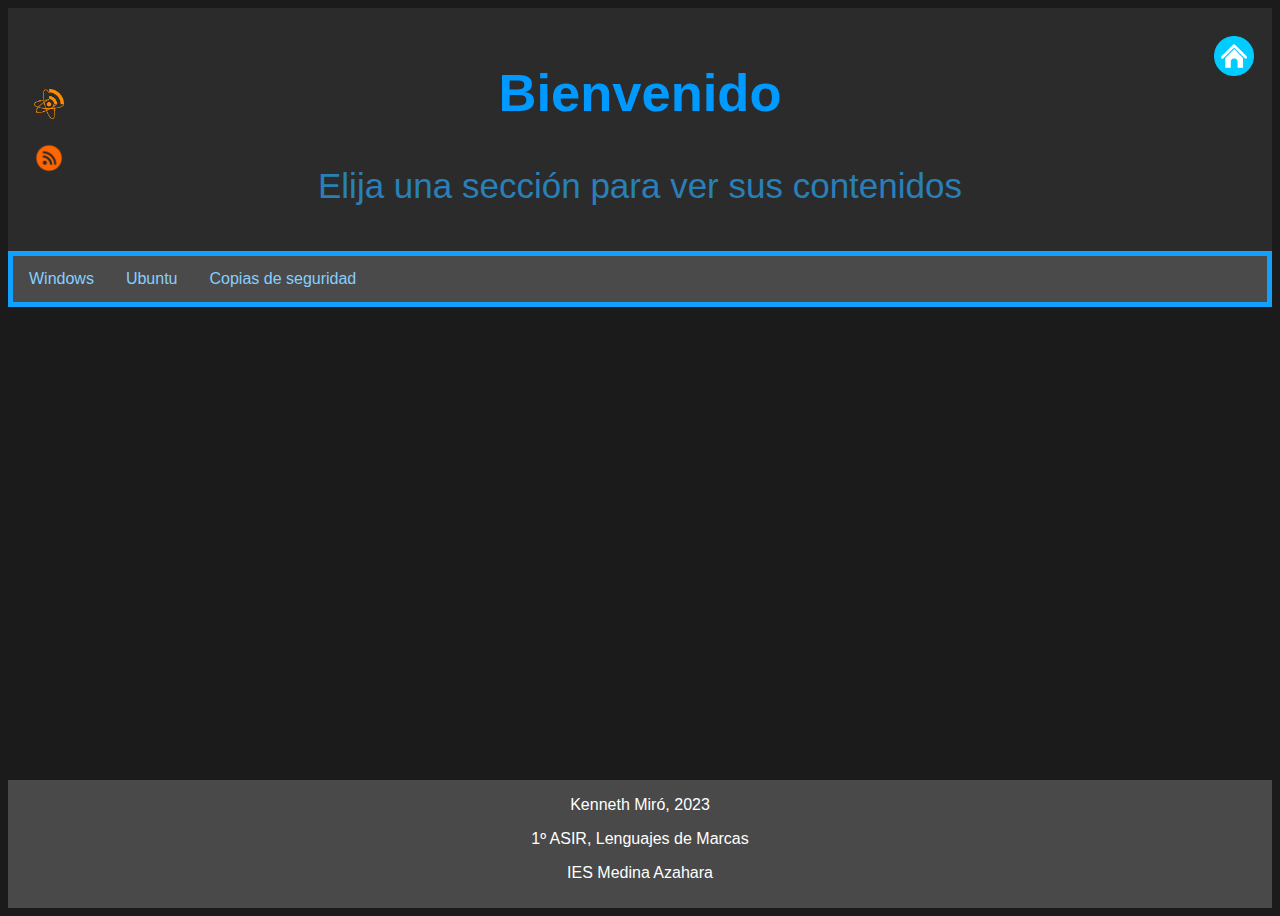
<file: index.html>
<!DOCTYPE html>
<html lang="es">
<head>
<link rel="stylesheet" href= "styles/estilo.css">
<title>Software</title>
<meta charset="utf-8">
<meta name="viewport" content="width=device-width, initial-scale=1">
<script src="https://ajax.googleapis.com/ajax/libs/jquery/3.5.1/jquery.min.js"></script>
<script>
$(document).ready(function(){
  $("article").hide()
  $("iframe").hide()
  $("#menuwindows").click(function(){
    $("article").hide()
    $("#windows").show()
  });
  $("#menuubuntu").click(function(){
    $("article").hide()
    $("#ubuntu").show();
  });
  $("#menucopias").click(function(){
    $("article").hide()
    $("#copias").show();
  });
  $("#menuubuofimatica").click(function(){
    $("iframe").hide()
    $("#ubuofimatica").show();
  });
  $("#menuubuantivirus").click(function(){
    $("iframe").hide()
    $("#ubuantivirus").show();
  });
  $("#menuuburecuperacion").click(function(){
    $("iframe").hide()
    $("#uburecuperacion").show();
  });
    $("#menuubuportable").click(function(){
    $("iframe").hide()
    $("#ubuportable").show();
  });
  $("#menuwinofimatica").click(function(){
    $("iframe").hide()
    $("#winofimatica").show();
  });
  $("#menuwinantivirus").click(function(){
    $("iframe").hide()
    $("#winantivirus").show();
  });
  $("#menuwinrecuperacion").click(function(){
    $("iframe").hide()
    $("#winrecuperacion").show();
  });
    $("#menuwinportable").click(function(){
    $("iframe").hide()
    $("#winportable").show();
  });
  $("#menucopialocal").click(function(){
    $("iframe").hide()
    $("#copialocal").show();
  });
    $("#menucopiaremota").click(function(){
    $("iframe").hide()
    $("#copiaremota").show();
  });
    $("#home").click(function(){
    $("iframe").hide()
    $("article").hide();
  });
});
</script>
</head>
<body>
<div id="contenedor">
<div id="espaciado">
<header>
  <h2 style="color: #09f;">Bienvenido</h2>
  <p>Elija una sección para ver sus contenidos</p>
</header>
<img alt="HOME" src="pages/imagenes/home.png" id="home" title="Volver a Inicio"/>
<div id="rsscont">
  <a href="rss.xml" target="_blank" rel="noopener"><img id="rss" alt="rss" src="pages/imagenes/rss.png" title="Feed RSS"/></a>
</div>
<div id="atomcont">
  <a href="atom.xml" target="_blank" rel="noopener"><img id="atom" alt="atom" src="pages/imagenes/atom.png" title="Feed ATOM"/></a>
</div>
<section>
  <nav>
    <ul>
      <li id="menuwindows"><a href="#windows">Windows</a></li>
      <li id="menuubuntu"><a href="#ubuntu">Ubuntu</a></li>
      <li id="menucopias"><a href="#copias">Copias de seguridad</a></li>
    </ul>
  </nav>
  <article id="windows">
    <nav>
      <ul>
        <li id="menuwinofimatica"><a href="#winofimatica">Ofimatica</a></li>
        <li id="menuwinantivirus"><a href="#winantivirus">Antivirus</a></li>
        <li id="menuwinrecuperacion"><a href="#winrecuperacion">Software de recuperación</a></li>
        <li id="menuwinportable"><a href="#winportable">Software portable</a></li>
      </ul>
    </nav>
    <iframe id="winofimatica" style="width:100%; border:none"src="pages/winofimatica.html"></iframe>
    <iframe id="winantivirus" style="width:100%; border:none"src="pages/winantivirus.html"></iframe>
    <iframe id="winrecuperacion" style="width:100%; border:none"src="pages/winrecuperacion.html"></iframe>
    <iframe id="winportable" style="width:100%; border:none"src="pages/winportable.html"></iframe>
  </article>
  <article id="ubuntu">
    <nav>
      <ul>
        <li id="menuubuofimatica"><a href="#ubuofimatica">Ofimatica</a></li>
        <li id="menuubuantivirus"><a href="#ubuantivirus">Antivirus</a></li>
        <li id="menuuburecuperacion"><a href="#uburecuperacion">Software de recuperación</a></li>
        <li id="menuubuportable"><a href="#ubuportable">Software portable</a></li>
      </ul>
    </nav>
    <iframe id="ubuofimatica" style="width:100%; border:none"src="pages/ubuofimatica.html"></iframe>
    <iframe  id="ubuantivirus" style="width:100%; border:none"src="pages/ubuantivirus.html"></iframe>
    <iframe  id="uburecuperacion" style="width:100%; border:none"src="pages/uburecuperacion.html"></iframe>
    <iframe  id="ubuportable" style="width:100%; border:none"src="pages/ubuportable.html"></iframe>
  </article>
  <article id="copias">
    <nav>
      <ul>
        <li id="menucopialocal"><a href="#copialocal">Copias en local</a></li>
        <li id="menucopiaremota"><a href="#copiaremota">Copias en remoto</a></li>
      </ul>
    </nav>
    <iframe  id="copialocal" style="width:100%; border:none"src="pages/copialocal.html"></iframe>
    <iframe  id="copiaremota" style="width:100%; border:none"src="pages/copiaremota.html"></iframe>  </article>
</section>
</div>

<footer>
  <p>Kenneth Miró, 2023</p>
  <p>1º ASIR, Lenguajes de Marcas</p>
  <p>IES Medina Azahara</p>
</footer>
</div>
</body>
</html>
</file>
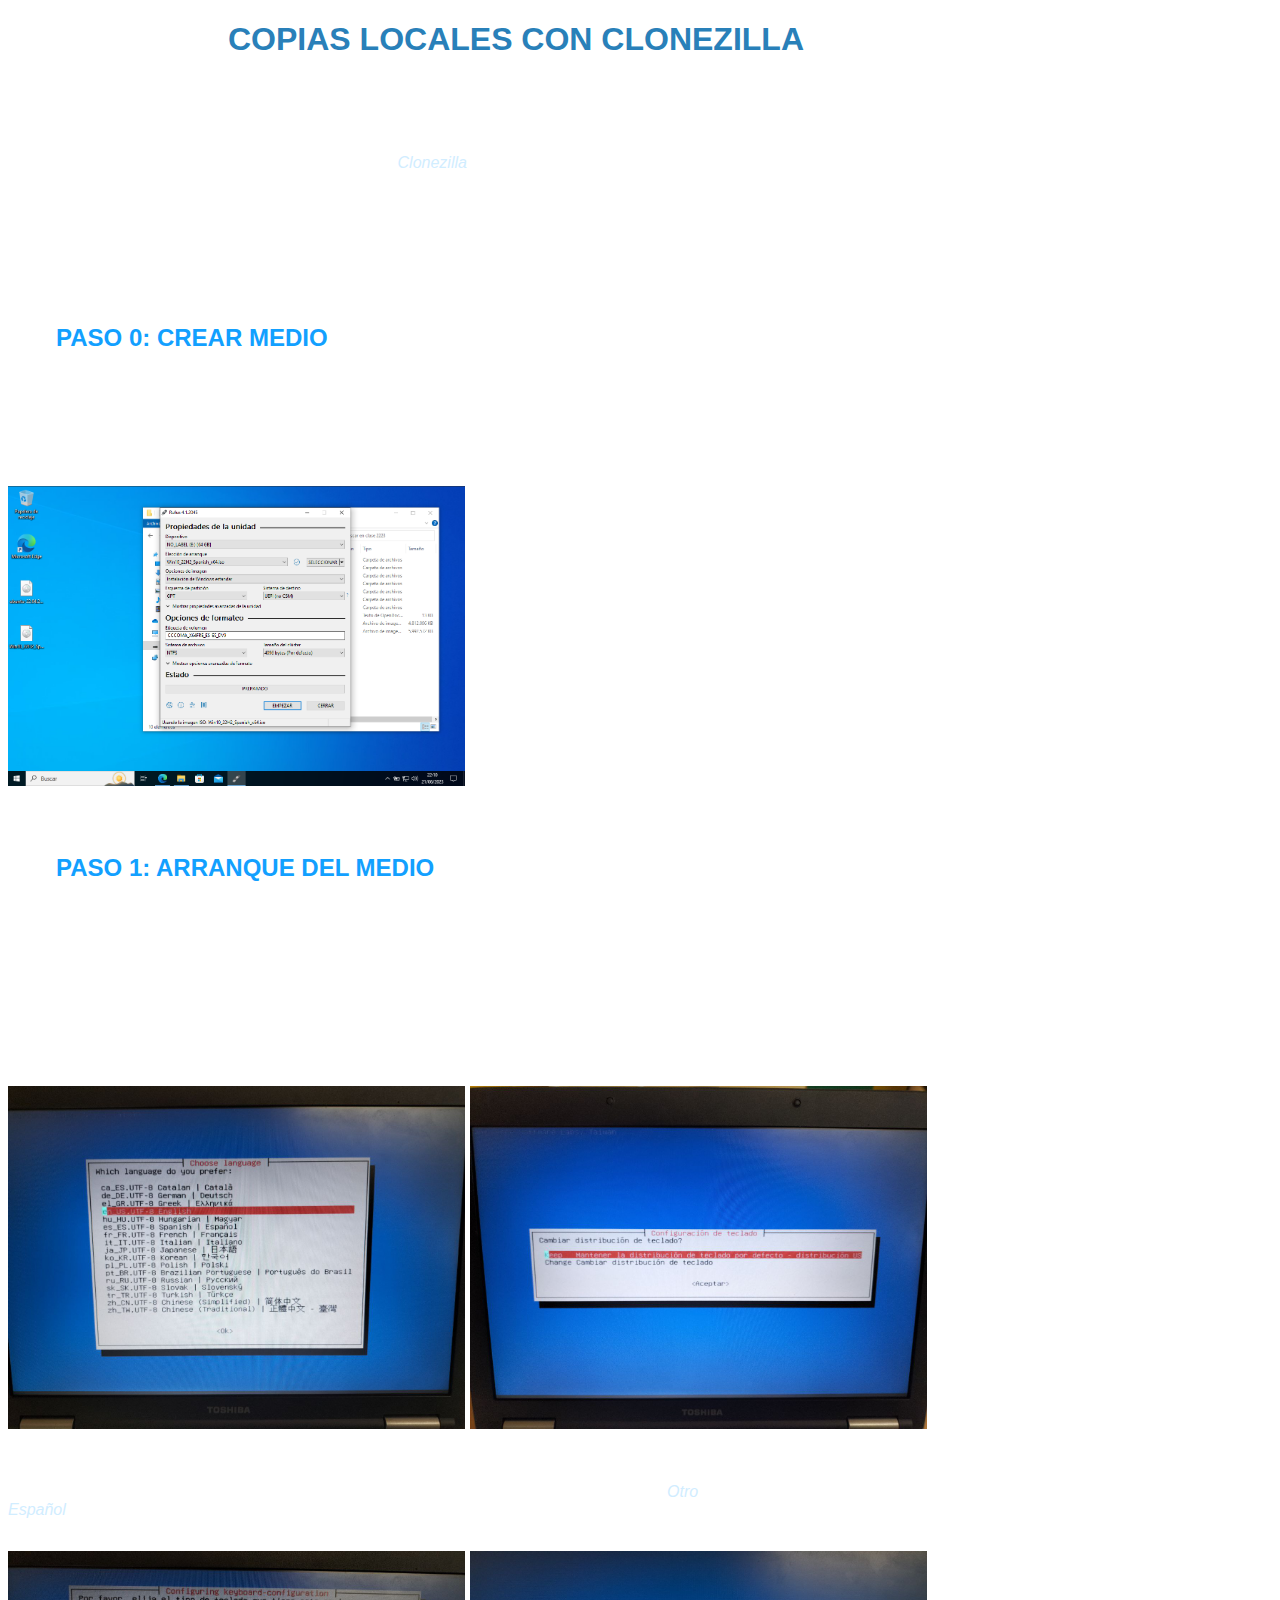
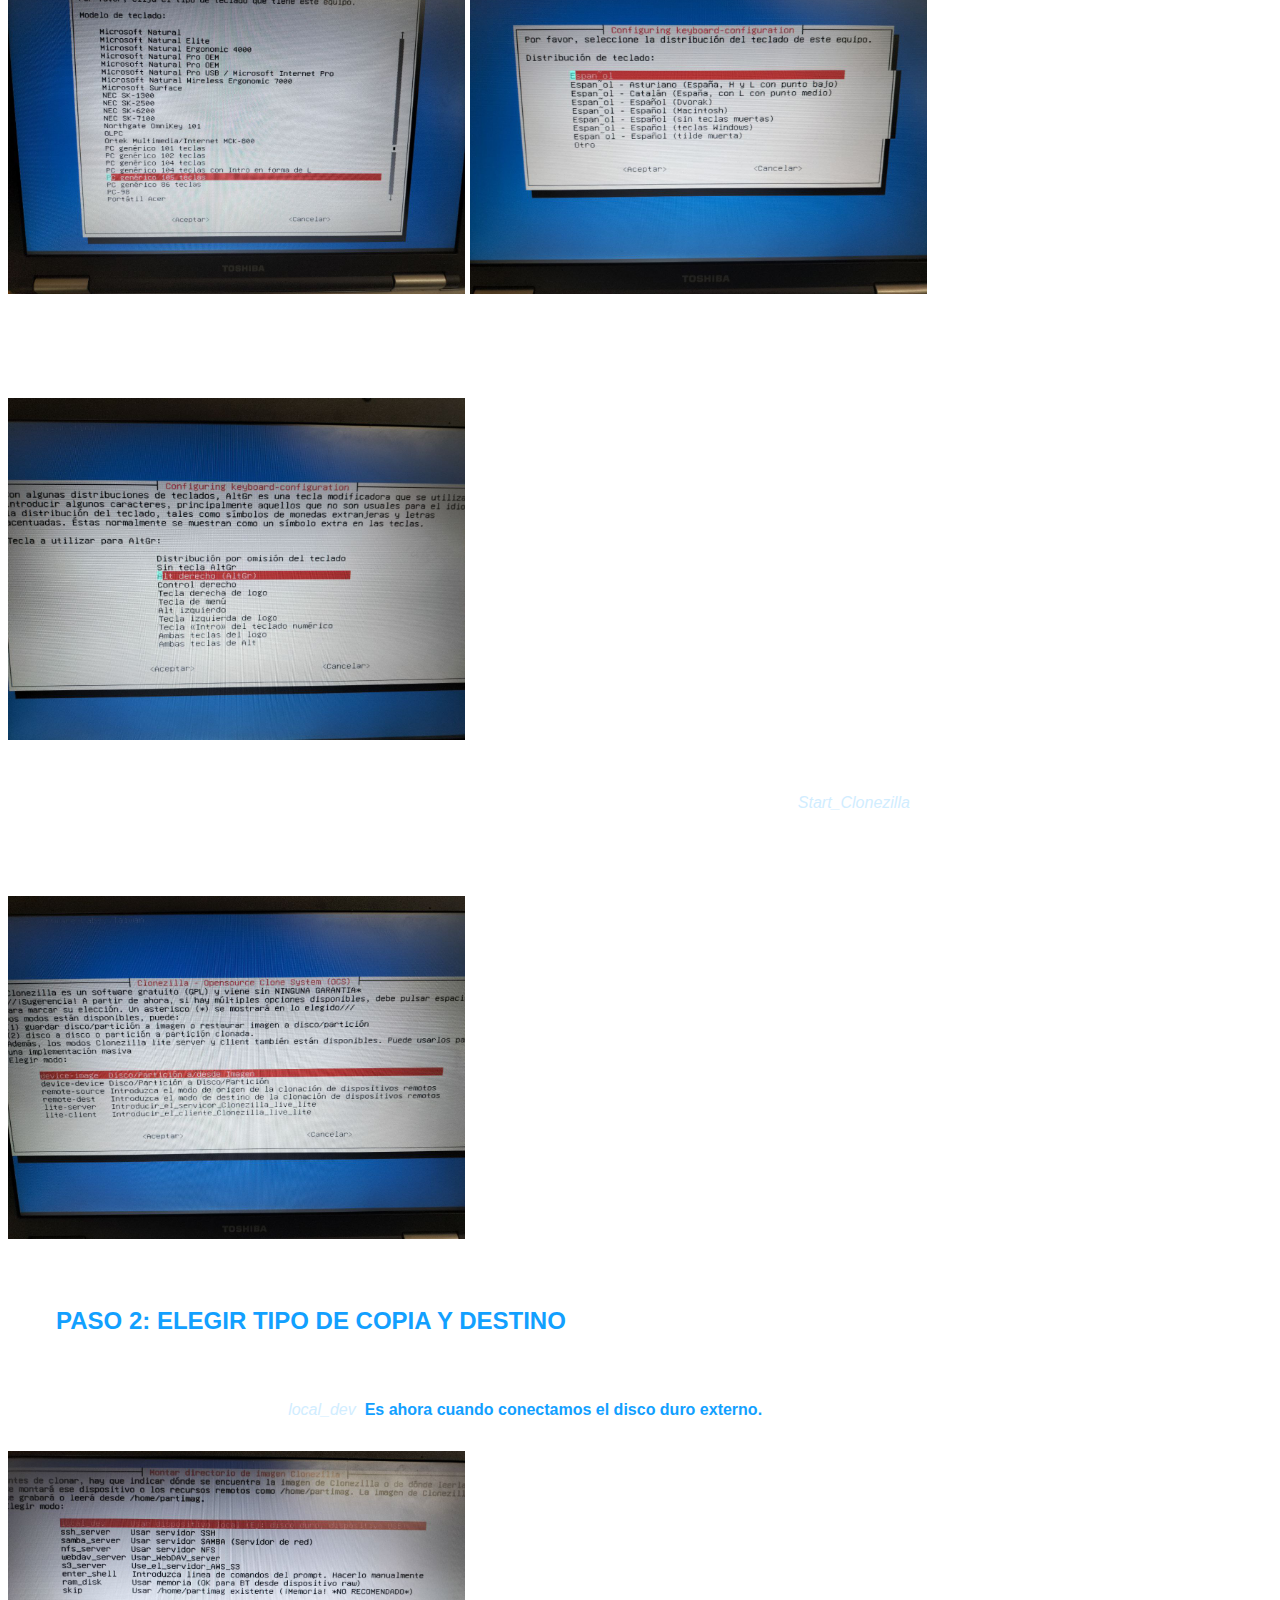
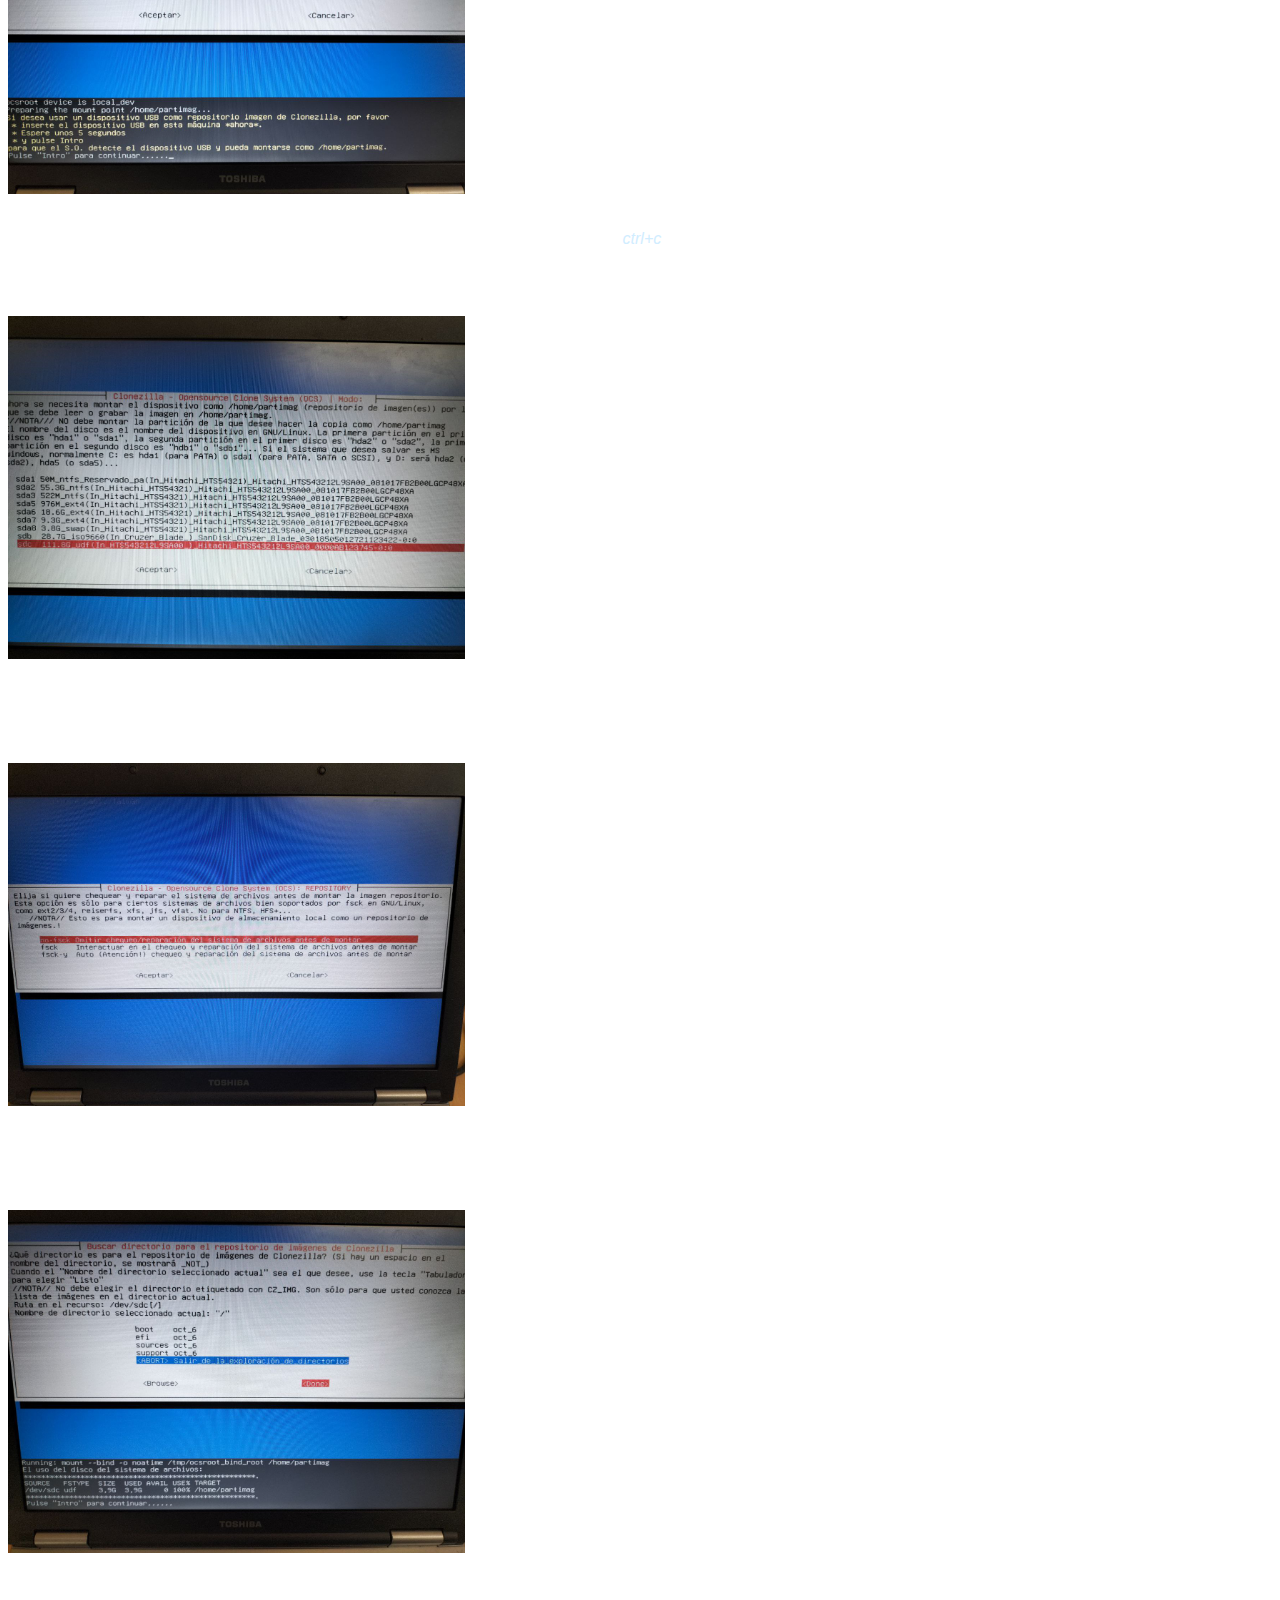
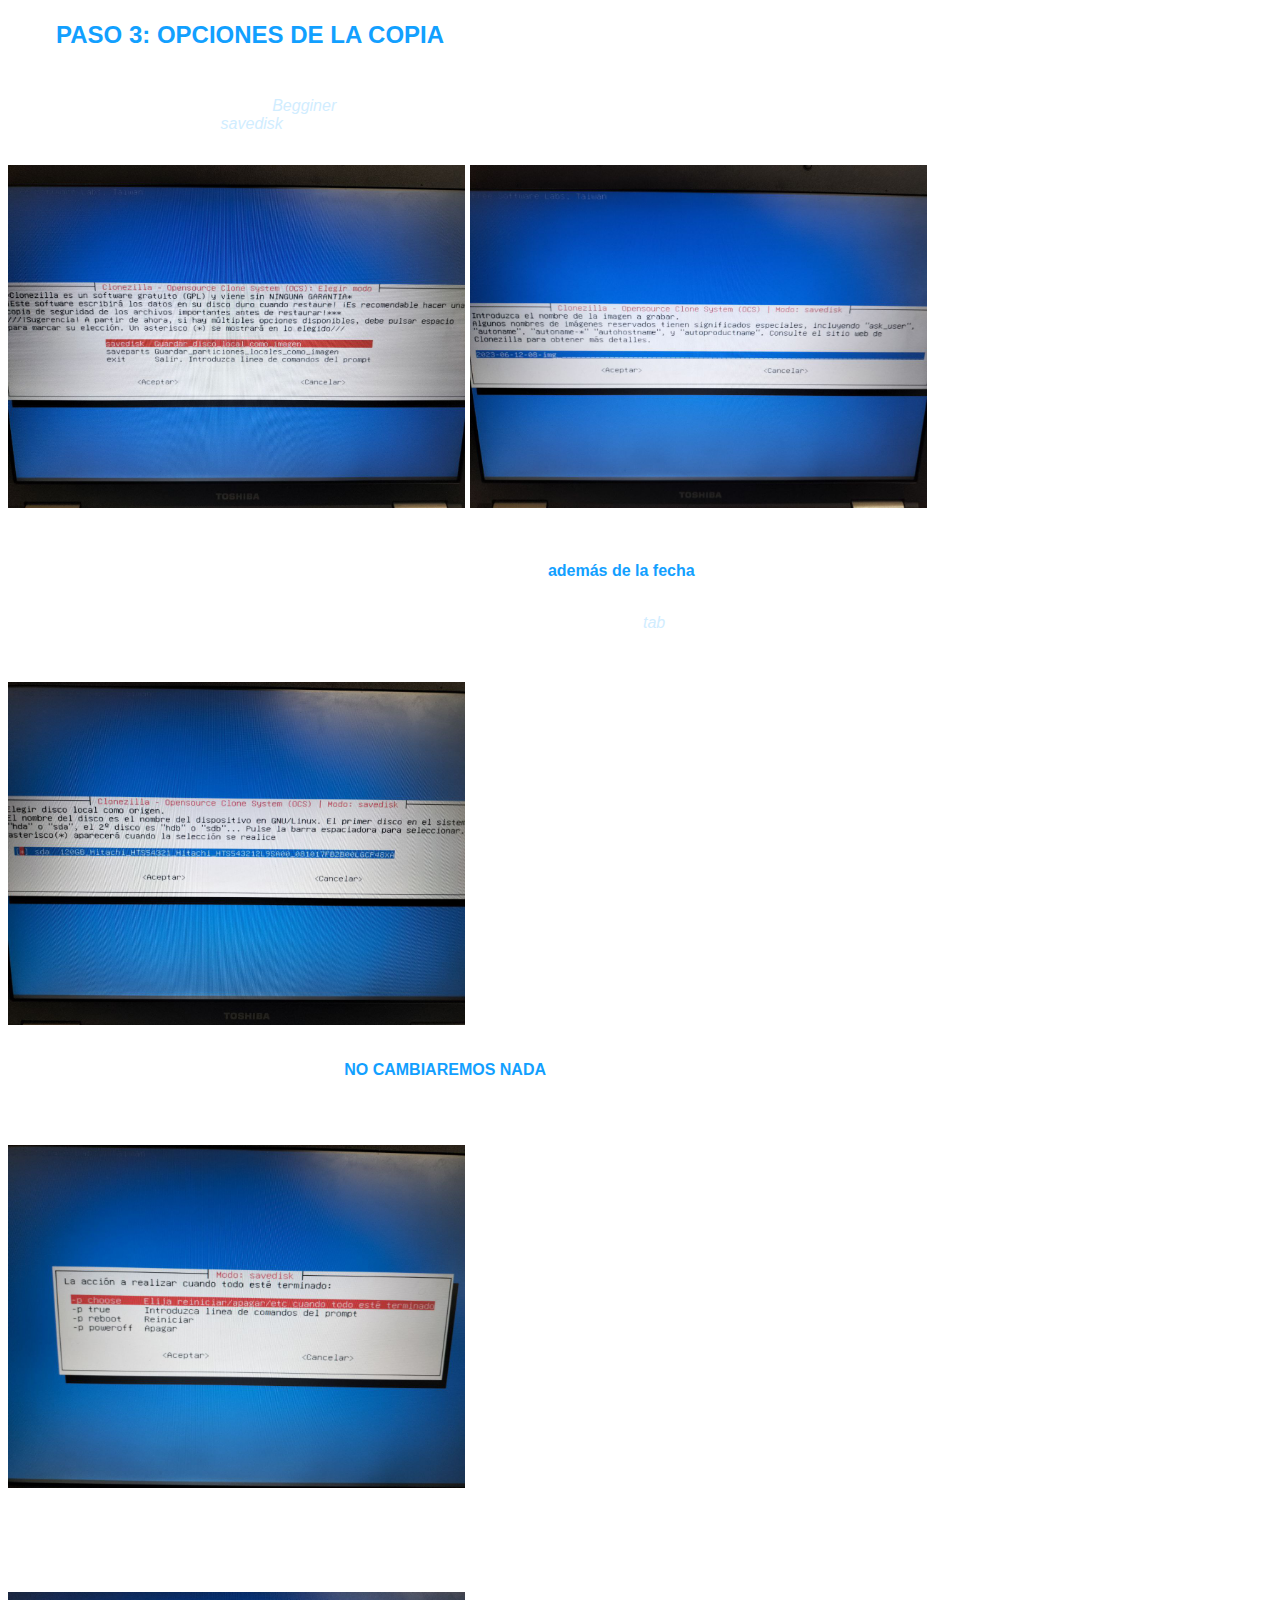
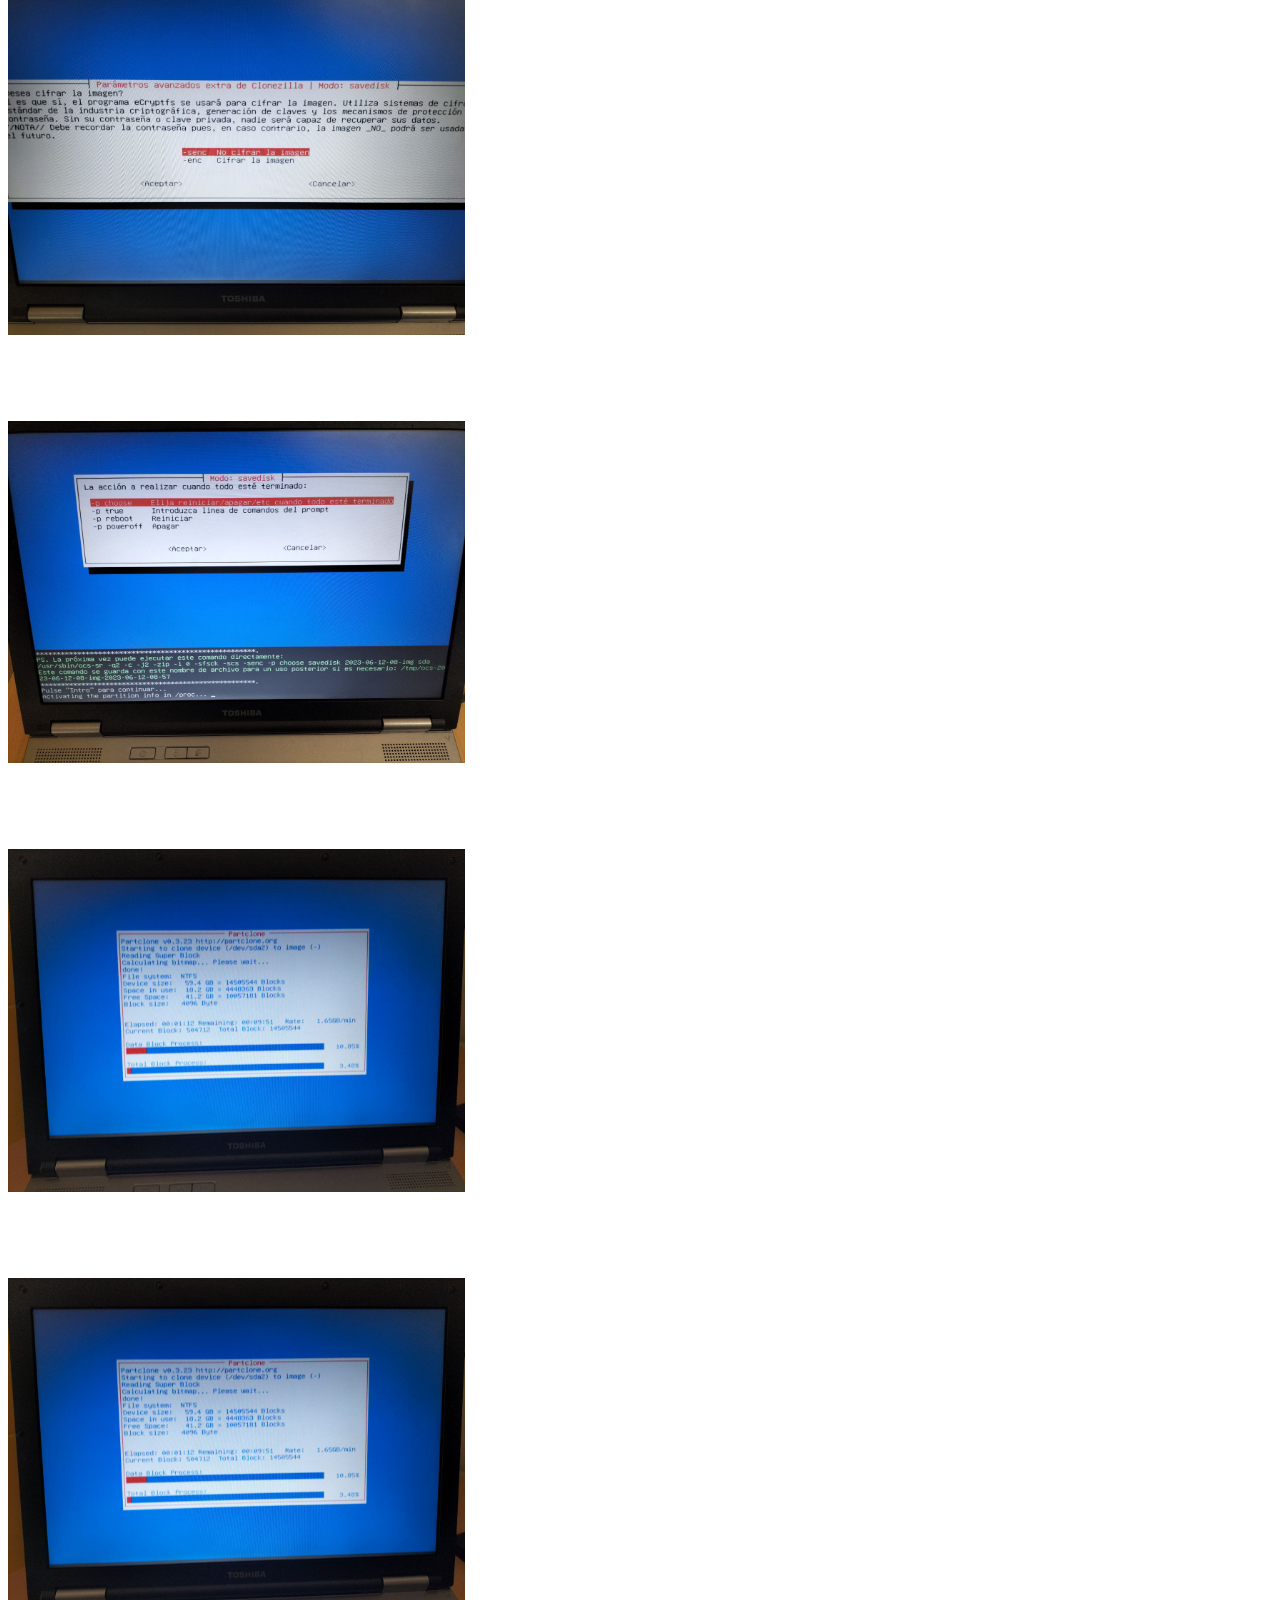
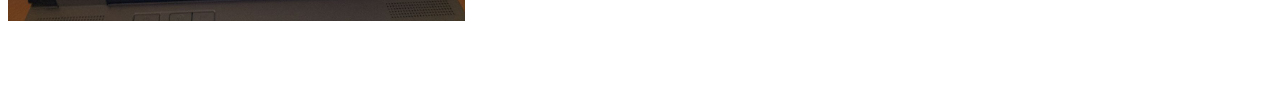
<file: pages/copialocal.html>
<!DOCTYPE html>
<html lang="es">
<head>
<meta charset="utf-8">
<meta name="viewport" content="width=device-width, initial-scale=1">
<link rel="stylesheet" href= "estilo.css">
</head>
<body>
   <h1>COPIAS LOCALES CON CLONEZILLA</h1>
    <p>Para realizar las copias locales usaremos el programa <i>Clonezilla</i>, una distribución de linux cuya finalidad es gestionar copias de seguridad.</p>
    <p>Pero antes, ¿Qué es una copia local? Pues es una copia realizada desde el origen a un dispositivo conectado físicamente al origen, como un medio USB o un disco duro.</p>
    <p>Ahora que sabemos esto, procedamos con el manual.</p>

    <h2>PASO 0: CREAR MEDIO</h2>
    <p>El paso previo no podía ser otro que crear el medio de instalación, obviamente. Si usamos Windows usaremos la aplicación rufus. Tendremos que tener un resultado similar al siguiente, pero con la diferencia de que en lugar de la iso de windows usaremos la iso de clonezilla. En dispositivo seleccionamos el USB a montar.</p>
    <img alt="Error al cargar: rufus" src="imagenes/rufus.png"/>

    <h2>PASO 1: ARRANQUE DEL MEDIO</h2>
    <p>Primero arrancamos Clonezilla. Para ello enchufamos el USB, reinciamos la máquina y pulsamos la tecla que permite seleccionar el arranque, normalmente F2, F8 o F9, pero para estar más seguros siempre puedes pulsar ESC y acceder desde la BIOS/UEFI.</p>
    <p>Ahora, seleccionamos la opción por defecto, la primera de todas. Después nos preguntará el idioma y la distribución del teclado. Son pasos sencillos, pero tediosos. Elegiremos el idioma que prefiramos y en cuanto a la distribución pulsaremos más habitualmente Change, ya que la distribución por defecto es el teclado americano.</p>
    <img alt="Error al cargar: Clonezilla - idioma" src="imagenes/copiaslocales/cl01.jpg"/>
    <img alt="Error al cargar: Clonezilla - distribución del teclado" src="imagenes/copiaslocales/cl02.jpg"/>
    <p>En mi caso, que uso un portátil antiguo y quiero poner la distribución de teclado en español de España genérico, dejaré el teclado de PC genérico que tiene seleccionado al princpio, y en la siguiente ventana pulsaré <i>Otro</i> abajo del todo, ahora buscaré <i>Español</i>, lo seleccionaré y luego seleccionaré la distribución española que quiera.</p>
    <img alt="Error al cargar: Clonezilla - tipo de teclado" src="imagenes/copiaslocales/cl03.jpg"/>
    <img alt="Error al cargar: Clonezilla - idioma del teclado" src="imagenes/copiaslocales/cl04.jpg"/>
    <p>A continuación nos pedirá sustitutos de teclas. Si no tenemos en el teclado la tecla que pide, buscaremos una alternativa de entre las opciones que nos da, y si la tenemos pues seleccionamos esa misma tecla, ya que aparece entre las opciones.</p>
    <img alt="Error al cargar: Clonezilla - teclas especiales" src="imagenes/copiaslocales/cl05.jpg"/>
    <p>Cuando acabemos con eso, nos dará la opción de entrar a Clonezilla, que es el modo gráfico, o hacer el proceso mediante comandos. Lo segundo sería la mejor opción, pero ya que no tenemos los conocimientos adecuados, iremos a <i>Start_Clonezilla</i>.</p>
    <p>Ahora en la siguiente ventana nos salen muchas opciones. Son para elegir lo que queremos hacer. Ya que queremos hacer una copia del disco en otro disco distinto, elegiremos device-image.</p>
    <img alt="Error al cargar: Clonezilla - modo" src="imagenes/copiaslocales/cl06.jpg"/>

    <h2>PASO 2: ELEGIR TIPO DE COPIA Y DESTINO</h2>
    <p>Ya que queremos hacer la copia en local, es decir, del disco duro de nuestro PC a otro que conectaremos mediante algún medio, USB en mi caso, la opción será <i>local_dev</i>. <b>Es ahora cuando conectamos el disco duro externo.</b></p>
    <img alt="Error al cargar: Clonezilla - modo local" src="imagenes/copiaslocales/cl07.jpg"/>
    <p>Nos aparecerá esta pantalla negra. Aquí nos lee los discos internos del PC. Pulsamos <i>ctrl+c</i> para salir y nos llevará a esta otra ventana. Esta ventana, que está llena de opciones, nos pide a qué partición de qué disco va a ir a parar la copia de seguridad. Elegiremos nuestro disco duro externo que conectamos previamente.</p>
    <img alt="Error al cargar: Clonezilla - disco de destino" src="imagenes/copiaslocales/cl09.jpg"/>
    <p>A continuación nos pregunta si queremos hacer un análisis del disco de destino para comprobar su integridad. Elegiré que no por velocidad, pero esta opción es en función de cada uno.</p>
    <img alt="Error al cargar: Clonezilla - checkeo de destino" src="imagenes/copiaslocales/cl10.jpg"/>
    <p>Ahora nos preguntará en qué directorio del disco duro colocar la copia. Como me da igual, seleccionaré salir de la exploración de directorios, pero, como antes, esto es en función de cada uno.</p>
    <img alt="Error al cargar: Clonezilla - directorio de destino" src="imagenes/copiaslocales/cl11.jpg"/>

    <h2>PASO 3: OPCIONES DE LA COPIA</h2>
    <p>En esta ventana elegiremos el modo <i>Begginer</i> ya que no necesitamos en este caso las opciones de un usuario avanzado. En la siguiente ventana elegiremos <i>savedisk</i> para guardar TODO el disco, y le ponemos nombre a la copia.</p>
    <img alt="Error al cargar: Clonezilla - tipo de copia" src="imagenes/copiaslocales/cl12.jpg"/>
    <img alt="Error al cargar: Clonezilla -  nombre" src="imagenes/copiaslocales/cl13.jpg"/>
    <p>Como vemos he dejado el nombre por defecto a la copia: la fecha actual. NO HAGÁIS ESTO. Yo lo hago porque realmente no me importa el nombre de la copia para este ejemplo, pero cuando la hagáis <b>además de la fecha</b> es recomendable incluir más detalles, tales como a qué disco está copiando.</p>
    <p>Ahora elegimos la unidad a copiar. Como ya viene marcada con el asterisco, pulsaremos <i>tab</i> y aceptar para pasar a la siguiente página.</p>
    <img alt="Error al cargar: Clonezilla - dispositivo a copiar" src="imagenes/copiaslocales/cl14.jpg"/>
    <p>Ahora nos pedirá qué tipo de compresión usar. <b>NO CAMBIAREMOS NADA</b>. Pulsamos intro y pasamos a la siguiente</p>
    <p>Nos preguntará si queremos comprobar el disco que se va a copiar. Yo elegiré que no por velocidad.</p>
    <img alt="Error al cargar: Clonezilla - checkeo disco origen" src="imagenes/copiaslocales/cl15.jpg"/>
    <p>Luego, nos pregunta si queremos comprobar la imagen, es decir, la copia realizada. Voy a elegir también que no. Tras ello si queremos si cifrar la imagen. También elijo que no.</p>
    <img alt="Error al cargar: Clonezilla - cifrado" src="imagenes/copiaslocales/cl16.jpg"/>
    <p>Por último, nos pregunta qué hacer tras la copia. Elijo la opción de que me dé a elegir después.</p>
    <img alt="Error al cargar: Clonezilla - acción tras finalizar" src="imagenes/copiaslocales/cl17.jpg"/>
    <p>Ahora comenzará la copia. Llevará un buen rato.</p>
    <img alt="Error al cargar: Clonezilla - proceso de la copia" src="imagenes/copiaslocales/cl18.jpg"/>
    <p>Cuando acabe, nos preguntará qué hacer a continuación, como antes indicamos.</p>
    <img alt="Error al cargar: Clonezilla - copia finalizada" src="imagenes/copiaslocales/cl18.jpg"/>
    <p>¡Y listo! Hemos terminado la copia.</p>

   </article>
</section>
</body>
</html>
</file>
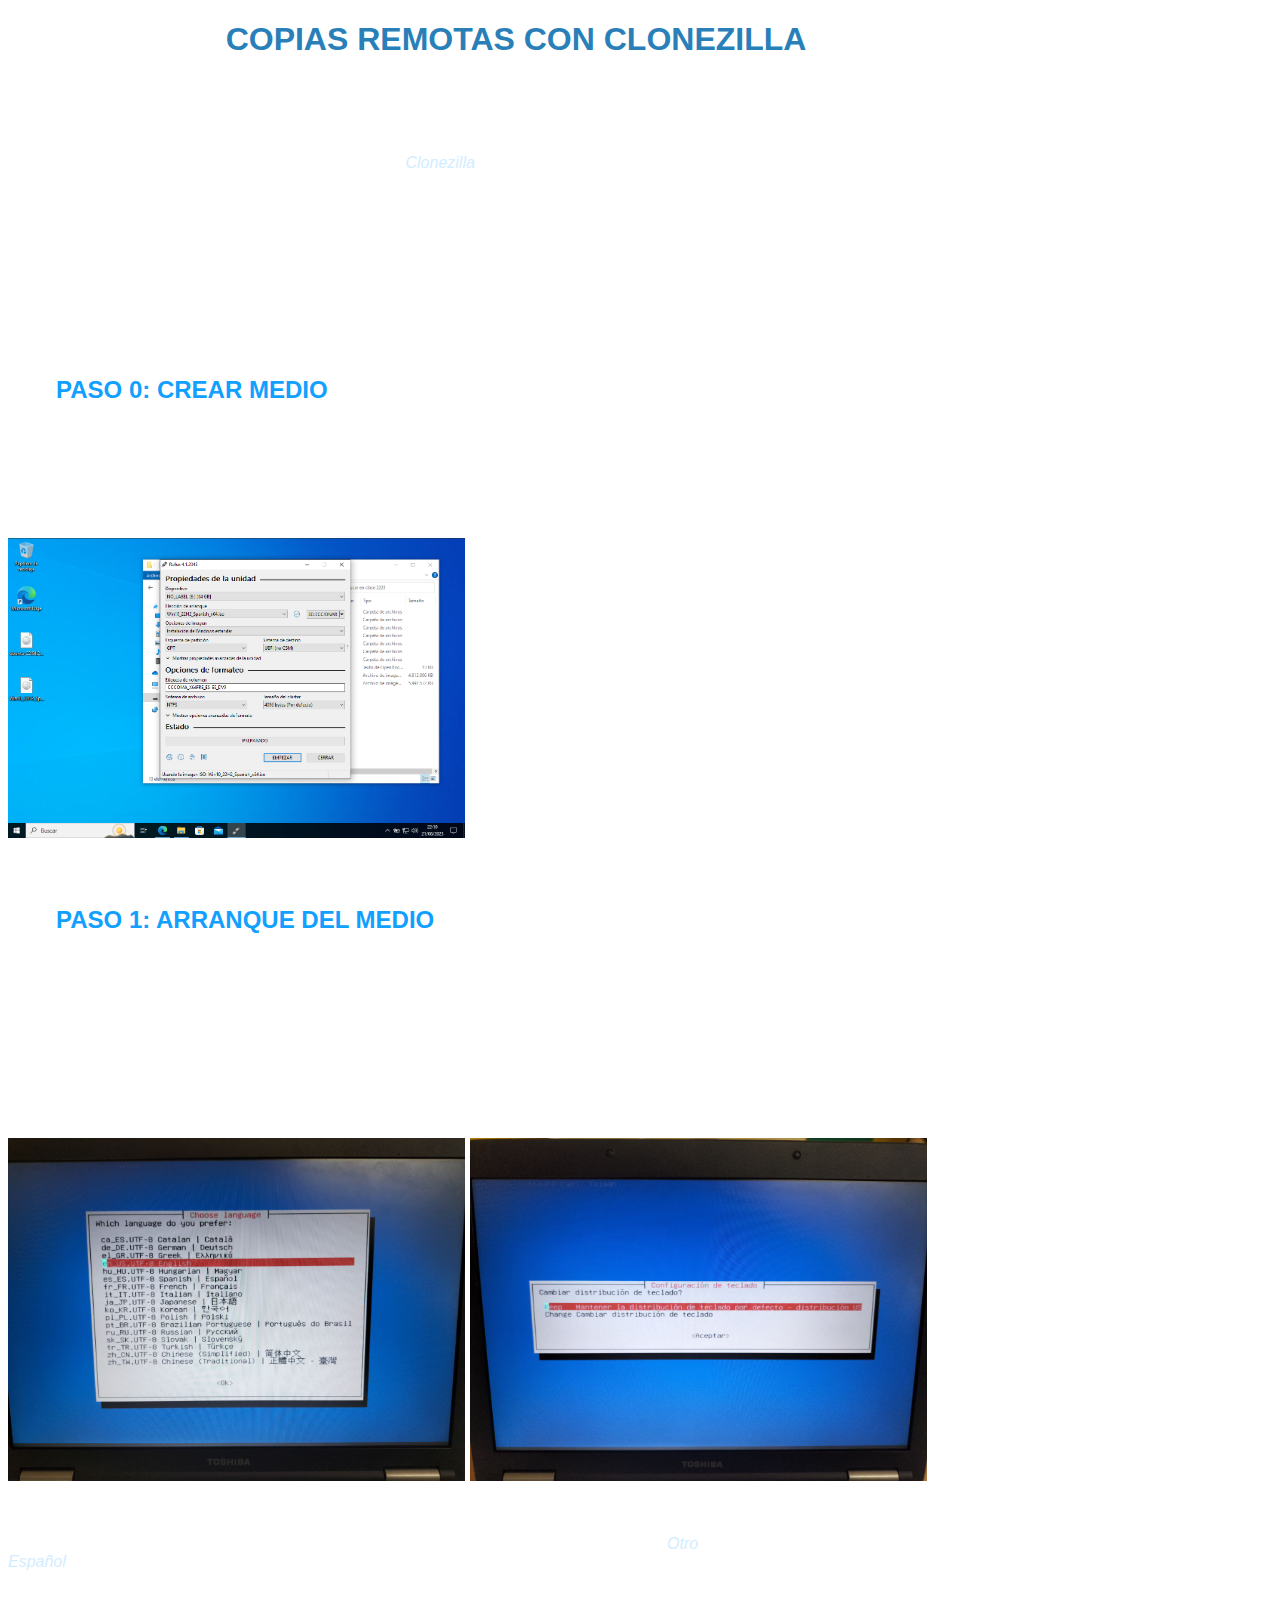
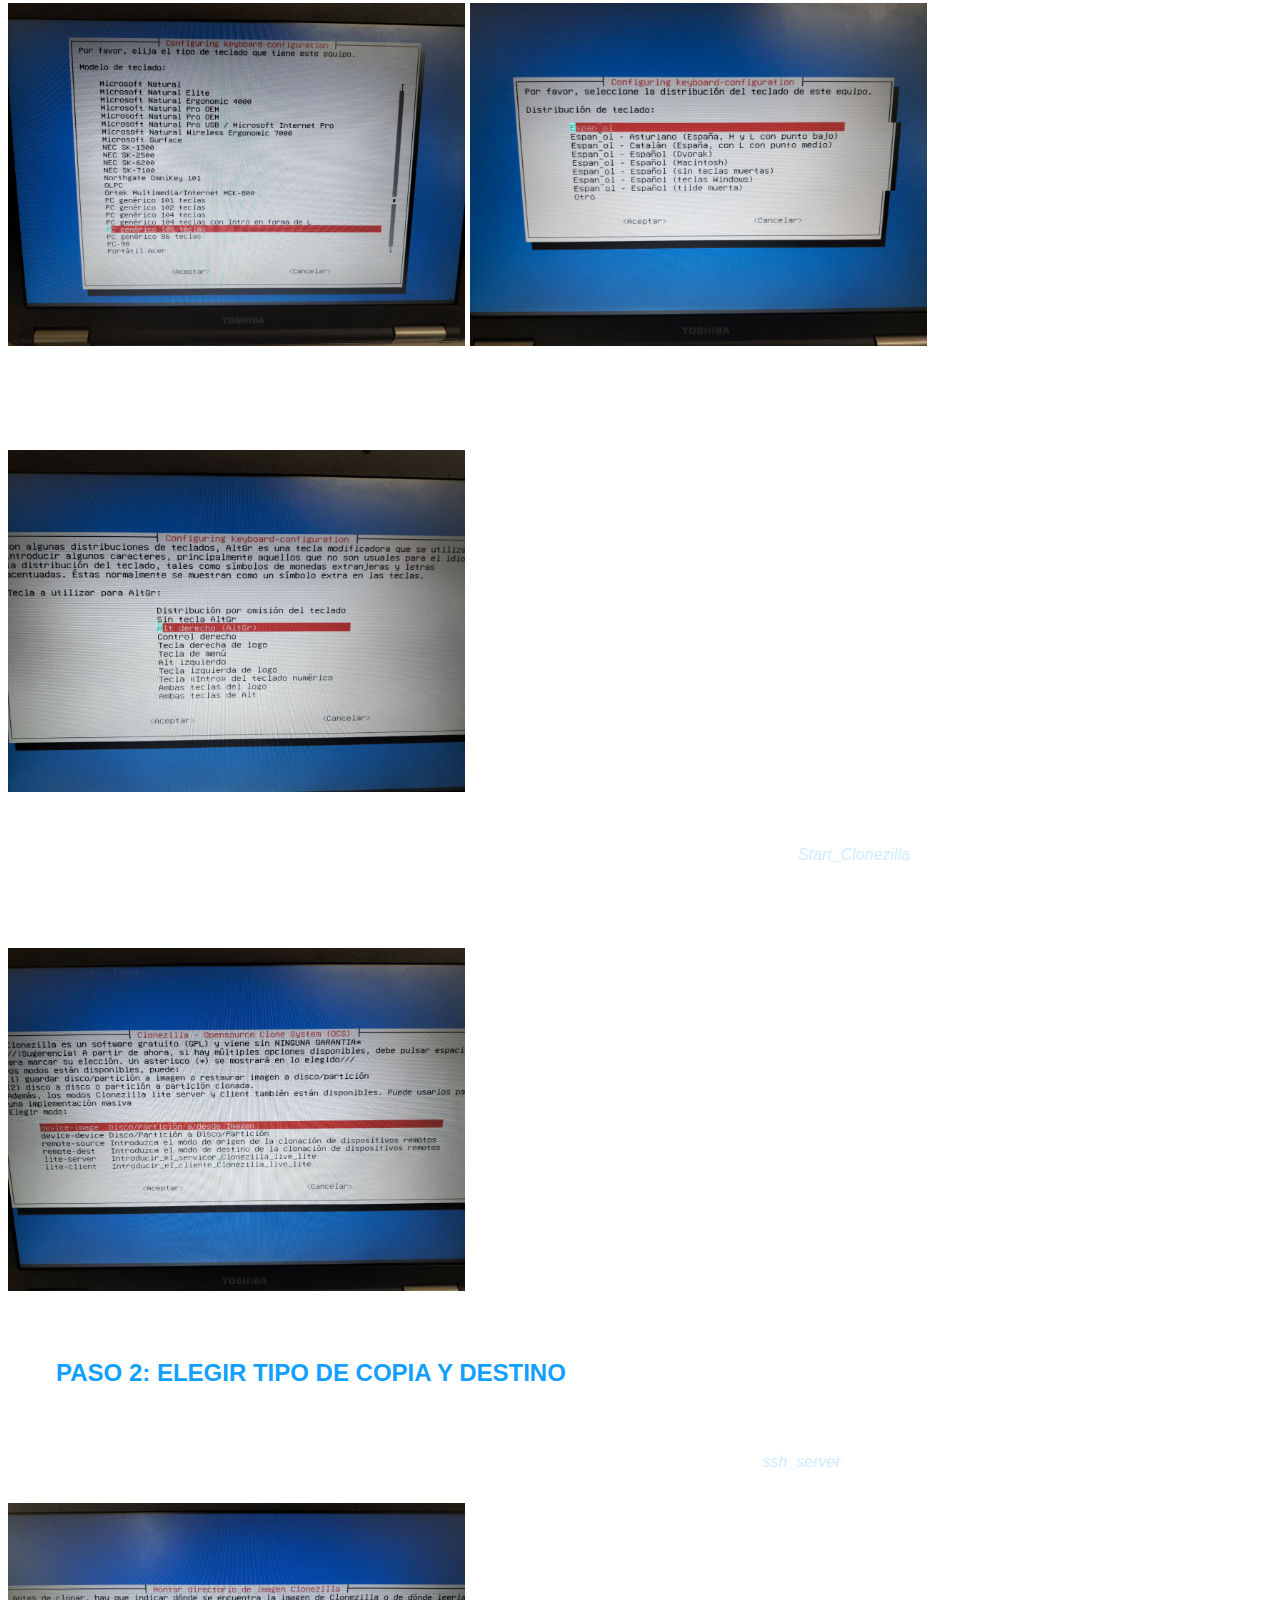
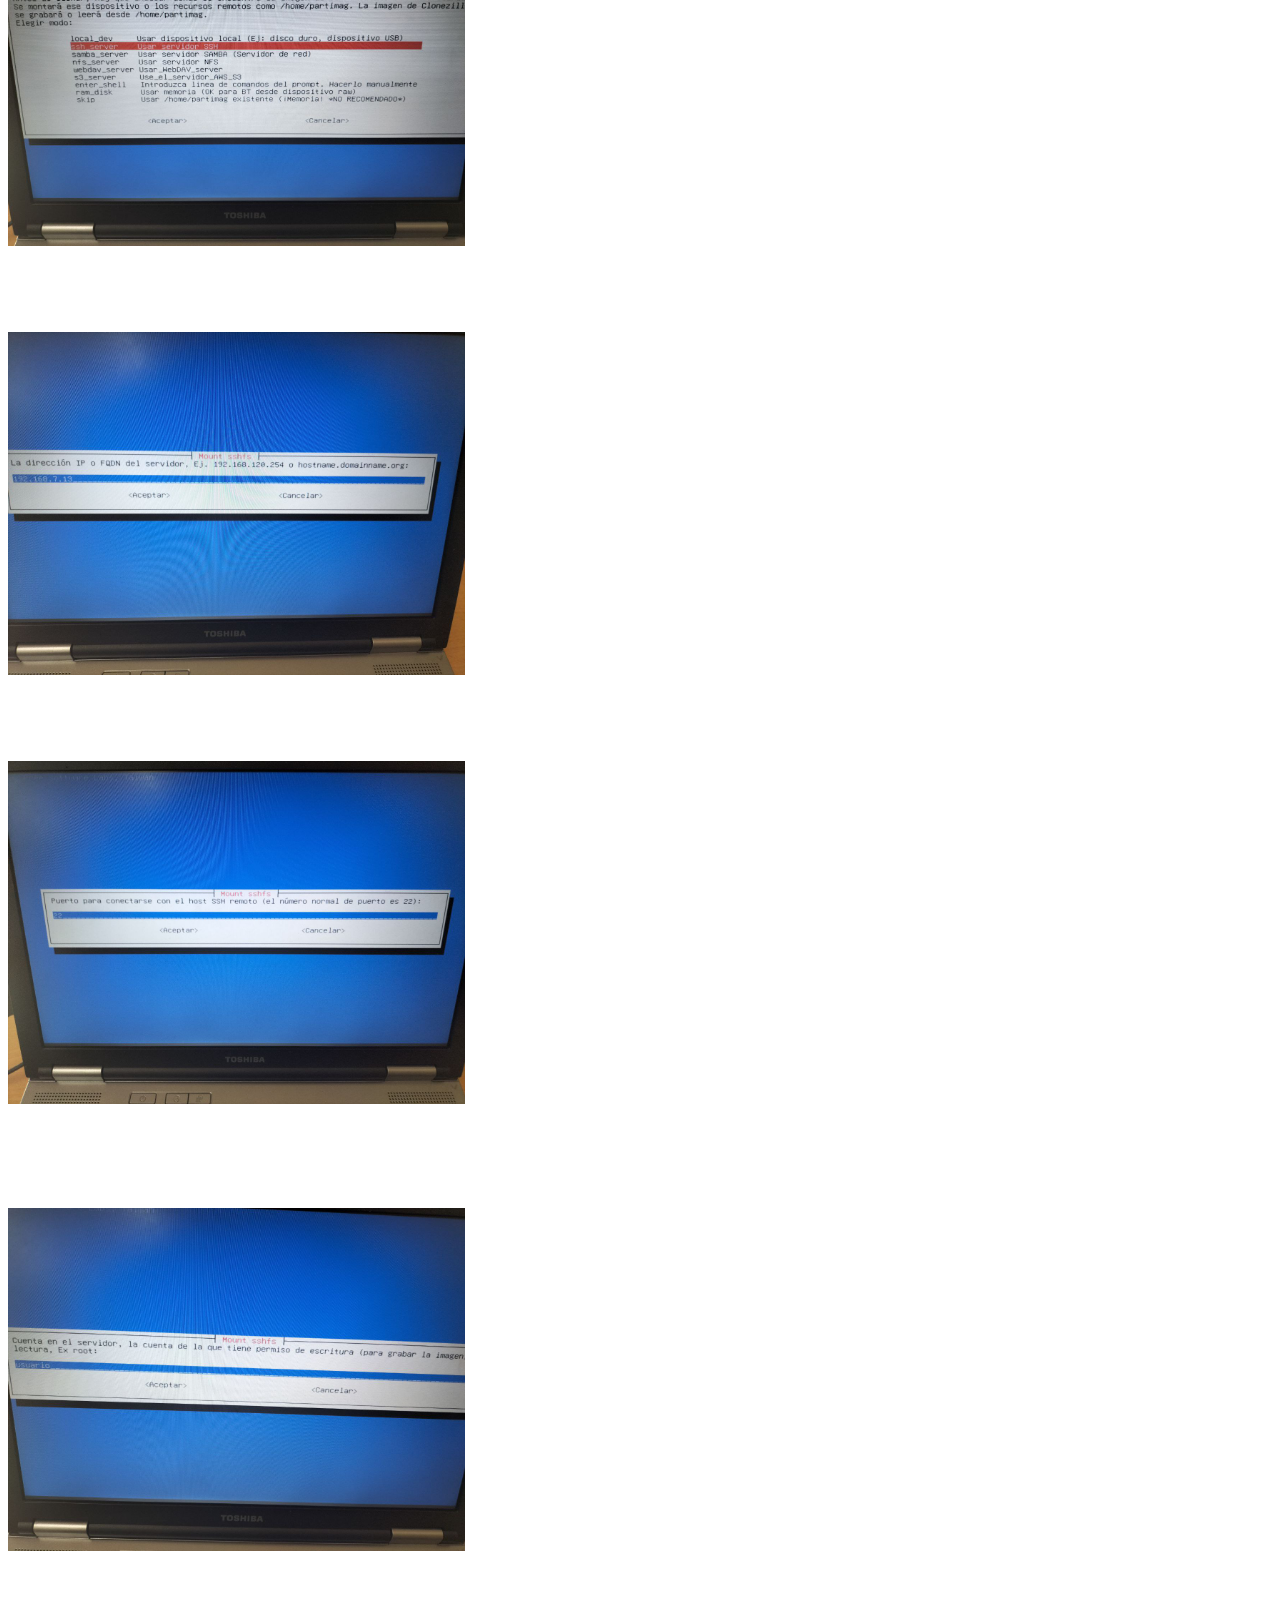
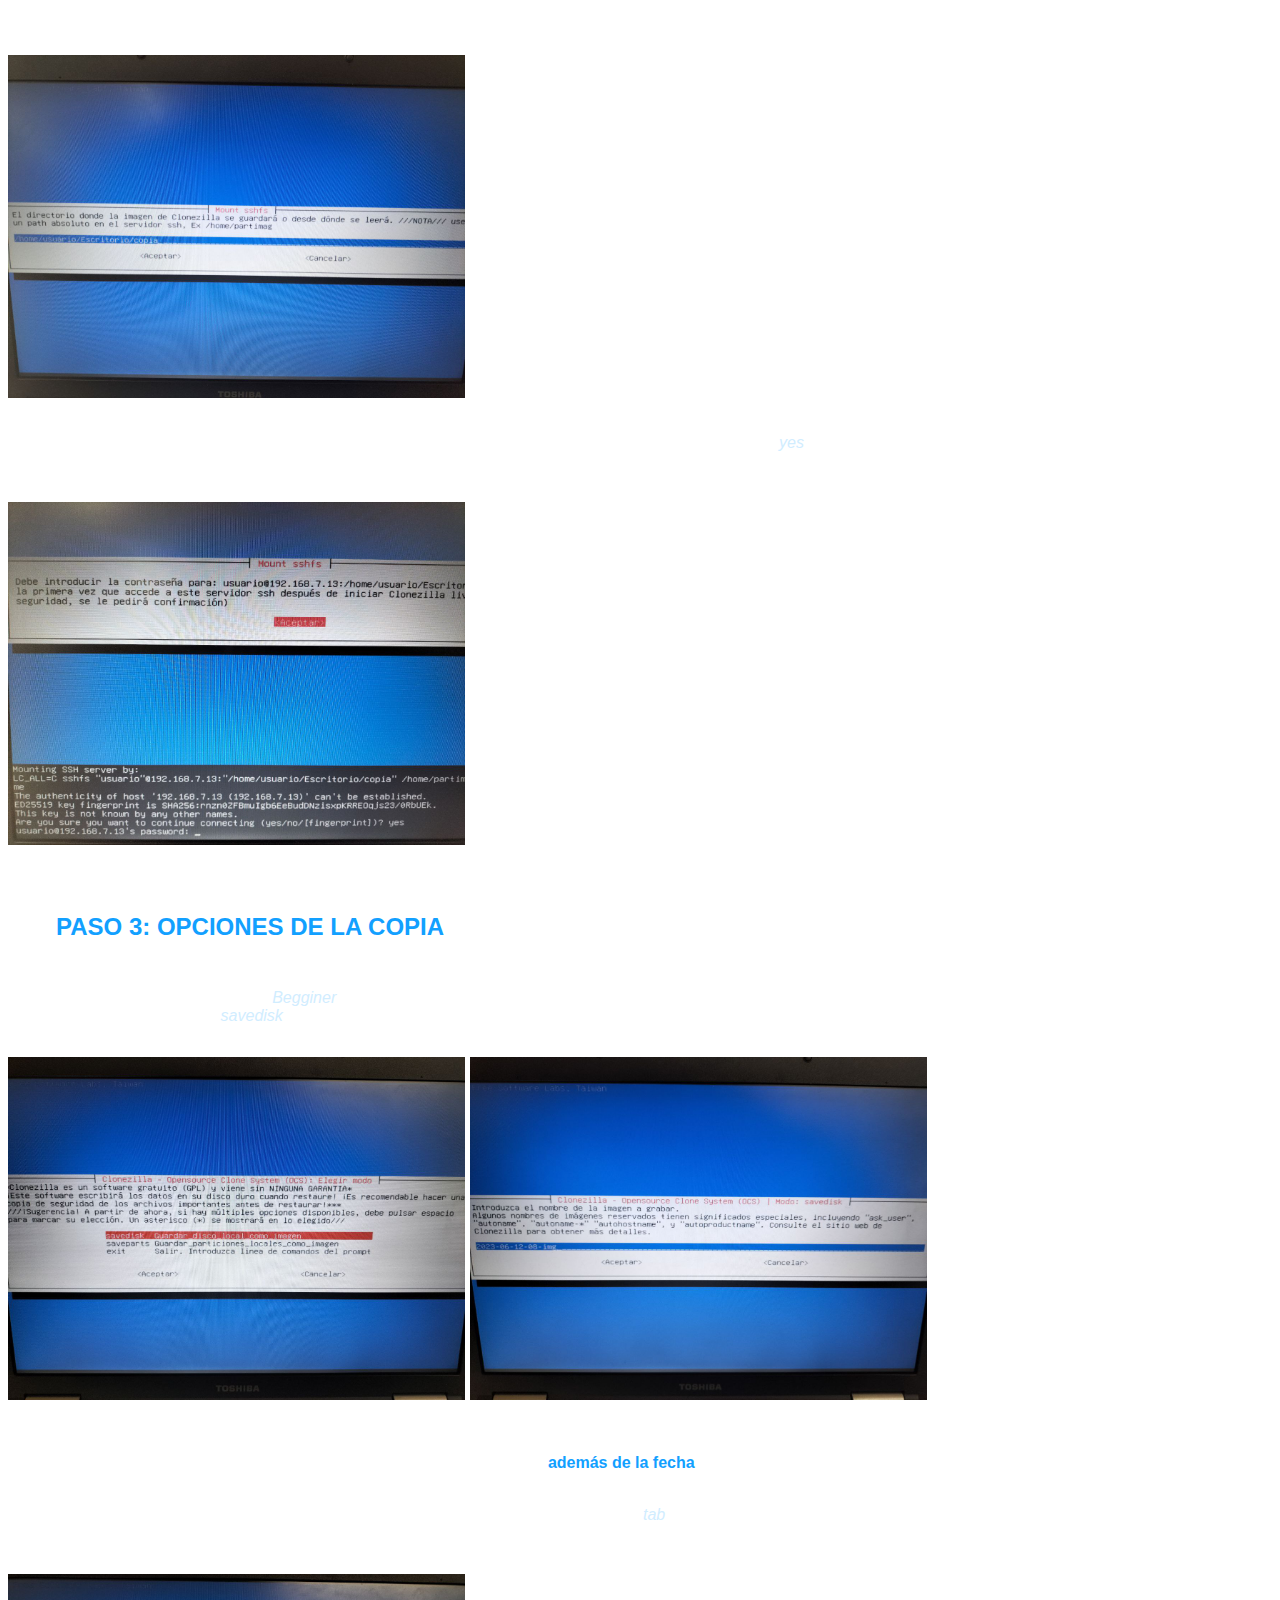
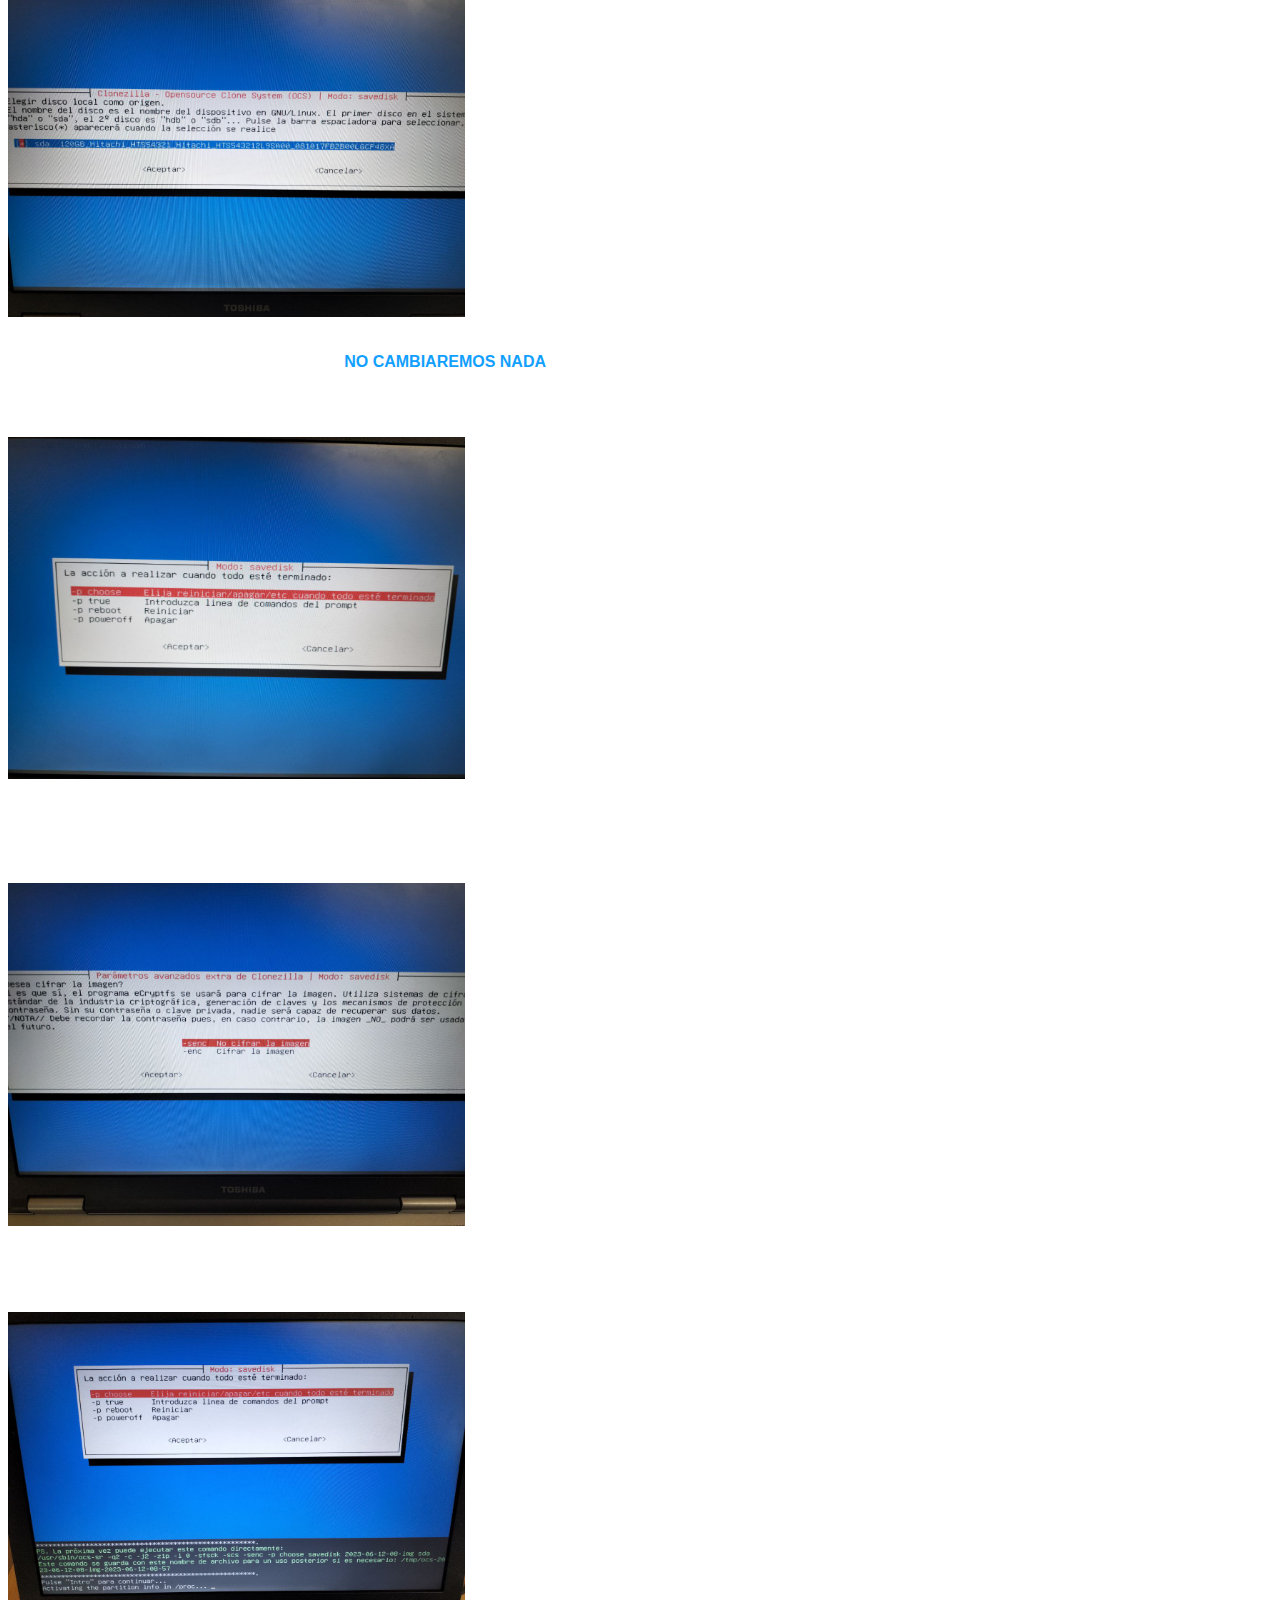
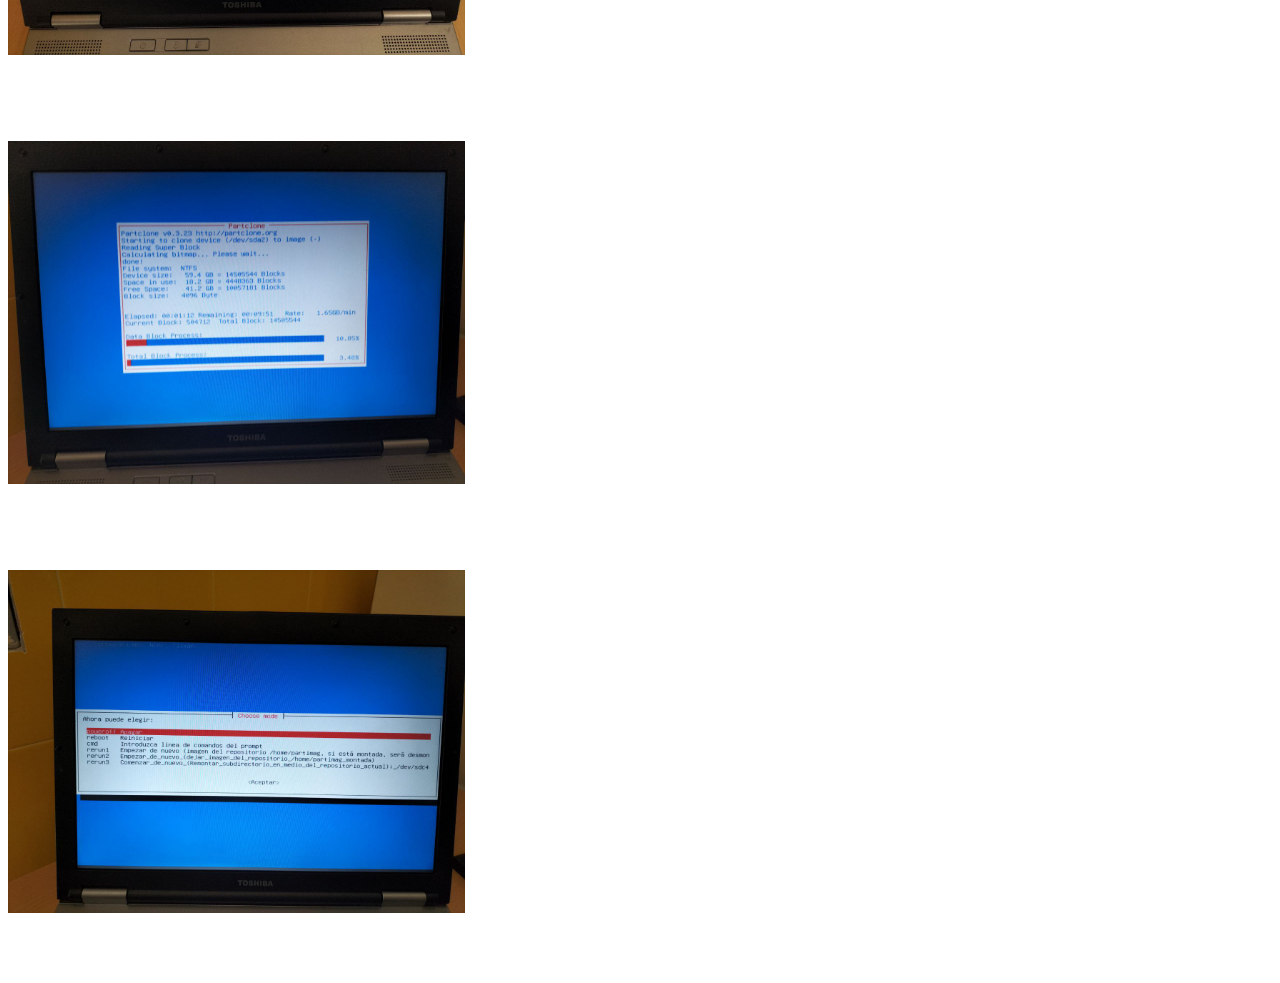
<file: pages/copiaremota.html>
<!DOCTYPE html>
<html lang="es">
<head>
<meta charset="utf-8">
<meta name="viewport" content="width=device-width, initial-scale=1">
<link rel="stylesheet" href= "estilo.css">
</head>
<body>
   <h1>COPIAS REMOTAS CON CLONEZILLA</h1>
    <p>Para realizar las copias remotas usaremos el programa <i>Clonezilla</i>, una distribución de linux cuya finalidad es gestionar copias de seguridad.</p>
    <p>Pero antes, ¿Qué es una copia remota? Pues es una copia realizada desde el origen a un dispositivo conectado o situado en otro ordenador, preferiblemente si está en la misma red para facilitar el trabajo.</p>
    <p>Para realizar esta copia utilizaremos el método SSH, aunque hay otros como conectar el PC de origen a un servidor que será el destino o usar otros protocolos diferentes. Pero de todos, el más sencillo es SSH.</p>
    <p>Ahora que sabemos esto, procedamos con el manual.</p>

    <h2>PASO 0: CREAR MEDIO</h2>
    <p>El paso previo no podía ser otro que crear el medio de instalación, obviamente. Si usamos Windows usaremos la aplicación rufus. Tendremos que tener un resultado similar al siguiente, pero con la diferencia de que en lugar de la iso de windows usaremos la iso de clonezilla. En dispositivo seleccionamos el USB a montar.</p>
    <img alt="Error al cargar: rufus" src="imagenes/rufus.png"/>

    <h2>PASO 1: ARRANQUE DEL MEDIO</h2>
    <p>Primero arrancamos Clonezilla. Para ello enchufamos el USB, reinciamos la máquina y pulsamos la tecla que permite seleccionar el arranque, normalmente F2, F8 o F9, pero para estar más seguros siempre puedes pulsar ESC y acceder desde la BIOS/UEFI.</p>
    <p>Ahora, seleccionamos la opción por defecto, la primera de todas. Después nos preguntará el idioma y la distribución del teclado. Son pasos sencillos, pero tediosos. Elegiremos el idioma que prefiramos y en cuanto a la distribución pulsaremos más habitualmente Change, ya que la distribución por defecto es el teclado americano.</p>
    <img alt="Error al cargar: Clonezilla - idioma" src="imagenes/copiasremotas/cl01.jpg"/>
    <img alt="Error al cargar: Clonezilla - distribución del teclado" src="imagenes/copiasremotas/cl02.jpg"/>
    <p>En mi caso, que uso un portátil antiguo y quiero poner la distribución de teclado en español de España genérico, dejaré el teclado de PC genérico que tiene seleccionado al princpio, y en la siguiente ventana pulsaré <i>Otro</i> abajo del todo, ahora buscaré <i>Español</i>, lo seleccionaré y luego seleccionaré la distribución española que quiera.</p>
    <img alt="Error al cargar: Clonezilla - tipo de teclado" src="imagenes/copiasremotas/cl03.jpg"/>
    <img alt="Error al cargar: Clonezilla - idioma del teclado" src="imagenes/copiasremotas/cl04.jpg"/>
    <p>A continuación nos pedirá sustitutos de teclas. Si no tenemos en el teclado la tecla que pide, buscaremos una alternativa de entre las opciones que nos da, y si la tenemos pues seleccionamos esa misma tecla, ya que aparece entre las opciones.</p>
    <img alt="Error al cargar: Clonezilla - teclas especiales" src="imagenes/copiasremotas/cl05.jpg"/>
    <p>Cuando acabemos con eso, nos dará la opción de entrar a Clonezilla, que es el modo gráfico, o hacer el proceso mediante comandos. Lo segundo sería la mejor opción, pero ya que no tenemos los conocimientos adecuados, iremos a <i>Start_Clonezilla</i>.</p>
    <p>Ahora en la siguiente ventana nos salen muchas opciones. Son para elegir lo que queremos hacer. Ya que queremos hacer una copia del disco en otro disco distinto, aunque esté en otra máquina, elegiremos device-image.</p>
    <img alt="Error al cargar: Clonezilla - modo" src="imagenes/copiasremotas/cl06.jpg"/>

    <h2>PASO 2: ELEGIR TIPO DE COPIA Y DESTINO</h2>
    <p>Ya que queremos hacer la copia en remoto, es decir, del disco duro de nuestro PC a otro lugar en otra máquina, una carpeta del escritorio en mi caso (aunque bien podría ser un disco duro dedicado para ello en ese PC), la opción será <i>ssh_server</i>.</p>
    <img alt="Error al cargar: Clonezilla - modo SSH" src="imagenes/copiasremotas/cl07.jpg"/>
    <p>Nos pedirá ahora la IP del destino. La introducimos.</p>
    <img alt="Error al cargar: Clonezilla - IP del destino" src="imagenes/copiasremotas/cl08.jpg"/>
    <p>Ahora nos solicita el puerto. Dejamos el que viene indicado por defecto (22).</p>
    <img alt="Error al cargar: Clonezilla - puerto para la comunicación" src="imagenes/copiasremotas/cl09.jpg"/>
    <p>A continuación nos pide un usuario que tenga permiso de escritura en el directorio de destino, que indicaremos en el siguiente paso. Es recomendable que ese usuario sea el administrador del equipo de destino. En mi caso es usuario.</p>
    <img alt="Error al cargar: Clonezilla - usuario" src="imagenes/copiasremotas/cl10.jpg"/>
    <p>Ahora nos preguntará en qué directorio del equipo de destino colocar la copia. Seleccionaré una carpeta del esritorio creado específicamente para ello.</p>
    <img alt="Error al cargar: Clonezilla - directorio de destino" src="imagenes/copiasremotas/cl11.jpg"/>
    <p>Por último antes de mandarnos al siguiente paso, las opciones de la copia, nos pedirá confirmación (escribir <i>yes</i>) y la contraseña del usuario indicado en el destino.</p>
    <img alt="Error al cargar: Clonezilla - contraseña del usuario en el destino" src="imagenes/copiasremotas/cl12.jpg"/>

    <h2>PASO 3: OPCIONES DE LA COPIA</h2>
    <p>En esta ventana elegiremos el modo <i>Begginer</i> ya que no necesitamos en este caso las opciones de un usuario avanzado. En la siguiente ventana elegiremos <i>savedisk</i> para guardar TODO el disco, y le ponemos nombre a la copia.</p>
    <img alt="Error al cargar: Clonezilla - tipo de copia" src="imagenes/copiasremotas/cl13.jpg"/>
    <img alt="Error al cargar: Clonezilla -  nombre" src="imagenes/copiasremotas/cl14.jpg"/>
    <p>Como vemos he dejado el nombre por defecto a la copia: la fecha actual. NO HAGÁIS ESTO. Yo lo hago porque realmente no me importa el nombre de la copia para este ejemplo, pero cuando la hagáis <b>además de la fecha</b> es recomendable incluir más detalles, tales como a qué disco está copiando.</p>
    <p>Ahora elegimos la unidad a copiar. Como ya viene marcada con el asterisco, pulsaremos <i>tab</i> y aceptar para pasar a la siguiente página.</p>
    <img alt="Error al cargar: Clonezilla - dispositivo a copiar" src="imagenes/copiasremotas/cl15.jpg"/>
    <p>Ahora nos pedirá qué tipo de compresión usar. <b>NO CAMBIAREMOS NADA</b>. Pulsamos intro y pasamos a la siguiente</p>
    <p>Nos preguntará si queremos comprobar el disco que se va a copiar. Yo elegiré que no por velocidad.</p>
    <img alt="Error al cargar: Clonezilla - checkeo disco origen" src="imagenes/copiasremotas/cl16.jpg"/>
    <p>Luego, nos pregunta si queremos comprobar la imagen, es decir, la copia realizada. Voy a elegir también que no. Tras ello si queremos si cifrar la imagen. También elijo que no.</p>
    <img alt="Error al cargar: Clonezilla - cifrado" src="imagenes/copiasremotas/cl17.jpg"/>
    <p>Por último, nos pregunta qué hacer tras la copia. Elijo la opción de que me dé a elegir después.</p>
    <img alt="Error al cargar: Clonezilla - acción tras finalizar" src="imagenes/copiasremotas/cl18.jpg"/>
    <p>Ahora comenzará la copia. Llevará un buen rato.</p>
    <img alt="Error al cargar: Clonezilla - proceso de la copia" src="imagenes/copiasremotas/cl19.jpg"/>
    <p>Cuando acabe, nos preguntará qué hacer a continuación, como antes indicamos.</p>
    <img alt="Error al cargar: Clonezilla - copia finalizada" src="imagenes/copiasremotas/cl20.jpg"/>
    <p>¡Y listo! Hemos terminado la copia.</p>

   </article>
</section>
</body>
</html>
</file>
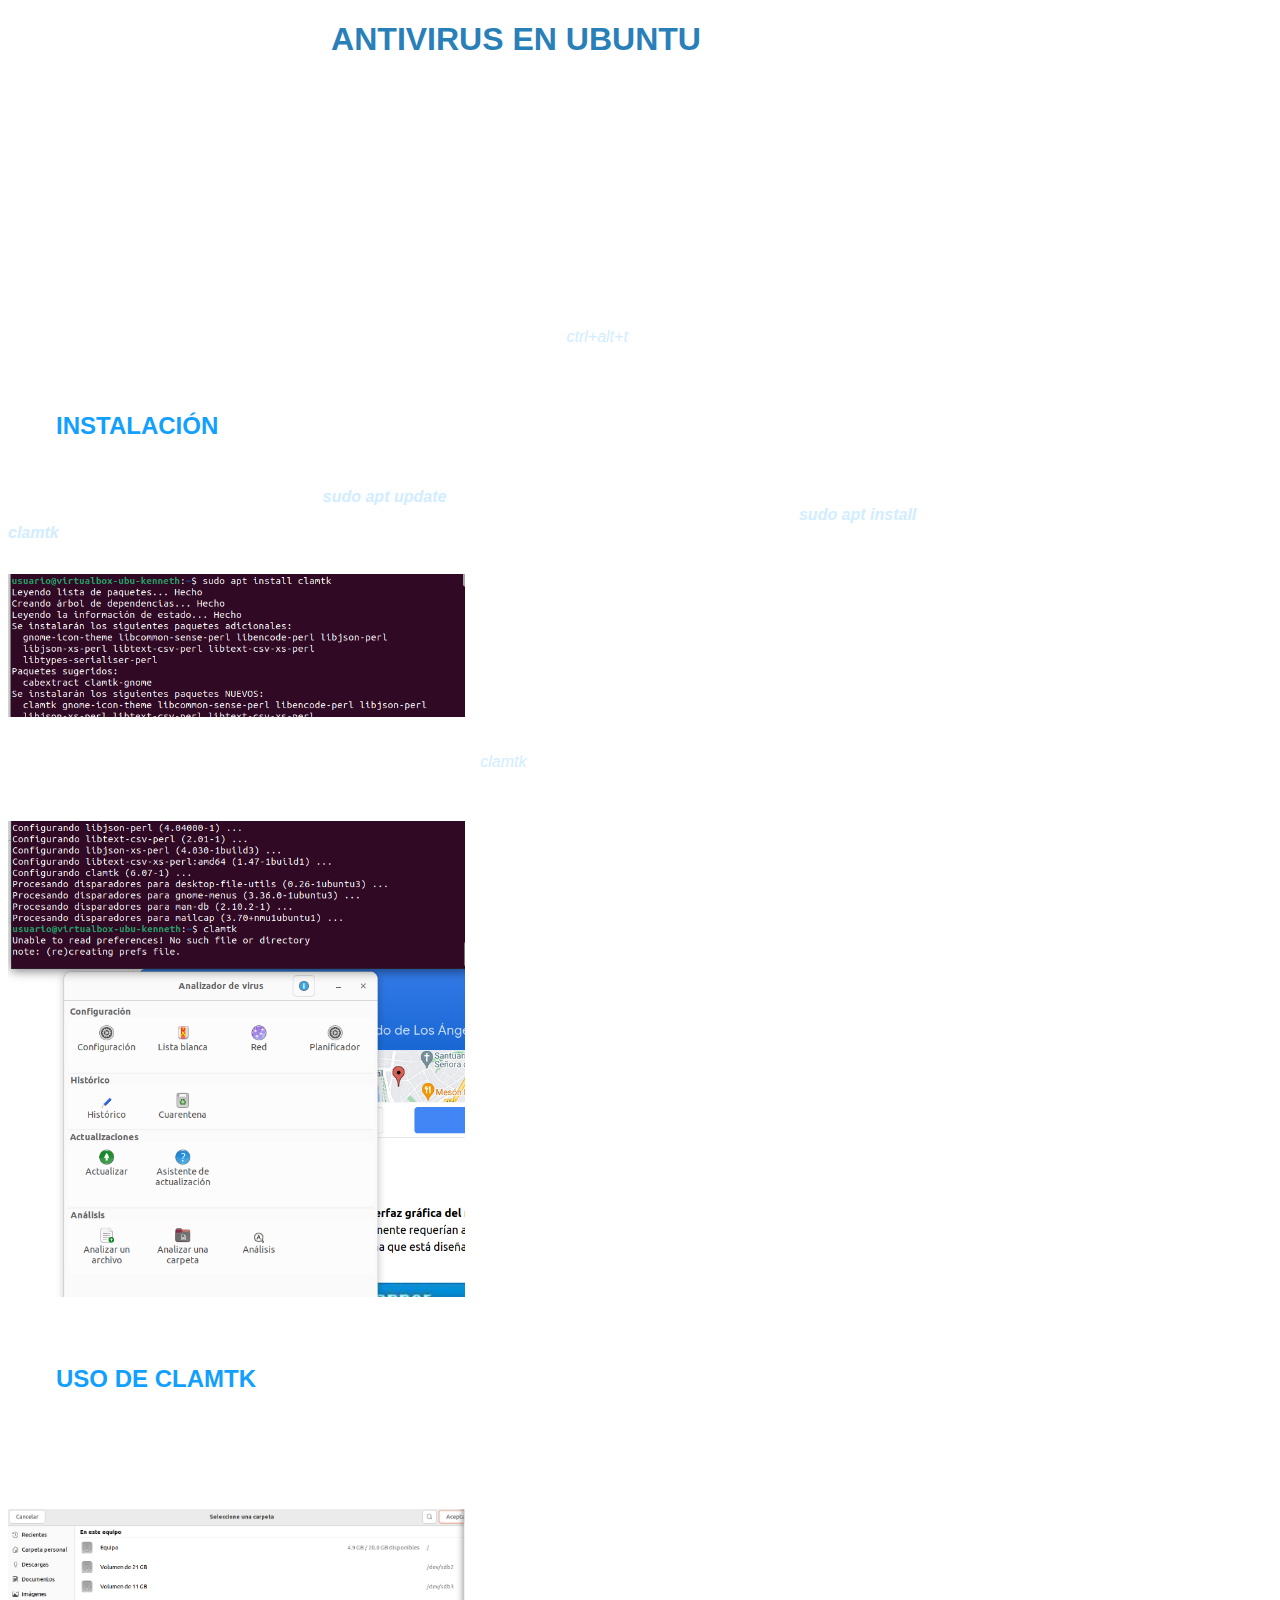
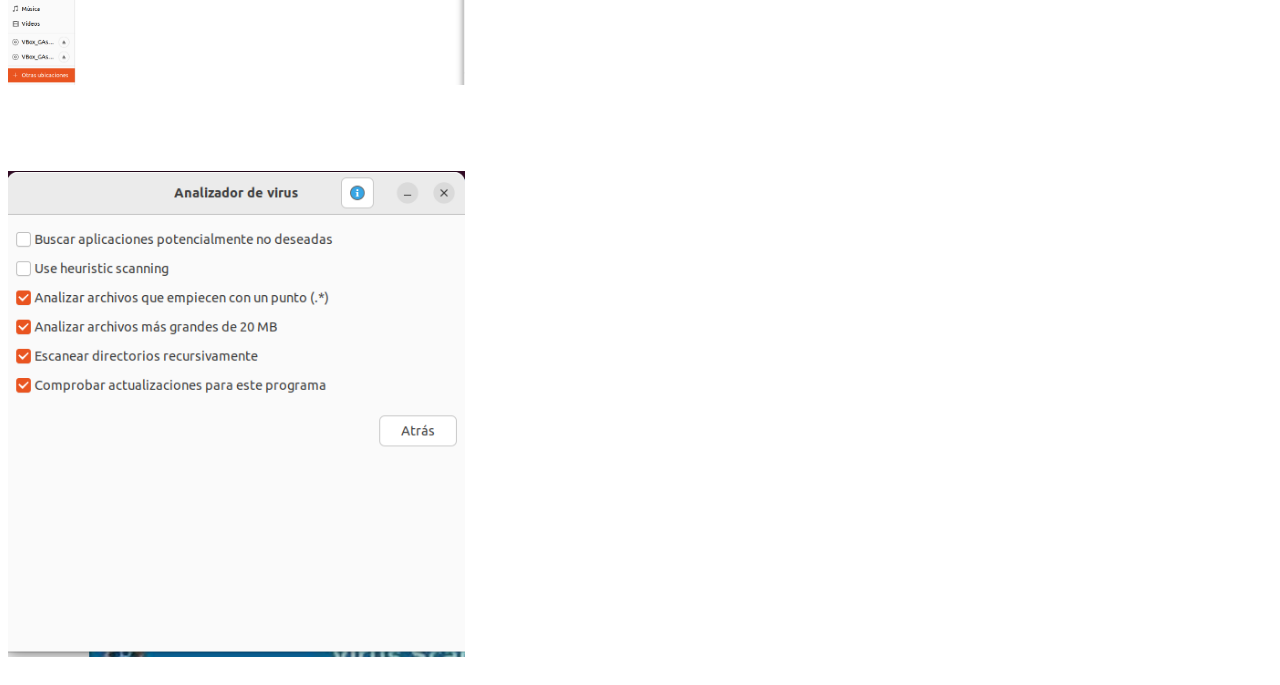
<file: pages/ubuantivirus.html>
<!DOCTYPE html>
<html lang="es">
<head>
<meta charset="utf-8">
<meta name="viewport" content="width=device-width, initial-scale=1">
<link rel="stylesheet" href= "estilo.css">
</head>
<body>
   <h1>ANTIVIRUS EN UBUNTU</h1>
    <p>No hay muchas opciones de antivirus gratuitos en Ubuntu. Y de todas formas es un sistema relativamente seguro: al no ser tan extendido, la mayoría de los virus están pensados para Windows. Así que en esta ocasión hablaremos solo de una opción: ClamTK, la versión con interfaz gráfica de ClamAV.</p>
    <p>ClamTK y ClamAV son lo mismo, pero el segundo solo se puede usar con comandos y el otro tiene interfaz gráfica. Por eso nos centraremos en él.</p>
    <p>Una de las ventajas de Ubuntu (y las distribuciones Linux en general) sobre Windows, es que prácticamente todo se instala desde la terminal. Además Ubuntu, que está muy enfocada a usuarios novicios, lo tiene aún más fácil que otras distros.</p>
    <p>Para realizar la instalación, primero abrimos la terminal. Podemos hacerlo con <i>ctrl+alt+t</i> o bien con click derecho y abrir terminal aquí. Hay otras formas, pero estas son las más fáciles y rápidas.</p>
    <h2>INSTALACIÓN</h2>
    <p>Una vez con la terminal abierta, escribimos: <b><i>sudo apt update</i></b> si no lo hemos hecho antes. Nos pedirá la contraseña, la introducimos y pulsamos S o Y en función del idioma de nuestro sistema. Cuando el proceso acabe escribimos <b><i>sudo apt install clamtk</i></b>.</p>
    <img alt="Error al cargar: imagen del comando para instalar ClamTK" src="imagenes/ubu_antivirus/ua1.png"/>
    <p>Listo, ya tenemos ClamTK instalado. Podemos abrirlo escribiendo <i>clamtk</i> en la terminal, o bien en el menú de programas instalados que aparece en la esquina inferior izquierda.</p>
    <img alt="Error al cargar: imagen del menú principal de ClamTK" src="imagenes/ubu_antivirus/ua2.png"/>

    <h2>USO DE CLAMTK</h2>
    <p>Las opciones son bastante autodescriptivas. Podemos hacer click en Analizar una carpeta y seleccionar una carpeta para analizar. Incluso podemos seleccionar el directorio raíz / para analizar la totalidad del sistema.</p>
    <img alt="Error al cargar: imagen de la selección de carpeta de ClamTK" src="imagenes/ubu_antivirus/ua5.png"></img>
    <p>Luego seleccionamos las opciones para el análisis. Cuando acabemos, el análiss dará comienzo.</p>
    <img alt="Error al cargar: imagen del menú de opciones de análisis de ClamTK" src="imagenes/ubu_antivirus/ua6.png"/>


   </article>
   </article>
   </article>
</section>
</body>
</html>
</file>
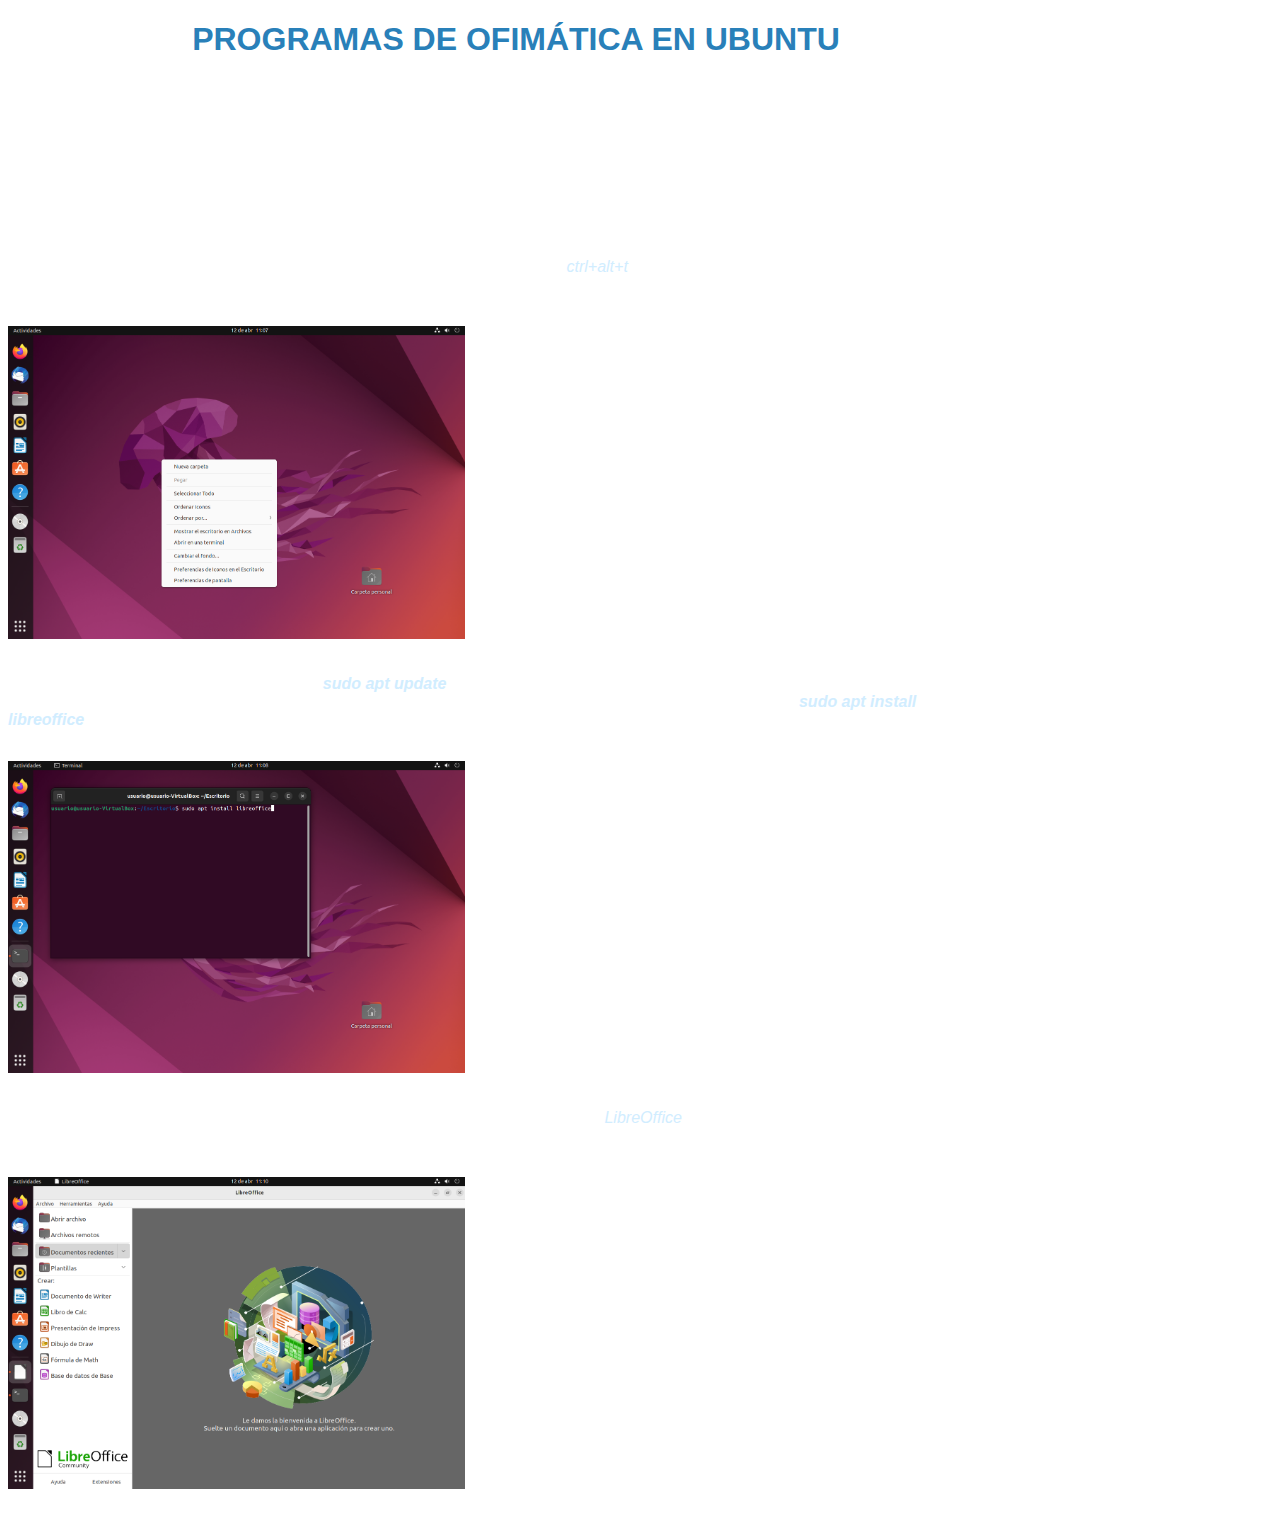
<file: pages/ubuofimatica.html>
<!DOCTYPE html>
<html lang="es">
<head>
<meta charset="utf-8">
<meta name="viewport" content="width=device-width, initial-scale=1">
<link rel="stylesheet" href= "estilo.css">
</head>
<body>
   <h1>PROGRAMAS DE OFIMÁTICA EN UBUNTU</h1>
    <p>En ubutnu hay menos programas de ofimática disponibles, así que solo instalaré LibreOffice. Podría instalar OpenOffie, pero es esencialmente la misma suite, y el proceso es el mismo.</p>
    <p>Una de las ventajas de Ubuntu (y las distribuciones Linux en general) sobre Windows, es que prácticamente todo se instala desde la terminal. Además Ubuntu, que está muy enfocada a usuarios novicios, lo tiene aún más fácil que otras distros.</p>
    <p>Para realizar la instalación, primero abrimos la terminal. Podemos hacerlo con <i>ctrl+alt+t</i> o bien con click derecho y abrir terminal aquí. Hay otras formas, pero estas son las más fáciles y rápidas.</p>
    <img alt="Error al cargar: imagen del escritorio con una forma de abrir la terminal" src="imagenes/ubu_ofimatica/uo01.png"/>
    <p>Una vez con la terminal abierta, escribimos: <b><i>sudo apt update</i></b> si no lo hemos hecho antes. Nos pedirá la contraseña, la introducimos y pulsamos S o Y en función del idioma de nuestro sistema. Cuando el proceso acabe escribimos <b><i>sudo apt install libreoffice</i></b>.</p>
    <img alt="Error al cargar: imagen de la terminal con el comando para instalar LibreOffice" src="imagenes/ubu_ofimatica/uo02.png"/>
    <p>Listo, ya tenemos instalado LibreOffice. Podemos abrirlo escribiendo en la terminal: <i>LibreOffice</i> . O bien lo buscamos en la lista de programas instalados en el menú que aparece en la esquina inferior izquierda.</p>
    <img alt="Error al cargar: imagen de LibreOffice" src="imagenes/ubu_ofimatica/uo08.png"/>

   </article>
   </article>
   </article>
</section>
</body>
</html>
</file>
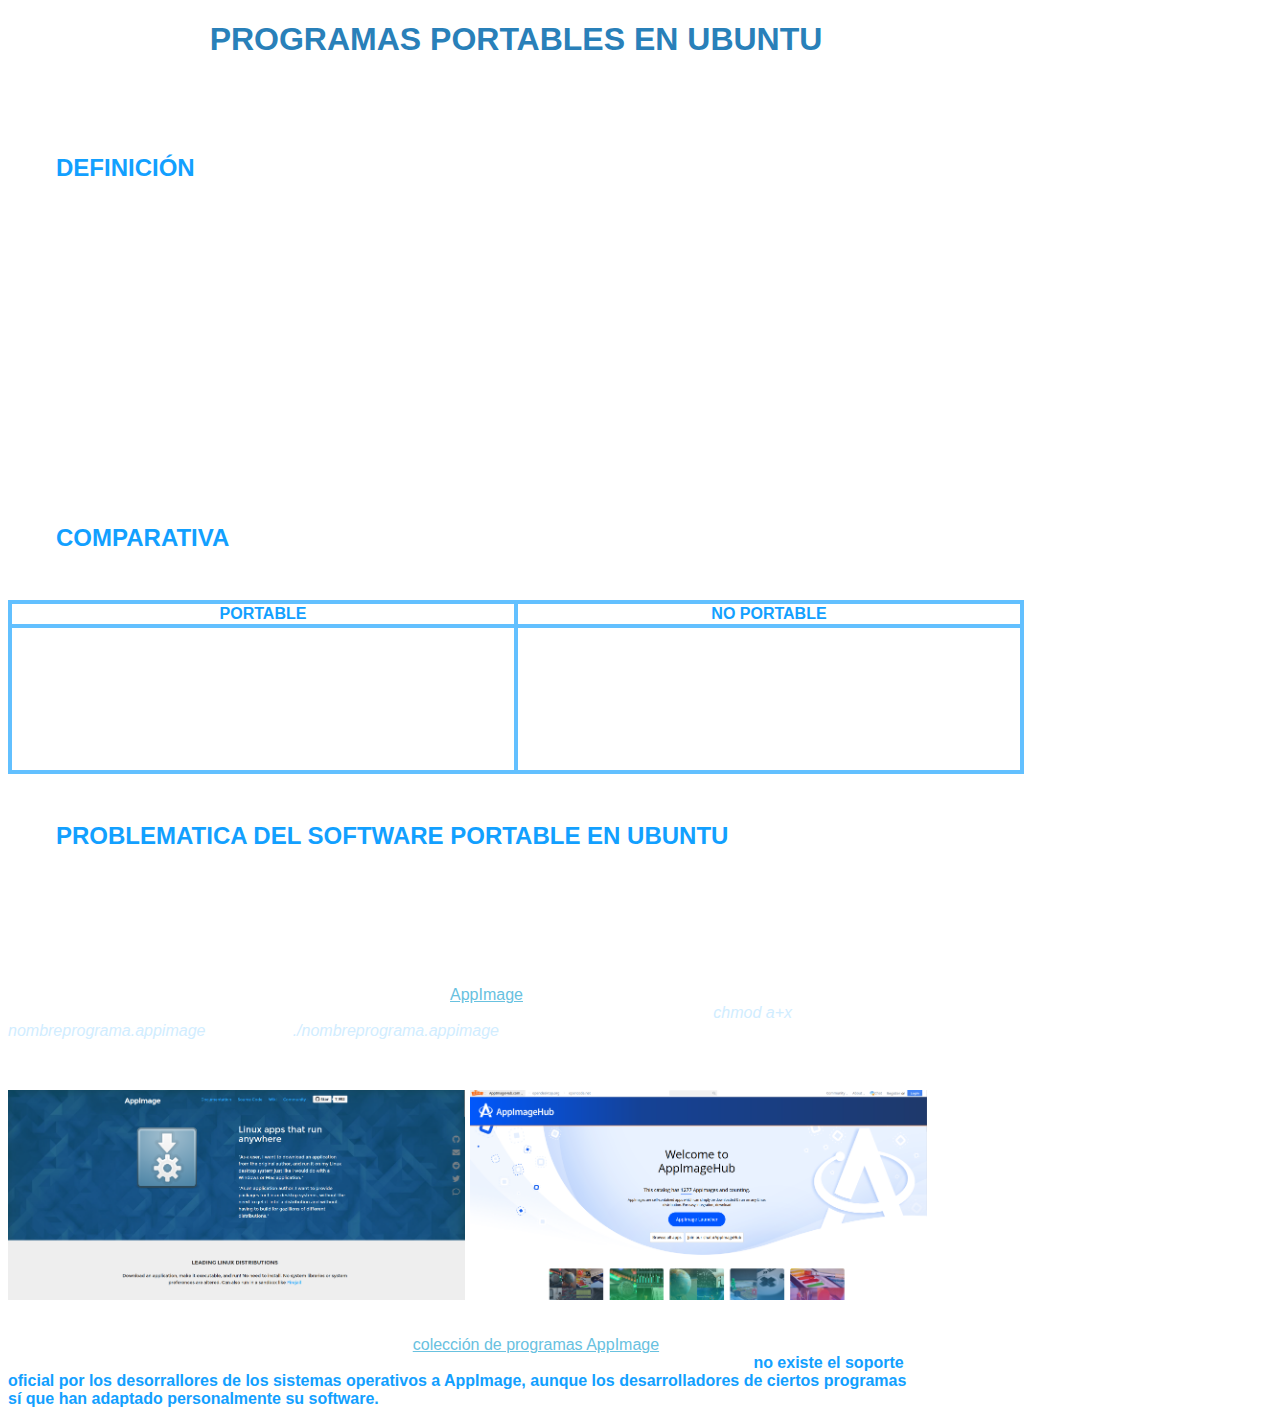
<file: pages/ubuportable.html>
<!DOCTYPE html>
<html lang="es">
<head>
<meta charset="utf-8">
<meta name="viewport" content="width=device-width, initial-scale=1">
<link rel="stylesheet" href= "estilo.css">
</head>
<body>
   <h1>PROGRAMAS PORTABLES EN UBUNTU</h1>
   <h2>DEFINICIÓN</h2>
    <p>Un programa portable es un programa que tiene todos sus componentes y archivos necesarios en una única carpeta. Realmente muchos programas no portables se pueden usar así, si realizas la instalación en una localizada y la mueves por allí en algo como una unidad USB, por ejemplo, pero no es recomendable: el programa podría estar cogiendo archivos de configuración de otro lugar y al trasladarlo de ordenador se pierdan, aunque puedas mover la carpeta dentro del mismo ordenador sin que nada se rompa.</p>
    <p>Tampoco varían los requisitos técnicos de un programa portable; como mucho varían en tamaño.</p>
    <p>Así que, ¿cómo consigo un programa portable? Pues es bien sencillo:</p>
    <ul>
      <li>El programa tiene versión portable en su página web (Generalmente un archivo comprimido)</li>
      <li>El programa tiene opción de instalarse en versión portable en su instalador.</li>
      <li>El programa no tiene versión portable, aunque, como ya he dicho, muchos pueden desplazarse localmente dentro de la máquina sin problemas.</li>
    </ul>
    <h2>COMPARATIVA</h2>
    <div>
      <table>
         <tr>
            <th id="doscol">PORTABLE</th>
            <th id="doscol">NO PORTABLE</th>
         </tr>
         <tr>
            <td>
               <ul>
                  <li>Se puede llevar de un ordenador a otro manteniendo gran parte de la configuración</li>
                  <li>No se realiza acceso directo normalmente</li>
                  <li>Si no se ha realizado acceso directo tienes que abrir la carpeta y buscar el ejecutable</li>
                  <li>En mi experiencia son más propensos a errores</li>
               </ul>
            </td>
            <td>
               <ul>
                  <li>Más cómodos de usar</li>
                  <li>Los ficheros de configuración y otros tantos más suelen esparcidos por el ordenador, dificultando su traspaso de un pc a otro</li>
               </ul>
            </td>
         </tr>
      </table>
    </div>
    <h2>PROBLEMATICA DEL SOFTWARE PORTABLE EN UBUNTU</h2>
    <p>Por desgracia, no hay software portable en ubuntu. Hay una adaptación de algunos programas a modo portable, pero corren a cuenta de la comunidad y no funcionan correctamente, además de ser demasiado costosos de instalar, por lo que los desaconsejo altamente ya que después de una mucho más extensa instalación nada asegura que vayan a funcionar. En mi caso no conseguí hacerlos funcionar de ninguna manera, lo que parece ser algo común.</p>
    <p>Este nuevo método comunitario de software portable se llama <a href="https://appimage.org/" target="_blank" rel="noopener">AppImage</a>, y en principio es tan simple como descargar un archivo .appimage, darle permisos de ejecución y ejecutarlo como un programa desde la terminal (ejectuar <i>chmod a+x nombreprograma.appimage</i> seguido de <i>./nombreprograma.appimage</i>). Y digo debería porque, como digo, es muy frecuente que no lo haga.</p>
    <img alt="Error al cargar: imagen de la web de AppImage" src="imagenes/appimage1.png"/>
    <img alt="Error al cargar: imagen del hub de software AppImage" src="imagenes/appimage2.png"/>
    <p>Voy a dejar el enlace a su página web y un enlace a una <a href="https://www.appimagehub.com/" target="_blank" rel="noopener">colección de programas AppImage</a> para quien quiera probar suerte, yo no la tuve y por eso no puedo continuar con una guía más detallada. Antes de cerrar quiero recalcar que <b>no existe el soporte oficial por los desorrallores de los sistemas operativos a AppImage, aunque los desarrolladores de ciertos programas sí que han adaptado personalmente su software.</b></p>
   </article>
   </article>
   </article>
</section>
</body>
</html>
</file>
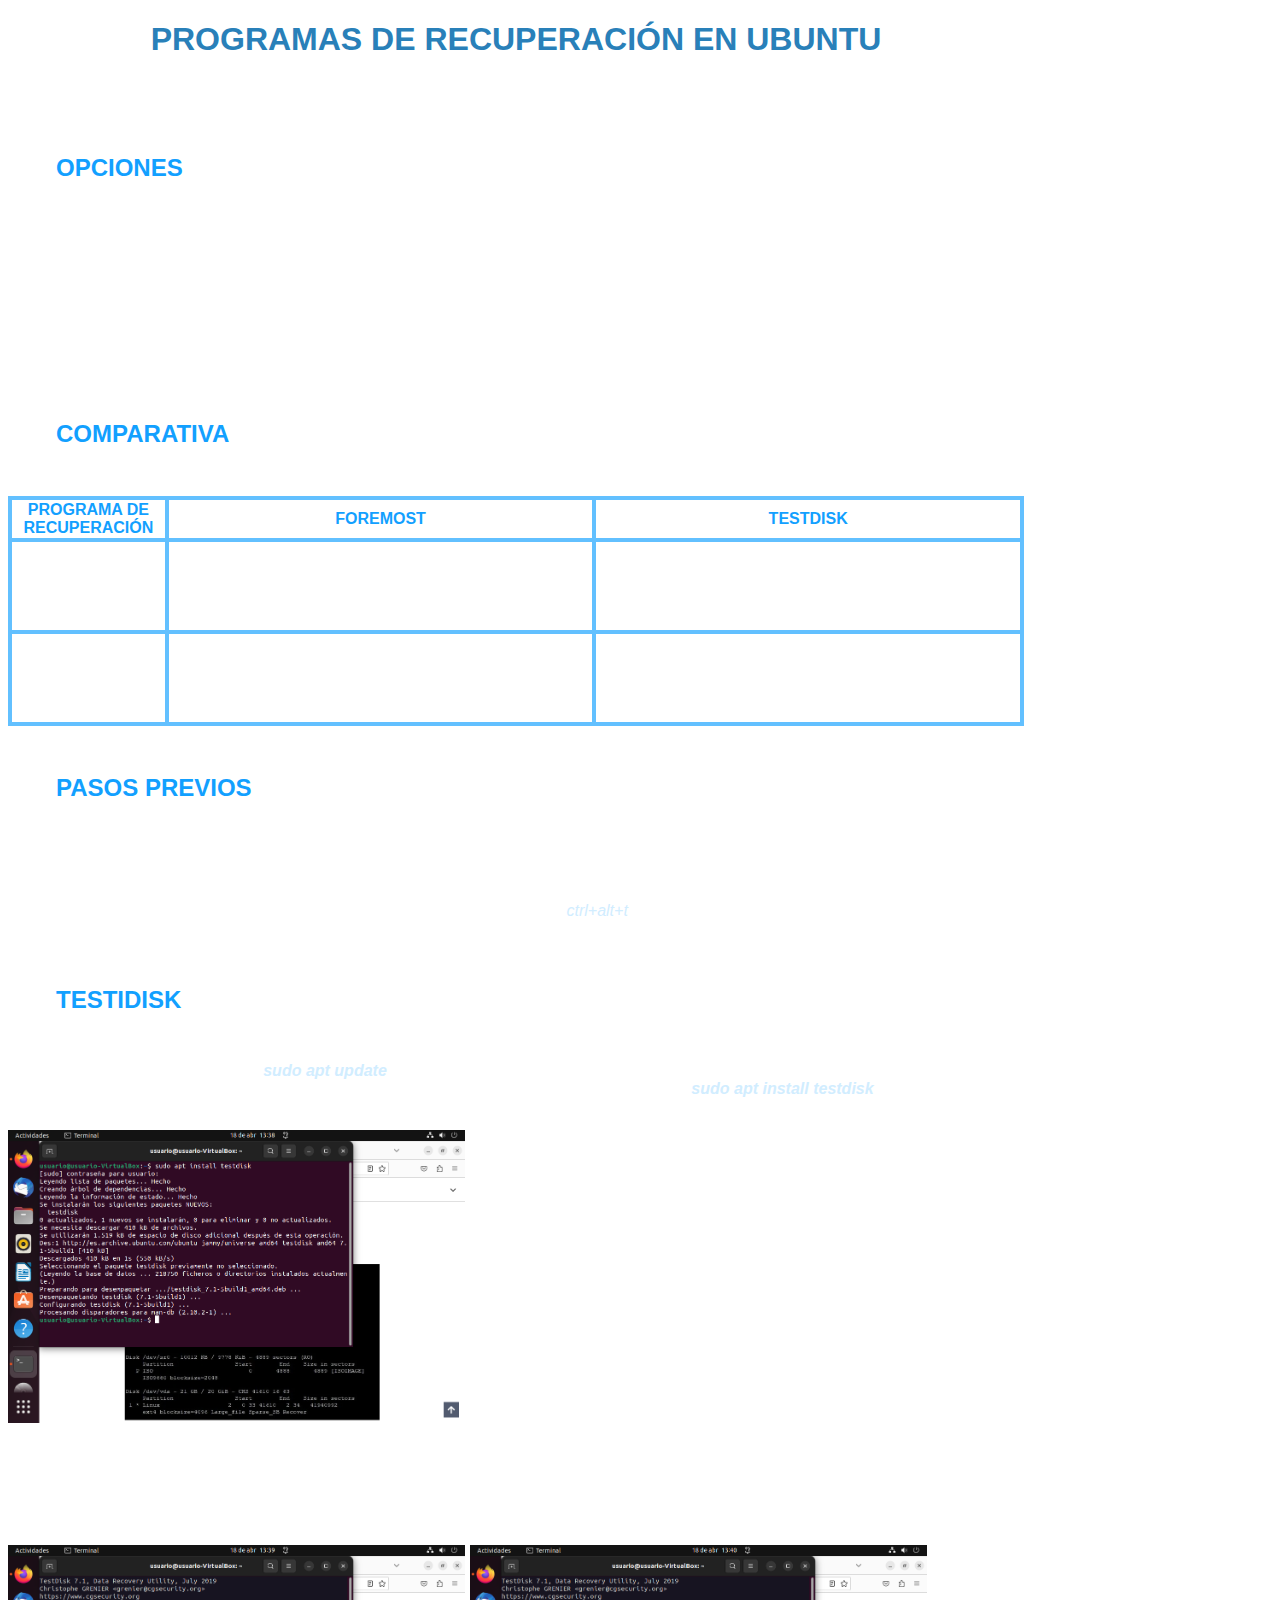
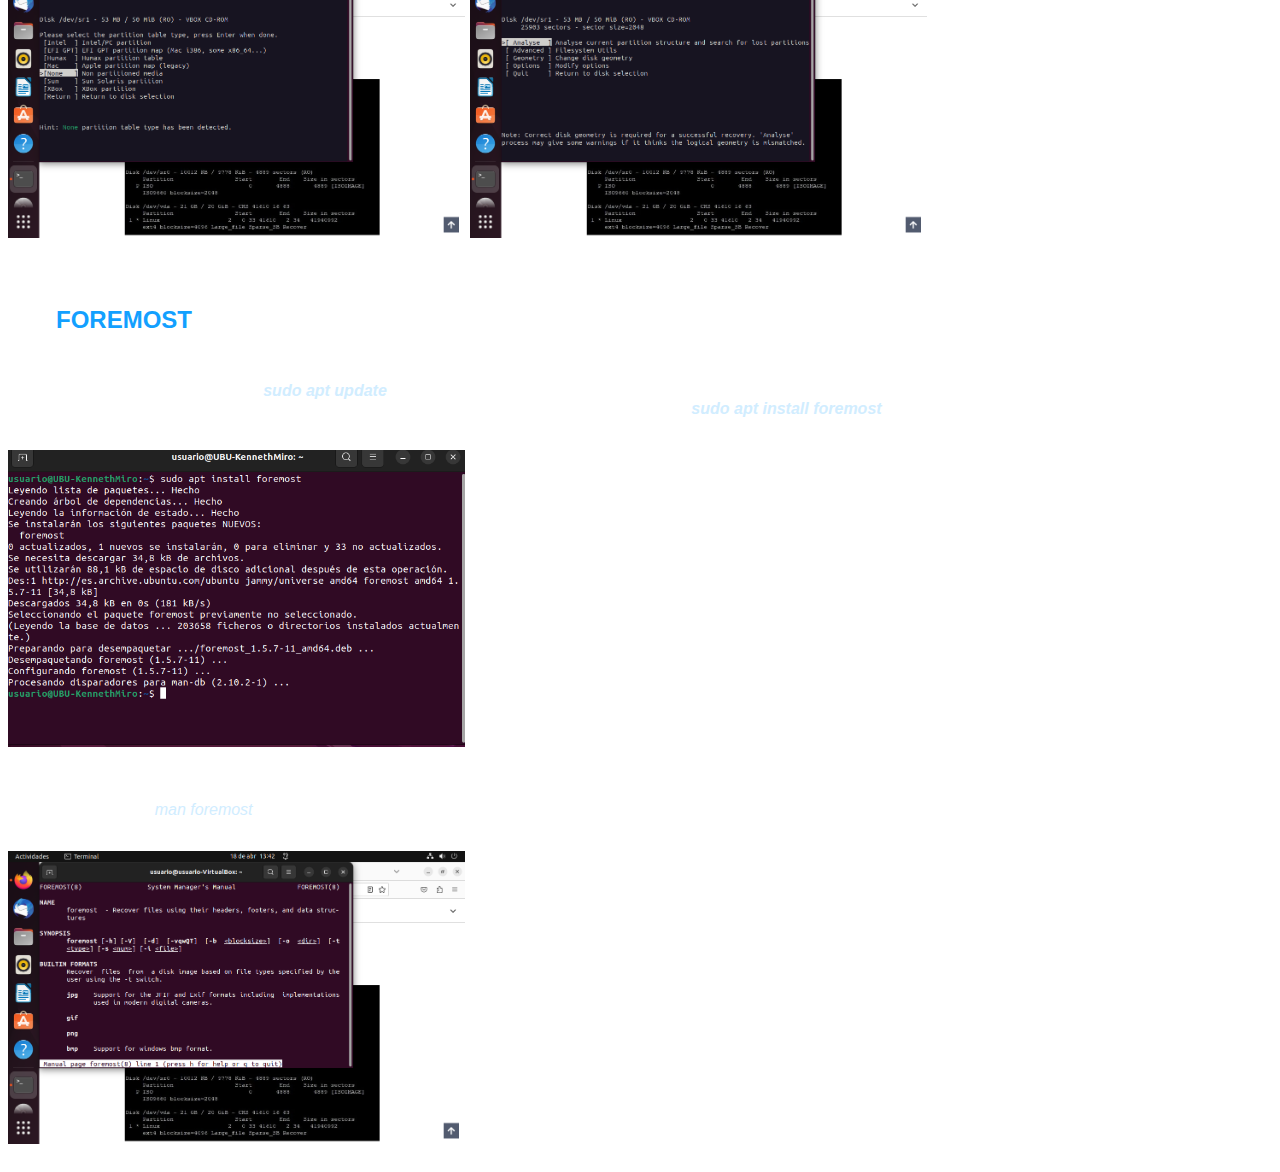
<file: pages/uburecuperacion.html>
<!DOCTYPE html>
<html lang="es">
<head>
<meta charset="utf-8">
<meta name="viewport" content="width=device-width, initial-scale=1">
<link rel="stylesheet" href= "estilo.css">
</head>
<body>
   <h1>PROGRAMAS DE RECUPERACIÓN EN UBUNTU</h1>
   <h2>OPCIONES</h2>
    <p>A diferencia de con los otros tipos de Software, aquí hay opciones de sobra en Ubuntu. Bueno, en Linux en general. De hecho, hay sistemas operativos enteros basados en Linux con la única función de recuperar sistemas de archivos, puesto que Linux es un Sistema Operativo especialmente eficiente para ello. No obstante, la mayoría de estas opciones son para usuarios avanzados o bien un SO entero. Así pues, ¿de qué opciones dispone un usuario novicio? Pues, por desgracia, no tantas. Solo una pequeña porción.</p>
    <p>Sin embargo, todas las que he encontrado se usan desde interfaz en terminal. Las dos que más me han interesado son: Foremost y TestDisk, siendo la primera un comando ejecutable muy potente y la segunda una aplicación de terminal interactiva.</p>
    <h2>COMPARATIVA</h2>
    <div>
      <table>
         <tr>
            <th id="primercol">PROGRAMA DE RECUPERACIÓN</th>
            <th>FOREMOST</th>
            <th>TESTDISK</th>
         </tr>
         <tr>
            <td>Pros</td>
            <td>
               <ul>
                  <li>Muy potente</li>
                  <li>Usado en entornos donde el correcto mantenimiento de los datos es crucial.</li>
               </ul>
            </td>
            <td>
               <ul>
                  <li>Disponible en Windows con el mismo uso</li>
                  <li>Más fácil de usar que Foremost</li>
               </ul>
            </td>
         </tr>
         <tr>
            <td>Contras</td>
            <td>
               <ul>
                  <li>MUY difícil de utilizar</li>
               </ul>
            </td>
            <td>
               <ul>
                  <li>Difícil de usar para usuarios con poca experiencia</li>
                  <li>Interfaz de usuario un poco fea (dentro de una terminal)</li>
               </ul>
            </td>
         </tr> 
      </table>
    </div>



    <h2>PASOS PREVIOS</h2>
    <p>Una de las ventajas de Ubuntu (y las distribuciones Linux en general) sobre Windows, es que prácticamente todo se instala desde la terminal. Además Ubuntu, que está muy enfocada a usuarios novicios, lo tiene aún más fácil que otras distros.</p>
    <p>Para realizar la instalación, primero abrimos la terminal. Podemos hacerlo con <i>ctrl+alt+t</i> o bien con click derecho y abrir terminal aquí. Hay otras formas, pero estas son las más fáciles y rápidas.</p>
    <h2>TESTIDISK</h2>
    <p>Con la terminal abierta, escribimos: <b><i>sudo apt update</i></b> si no lo hemos hecho antes. Nos pedirá la contraseña, la introducimos y pulsamos S o Y en función del idioma de nuestro sistema. Cuando el proceso acabe escribimos <b><i>sudo apt install testdisk</i></b>.</p>
    <img alt="Error al cargar: imagen del comando para instalar TestDisk" src="imagenes/ubu_recuperacion/ur2.png"/>
    <p>Y ya está instalado. Ahora podemos ejecutarlo. Adjunto un par de imágenes de los menús más interesantes de TestDisk pero tiene muchos más, algunos difíciles de acceder. El uso adecuado de este programa es demasiado complejo para explicarlo aquí ahora.</p>
    <img alt="Error al cargar: imagen de un menú de TestDisk" src="imagenes/ubu_recuperacion/ur6.png"/>
    <img alt="Error al cargar: imagen del último menú de TestDisk antes de realizar la operación" src="imagenes/ubu_recuperacion/ur8.png"/>
    <h2>FOREMOST</h2>
    <p>Con la terminal abierta, escribimos: <b><i>sudo apt update</i></b> si no lo hemos hecho antes. Nos pedirá la contraseña, la introducimos y pulsamos S o Y en función del idioma de nuestro sistema. Cuando el proceso acabe escribimos <b><i>sudo apt install foremost</i></b>.</p>
    <img alt="Error al cargar: imagen del comando para instalar Foremost" src="imagenes/ubu_recuperacion/ubu0.png"/>
    <p>Una vez termine tendremos la utilidad instalada. Foremost es un comando, así que para usarlo tendremos que saber su sintaxis. Podremos verla con <i>man foremost</i>.</p>
    <img alt="Error al cargar: imagen del manual de Foremost" src="imagenes/ubu_recuperacion/ur9.png"/>
   </article>
   </article>
   </article>
</section>
</body>
</html>
</file>
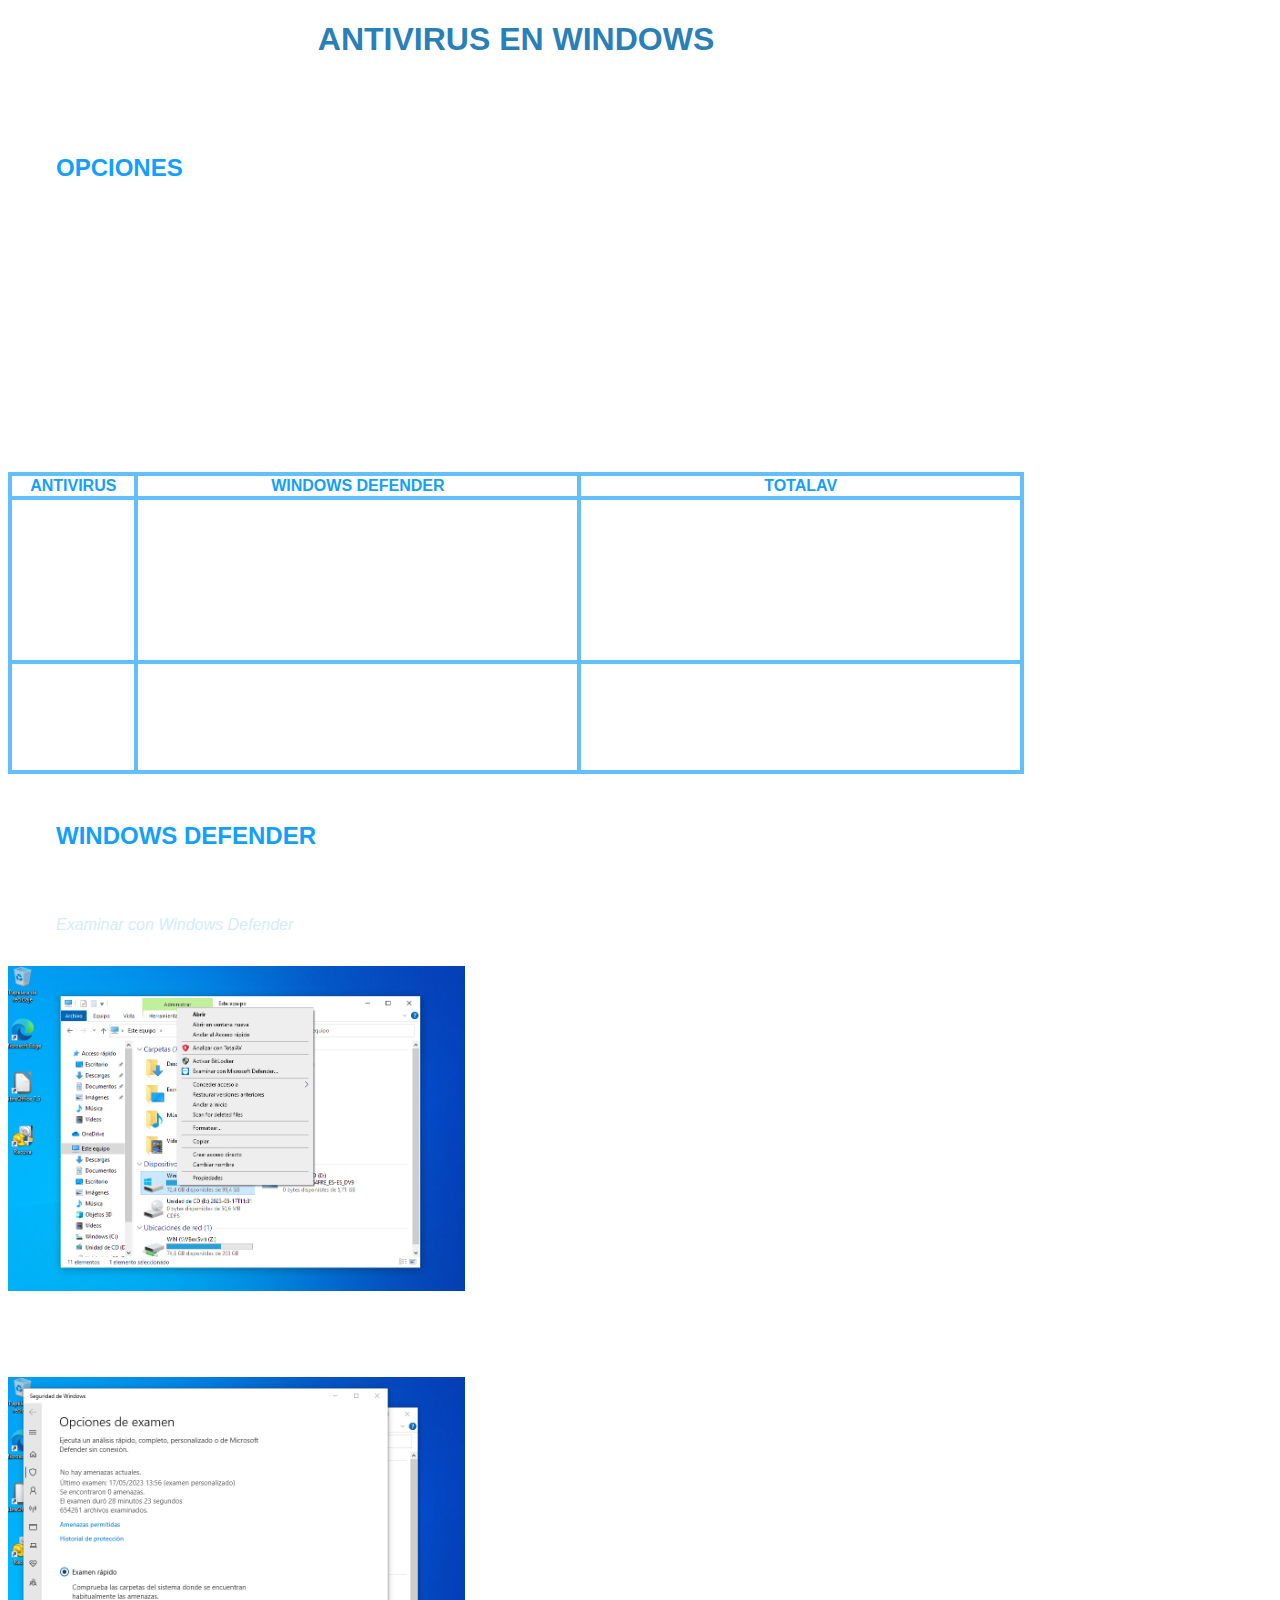
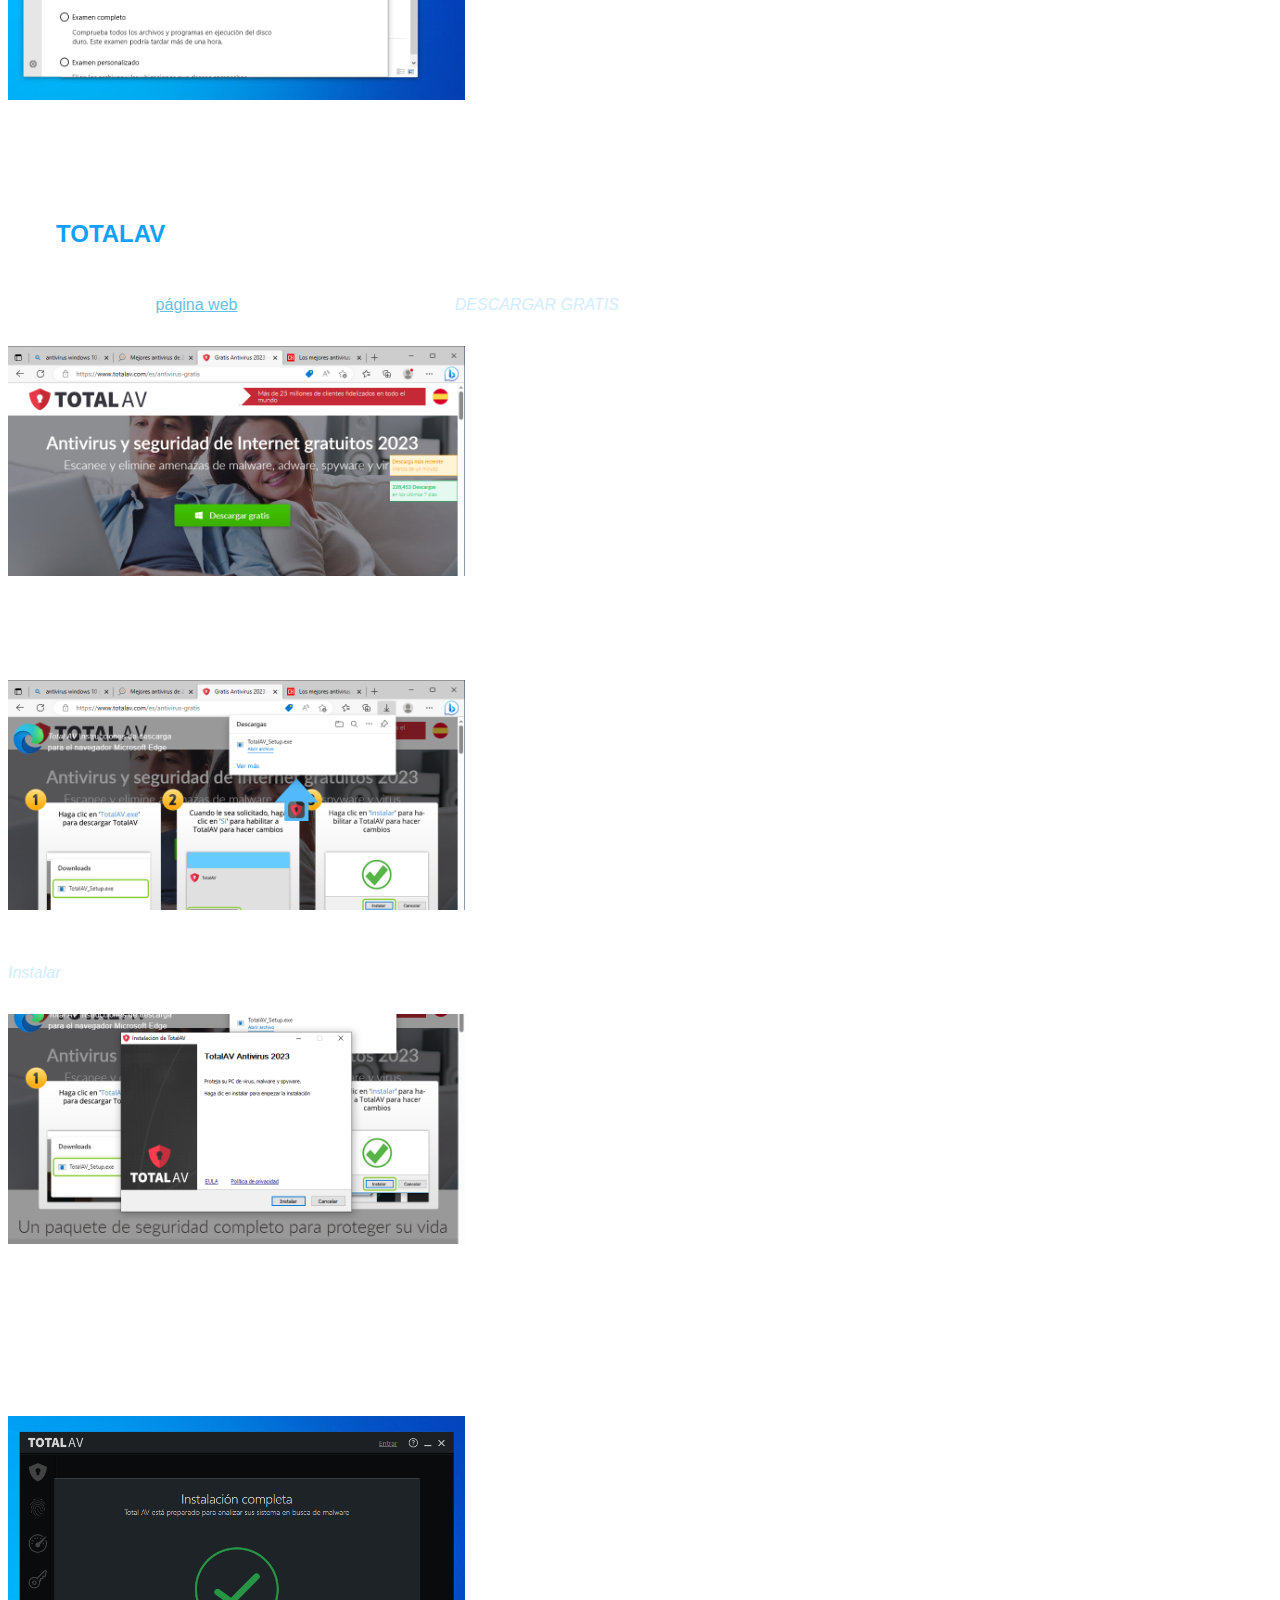
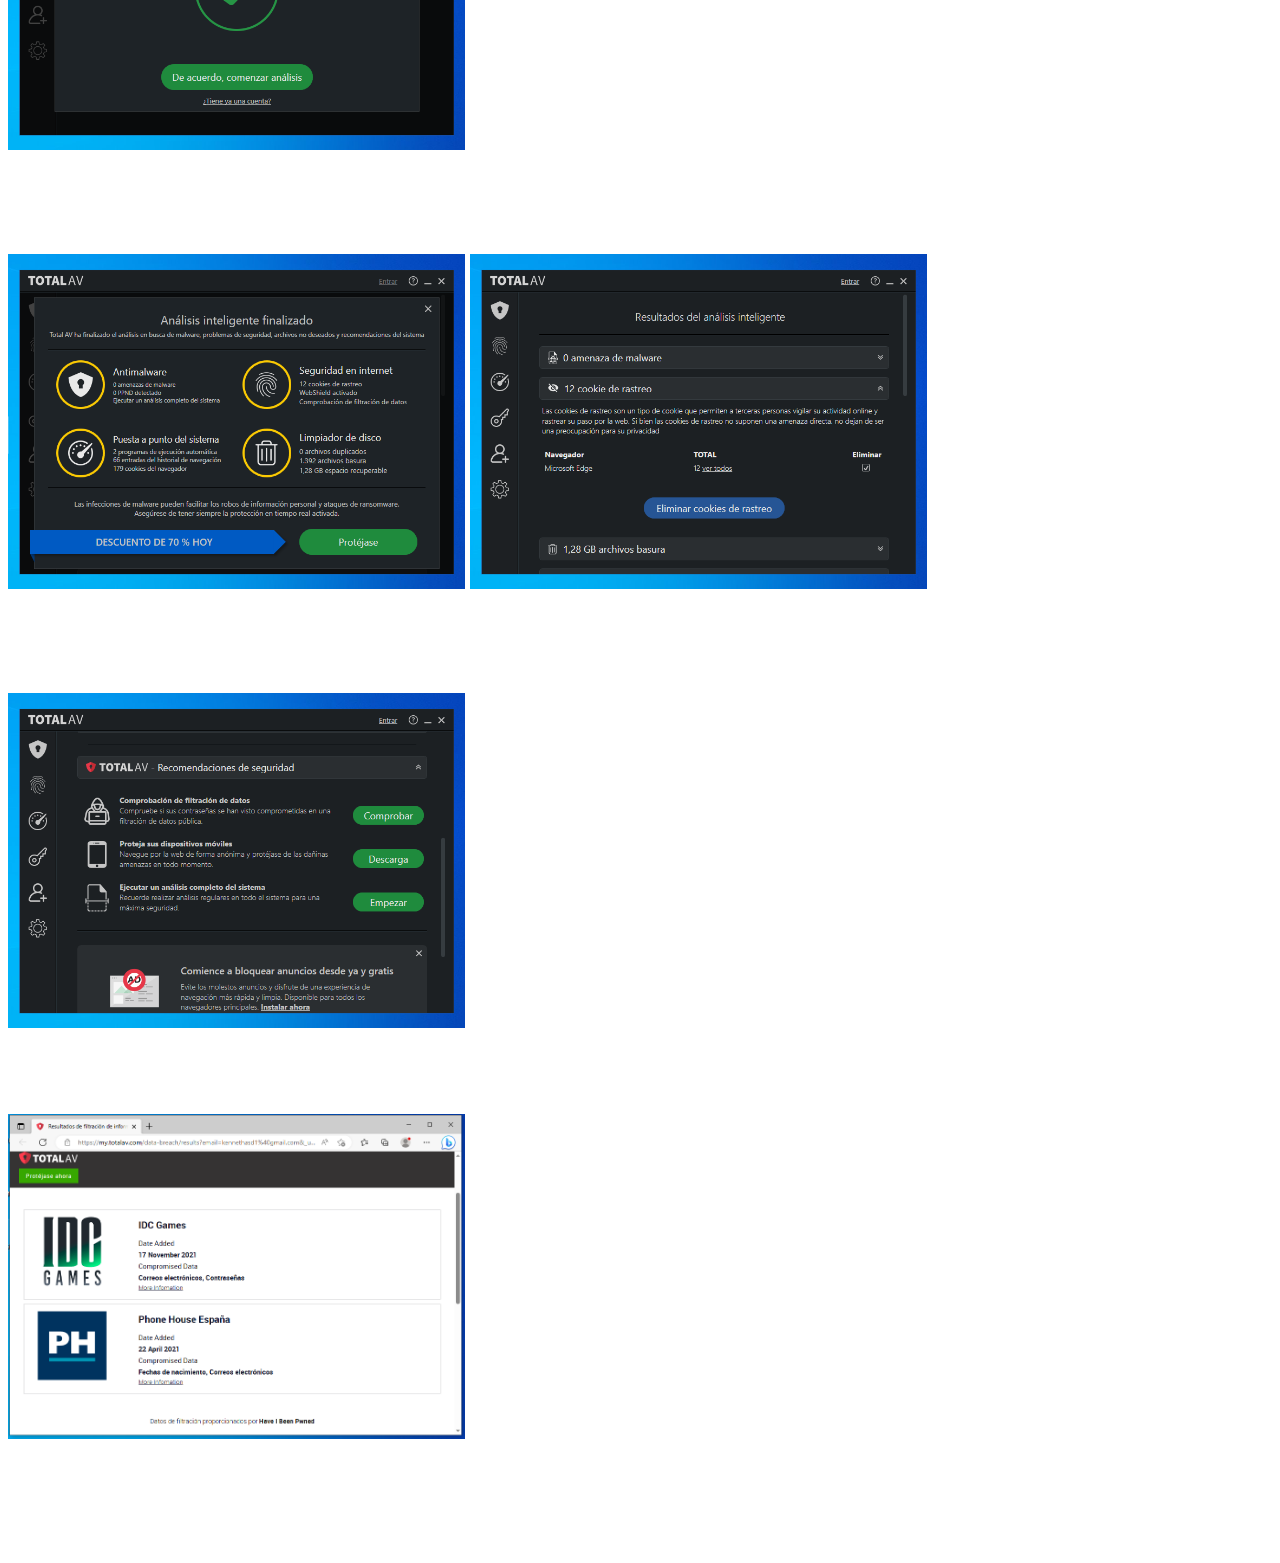
<file: pages/winantivirus.html>
<!DOCTYPE html>
<html lang="es">
<head>
<meta charset="utf-8">
<meta name="viewport" content="width=device-width, initial-scale=1">
<link rel="stylesheet" href= "estilo.css">
</head>
<body>
   <h1>ANTIVIRUS EN WINDOWS</h1>
   <h2>OPCIONES</h2>
    <p>Hay multitud de opciones, tanto de pago como gratuitas. En esta ocasión hablaremos solo de dos:</p>
    <p>TotalAV y Windows Defender, que es el antiviurs integrado en las nuevas versiones de Windows. Muy básico, pero cumple bien su función. Y ambos son gratuitos, aunque TotalAV tiene opción de pago.</p>
    <p>Si bien Windows Defender solo permite analizar los archivos del disco, es fácil y efectivo con su trabajo, sin bloquear las medidas tras muros de pago.</p>
    <p>TotalAV por contra tiene muchas opciones, aunque algunas de ellas solo están disponibles tras el pago. Es también sencillo de usar, pero tienes que acostumbrarte a ese tipo de interfaces primero. Por desgracia, no está exento de la publicidad integrada en el propio programa.</p>
    <p>Pero antes una comparativa:</p>
    <div>
      <table>
         <tr>
            <th id="primercol">ANTIVIRUS</th>
            <th>WINDOWS DEFENDER</th>
            <th>TOTALAV</th>
         </tr>
         <tr>
            <td>Pros</td>
            <td>
               <ul>
                  <li>Viene de serie en Windows</li>
                  <li>Interfaz sencilla</li>
                  <li>Efectivo</li>
               </ul>
            </td>
            <td>
               <ul>
                  <li>Gran variedad de funciones ya desbloqueadas en su versión gratuita</li>
                  <li>Interfaz más sencilla que las de otros</li>
                  <li>Sin adware (programas adicionales no relacionados que se instalan junto con el principal, normalmente con permiso del usuario aunque tras una interfaz confusa para evitar que lo niegues)</li>
               </ul>
            </td>
         </tr>
         <tr>
            <td>Contras</td>
            <td>
               <ul>
                  <li>Pocas opciones</li>
               </ul>
            </td>
            <td>
               <ul>
                  <li>Algunas opciones son de pago</li>
                  <li>Aunque es más fácil de usar que otros similares, es más difícil de usar que Windows Defender</li>
                  <li>Tiene mucha publicidad</li>
               </ul>
            </td>
         </tr> 
      </table>
    </div>
    <h2>WINDOWS DEFENDER</h2>
    <p>Windows Defender ya viene de serie. Para usarlo es tan sencillo como hacer click derecho en el archivo o carpeta a examinar y elegir: <i>Examinar con Windows Defender</i>. En mi caso elegiré la unidad C:.</p>
    <img alt="Error al cargar: click derecho en la unidad C:" src="imagenes/win_antivirus/wa02.png"/>
    <p>Ahora elegimos el tipo de examen y le damos a examinar, y comenzará el análisis.</p>
    <img alt="Error al cargar: Tipo de análisis." src="imagenes/win_antivirus/wa04.png"/>
    <p>Cuando acabe nos dirá los resultados y en caso de virus nos dirá cuál es y qué opciones: eliminar, poner en cuarentena o no hacer nada.</p>

    <h2>TOTALAV</h2>
    <p>Primero, iremos a la <a href="https://www.totalav.com/es/antivirus-gratis" target="_blank" rel="noopener">página web</a> de TotalAV y clickearemos en <i>DESCARGAR GRATIS</i></p>
    <img alt="Error al cargar: imagen de la web de TotalAV" src="imagenes/win_antivirus/wa05.png"/>
    <p>Tras descargar ejecutamos el archivo desde el navegador o desde la carpeta de descargas. Nos pedirá los permisos y le damos a aceptar.</p>
    <img alt="Error al cargar: imagen del archivo descargado desde el navegador Edge" src="imagenes/win_antivirus/wa06.png"></img>
    <p>El instalador es sencillo. Ya en la primera pestaña solo hay que darle a instalar sin pasos adicionales, así le clickamos en <i>Instalar</i> y listo.</p>
    <img alt="Error al cargar: imagen del instalador" src="imagenes/win_antivirus/wa08.png"/>
    <p>La instalación nos dejará con un acceso directo en el escritorio. Ya está instalado.</p>
    <p>Pero, ¿Cómo se usa?</p>
    <p>Pues bien, abrimos el acceso directo y nos pedirá crear una cuenta. La creamos y ya desde el principio nos da la opción de arrancar un análisis.</p>
    <img alt="Error al cargar: imagen de la ventana inicial de TotalAV tras la creación de la cuenta" src="imagenes/win_antivirus/wa12.png"/>
    <p>Tras realizar un análisis nos aparecerá una ventana emergente con las medidas realizadas y un anuncio para que compremos la versión premium. La cerramos y ya nos aparece una sección para gestionar las medidas tomadas.</p>
    <img alt="Error al cargar: imagen de la ventana emergente para que compremos la versión completa" src="imagenes/win_antivirus/wa14.png"/>
    <img alt="Error al cargar: imagen del gestor de las medidas" src="imagenes/win_antivirus/wa15.png"/>
    <p>También hay otras opciones tanto abajo en esa misma sección como en la barra lateral, tales como realizar un análisis, comprobar la filtración de nuestros o descargar la versión para móviles.</p>
    <img alt="Error al cargar: imagen de la sección con otras recomendaciones de seguridad" src="imagenes/win_antivirus/wa18.png"/>
    <p>Vamos a elegir por ejemplo la opción para comprobar la filtración de datos: Clickamos en la opción</p>
    <img alt="Error al cargar: imagen de la ventana del navegador abierta por TotalAV" src="imagenes/win_antivirus/wa19.png"/>
    <p>Lo que vemos aquí es una ventana del navegador donde nos aparecen todas las páginas donde nuestro correo (que indicamos al crear la cuenta) aparece registrado y en las que se han producido filtraciones de datos, así como qué datos se han visto comprometidos y la fecha en la que ocurrió. La pega es que no nos asegura que se hayan filtrado o no nuestros datos, solo que se ha producido una filtración allí.</p>
   </article>
   </article>
   </article>
</section>
</body>
</html>
</file>
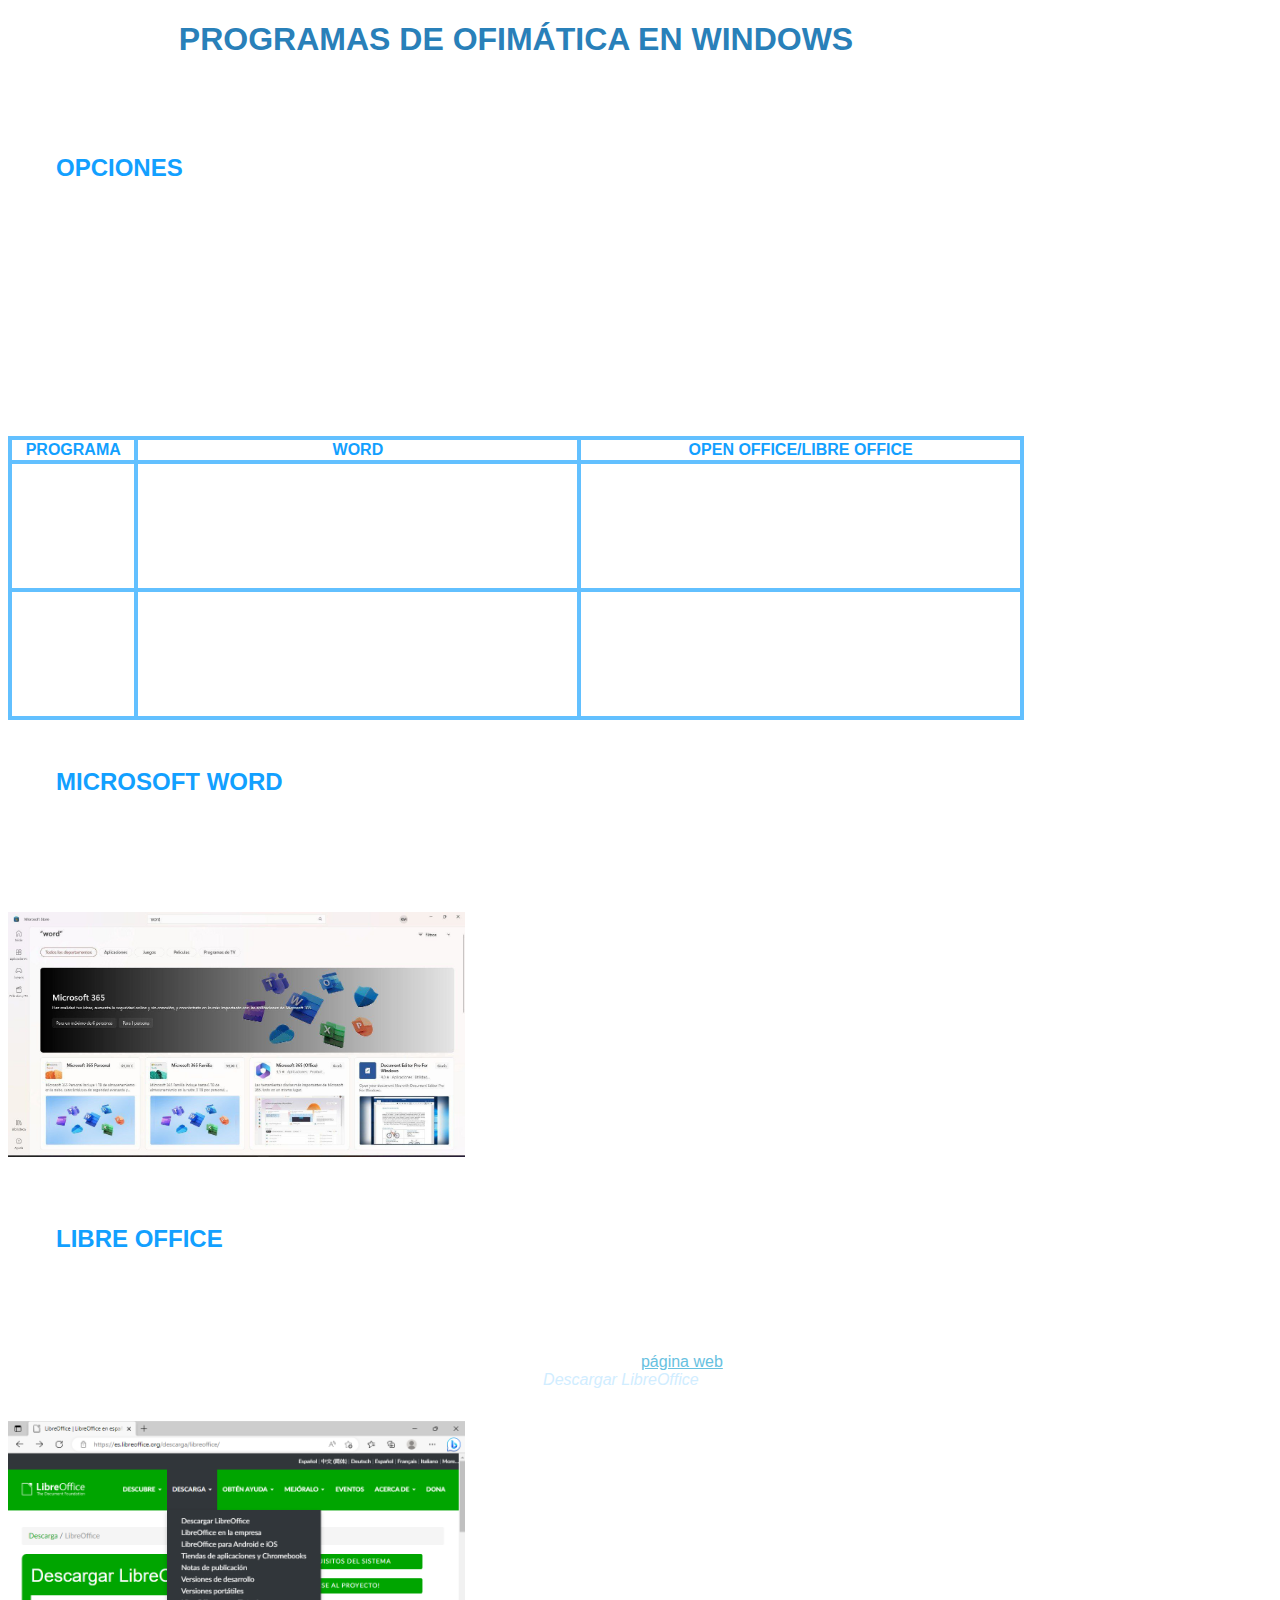
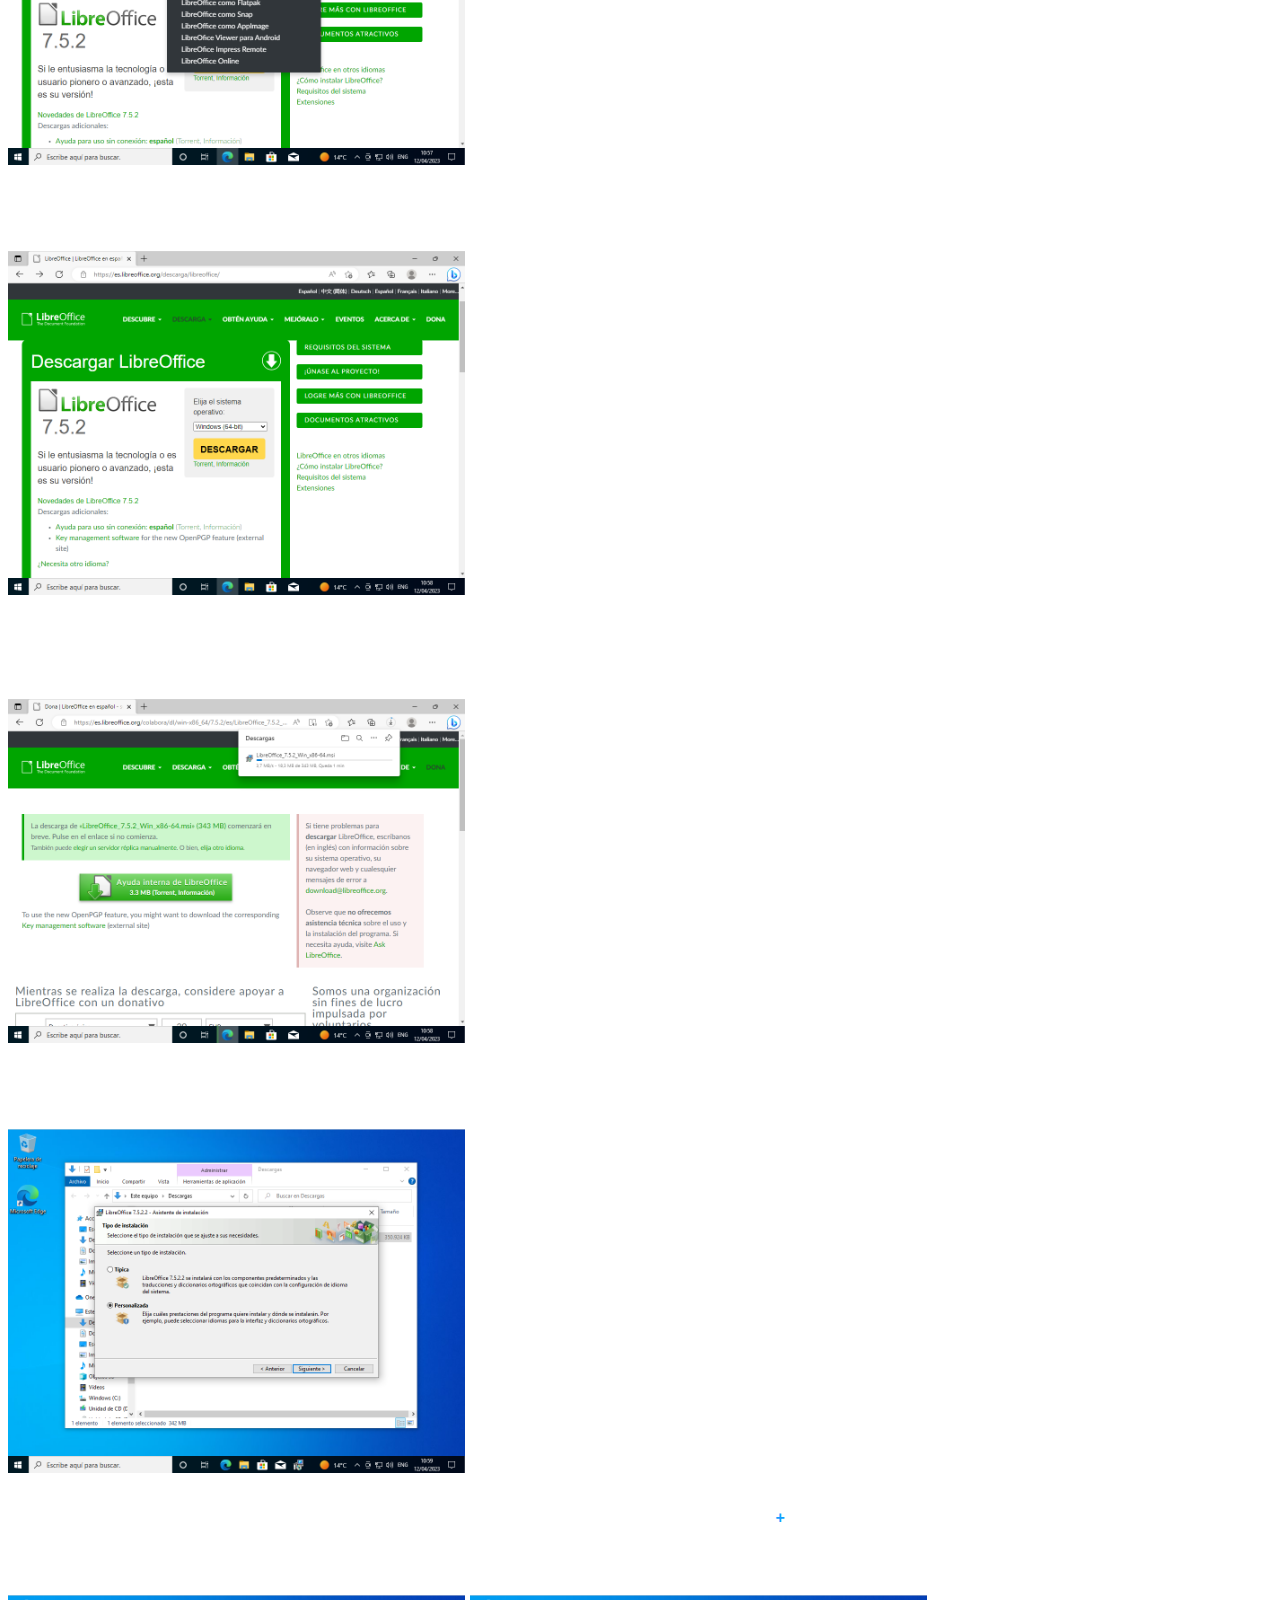
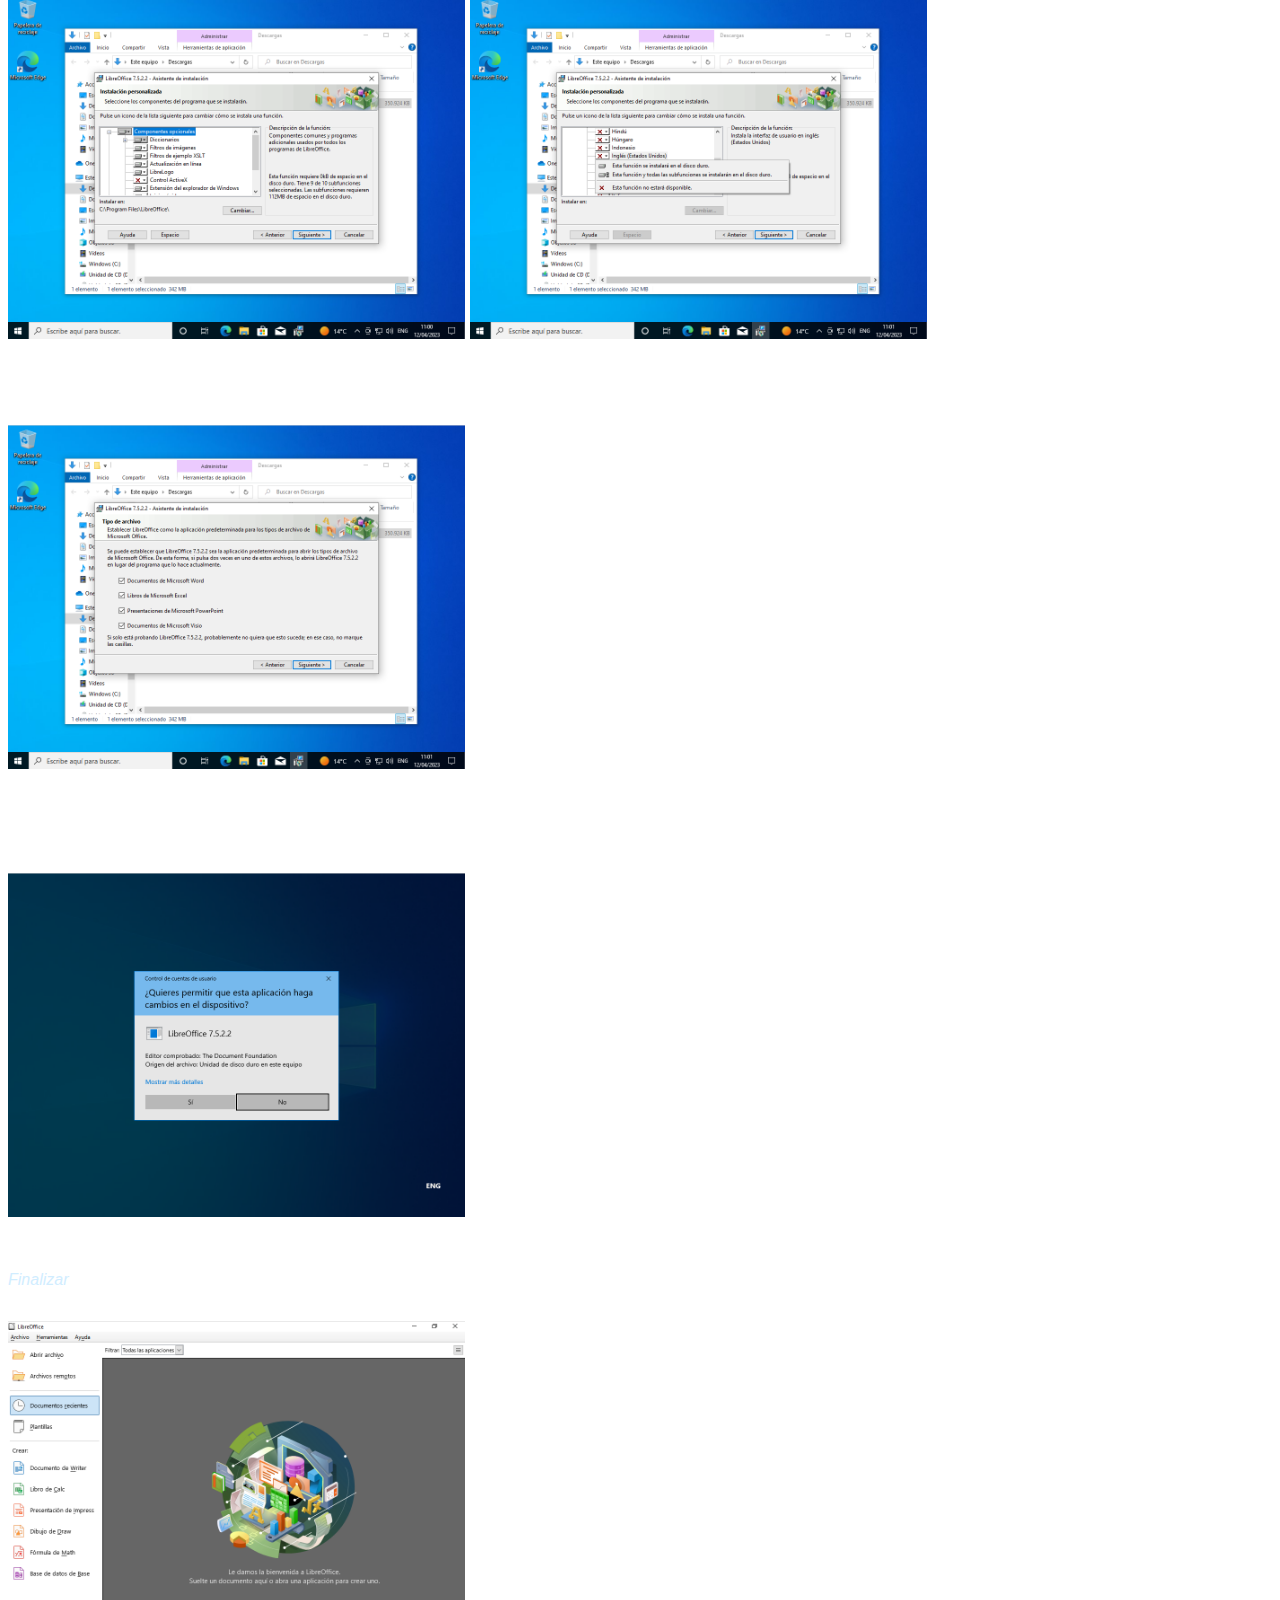
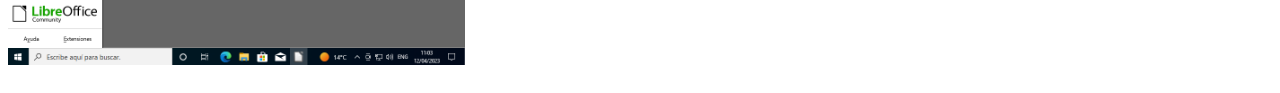
<file: pages/winofimatica.html>
<!DOCTYPE html>
<html lang="es">
<head>
<meta charset="utf-8">
<meta name="viewport" content="width=device-width, initial-scale=1">
<link rel="stylesheet" href= "estilo.css">
</head>
<body>
   <h1>PROGRAMAS DE OFIMÁTICA EN WINDOWS</h1>
   <h2>OPCIONES</h2>
    <p>Tenemos varias opciones disponibles para instalar:</p>
    <p>LibreOffice, Microsoft Word y OpenOffice.</p>
    <p>Microsoft Word es una opción de pago que viene instalada por defecto en windows, aunque se puede reinstalar desde la tienda de software de windows 10.</p>
    <p>Las otras dos opciones son distintas distribuciones del mismo programa, que se dividieron por diferencias creativas. Ambas son gratuitas, de código abierto y compatibles entre sí.</p>
    <p>Pero antes una comparativa:</p>
    <div>
      <table>
         <tr>
            <th id="primercol">PROGRAMA</th>
            <th>WORD</th>
            <th>OPEN OFFICE/LIBRE OFFICE</th>
         </tr>
         <tr>
            <td>Pros</td>
            <td>
               <ul>
                  <li>Viene de serie en Windows</li>
                  <li>Interfaz amigable</li>
                  <li>Gran variedad de funciones</li>
                  <li>Estándar de facto</li>
               </ul>
            </td>
            <td>
               <ul>
                  <li>Son gratuitas y de código libre</li>
                  <li>Son más compatibles</li>
                  <li>Open Office y Libre Office son esencialmente el mismo programa, así que su elección varía en función de gustos personales</li>
               </ul>
            </td>
         </tr>
         <tr>
            <td>Contras</td>
            <td>
               <ul>
                  <li>Desde hace un tiempo, es de pago</li>
                  <li>La interfaz de su editor de textos, cada vez de tendencia más minimalista, si bien es más limpia, puede resultar confusa al principio</li>
               </ul>
            </td>
            <td>
               <ul>
                  <li>Requieren instalación manual</li>
                  <li>La interfaz de su editor de texto es más parecida a las antiguas versiones de Word, lo que conlleva una sobrecarga sensorial que puede confundir a algunos usuarios</li>
               </ul>
            </td>
         </tr> 
      </table>
    </div>
    <h2>MICROSOFT WORD</h2>
    <p>Microsoft Word ya viene instalado, y en caso de desinstalarlo o no haberlo instalado durante la instalación del sistema operativo, podemos abrir la tienda de aplicaciones de Microsoft e instalarlo fácilmente allí:</p>
    <img alt="Error al cargar: imagen de la tienda de Microsoft" src="imagenes/Win_ofimatica/wo00.jpg"/>
    <h2>LIBRE OFFICE</h2>
    <p>Voy a hacer la guía con Libre Office porque me gusta más, y Open Office intenta "colar" aplicaciones de terceros durante su instalación</p>
    <p>Para instalar libre office, primero tenemos que descargar el paquete ejecutable desde su <a href="https://es.libreoffice.org/descarga/libreoffice/" target="_blank" rel="noopener">página web</a>. Para ello, vamos a la página web de Libre Office y hacemos click en descargas y seleccionamos <i>Descargar LibreOffice</i></p>
    <img alt="Error al cargar: imagen de la web de Libre Office" src="imagenes/Win_ofimatica/wo01.png"/>
    <p>Seleccionamos nuestro sistema: Windows 64 bits en este caso y clickamos en DESCARGAR</p>
    <img alt="Error al cargar: imagen de la página de descarga de Libre Office" src="imagenes/Win_ofimatica/wo02.png"></img>
    <p>Tras ello ejecutamos el instalador desde el historial de descargas del navegador, o bien abriendo la carpeta descargas desde el navegador de archivos y haciendo doble click en el archivo ejecutable.</p>
    <img alt="Error al cargar: imagen del historial de descargas" src="imagenes/Win_ofimatica/wo03.png"/>
    <p>Con el instalador abierto, clickamos en siguiente y elegimos personalizada para elegir qué componentes queremos instalar.</p>
    <img alt="Error al cargar: imagen del instalador" src="imagenes/Win_ofimatica/wo07.png"/>
    <p>Ahora elegimos qué componentes queremos y cuales no. Para ello desplegamos los menús clickando en el <b>+</b>, y cambiamos el estado de instalado o no instalado clickando en el símbolo gris y y cambiando a la X para no instalarlo o al otro símbolo para sí instalarlo.</p>
    <img alt="Error al cargar: imagen del instalador en la sección de componentes adicionales" src="imagenes/Win_ofimatica/wo09.png"/>
    <img alt="Error al cargar: imagen del instalador en la sección de componentes adicionales mostrando la selección de componentes" src="imagenes/Win_ofimatica/wo11.png"/>
    <p>Tras ello nos pedirá elegir qué tipos de archivos abrir. Voy a marcarlos todos.</p>
    <img alt="Error al cargar: imagen del instalador en la selección de archivos predeterminados" src="imagenes/Win_ofimatica/wo13.png"/>
    <p>Ahora nos pediŕa crear un acceso directo. Podemos hacerlo o no, pero recomiendo dejar la opción marcada y darle a siguiente. No recomiendo marcar la opción de iniciarlo al arranque ya que ralentizaría el inicio del ordenador.</p>
    <img alt="Error al cargar: imagen del instalador en la sección de accesos directos e inicio automático" src="imagenes/Win_ofimatica/wo15.png"/>
    <p>Por último nos pedirá permisos para realizar la instalación. Le damos a sí y comenzará la instalación. Una vez termine elegimos <I>Finalizar</I> y terminamos.</p>
    <img alt="Error al cargar: imagen de la interfaz de Libre Office" src="imagenes/Win_ofimatica/wo18.png"/>
   </article>
   </article>
   </article>
</section>
</body>
</html>
</file>
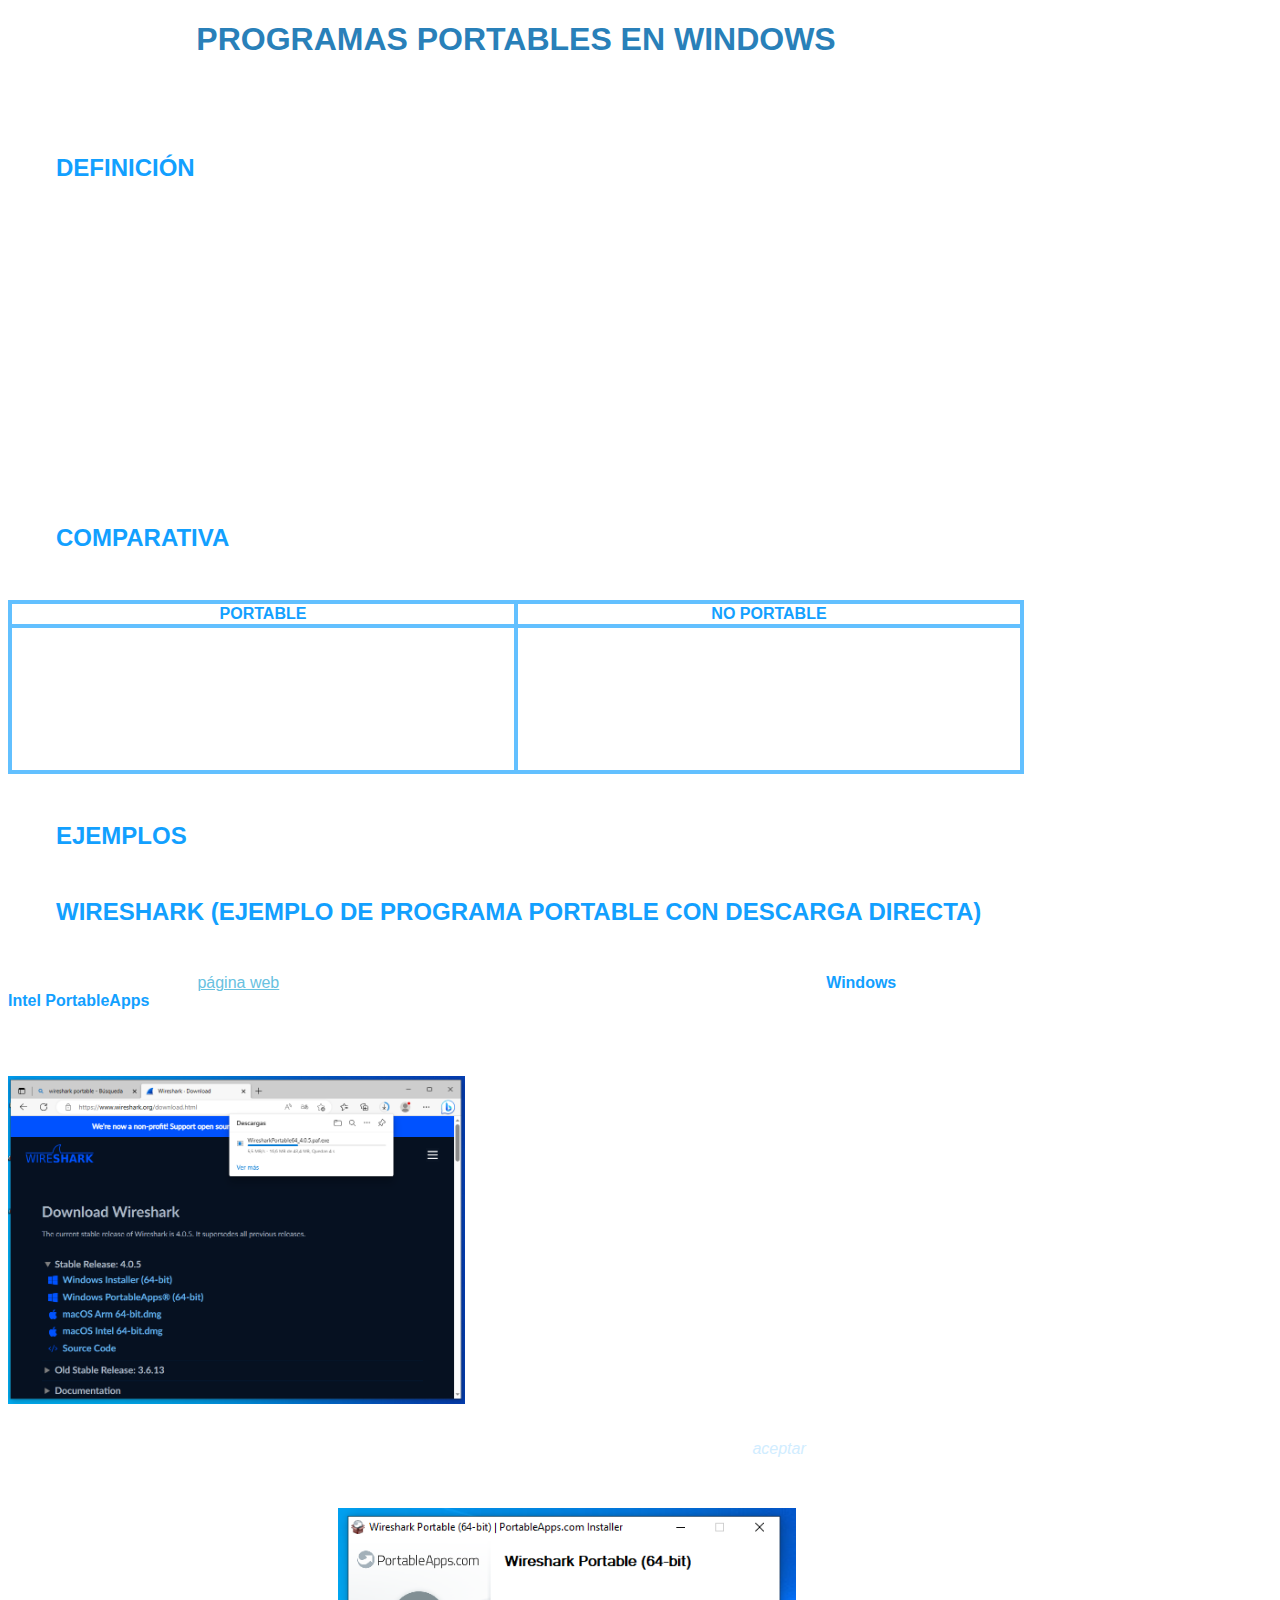
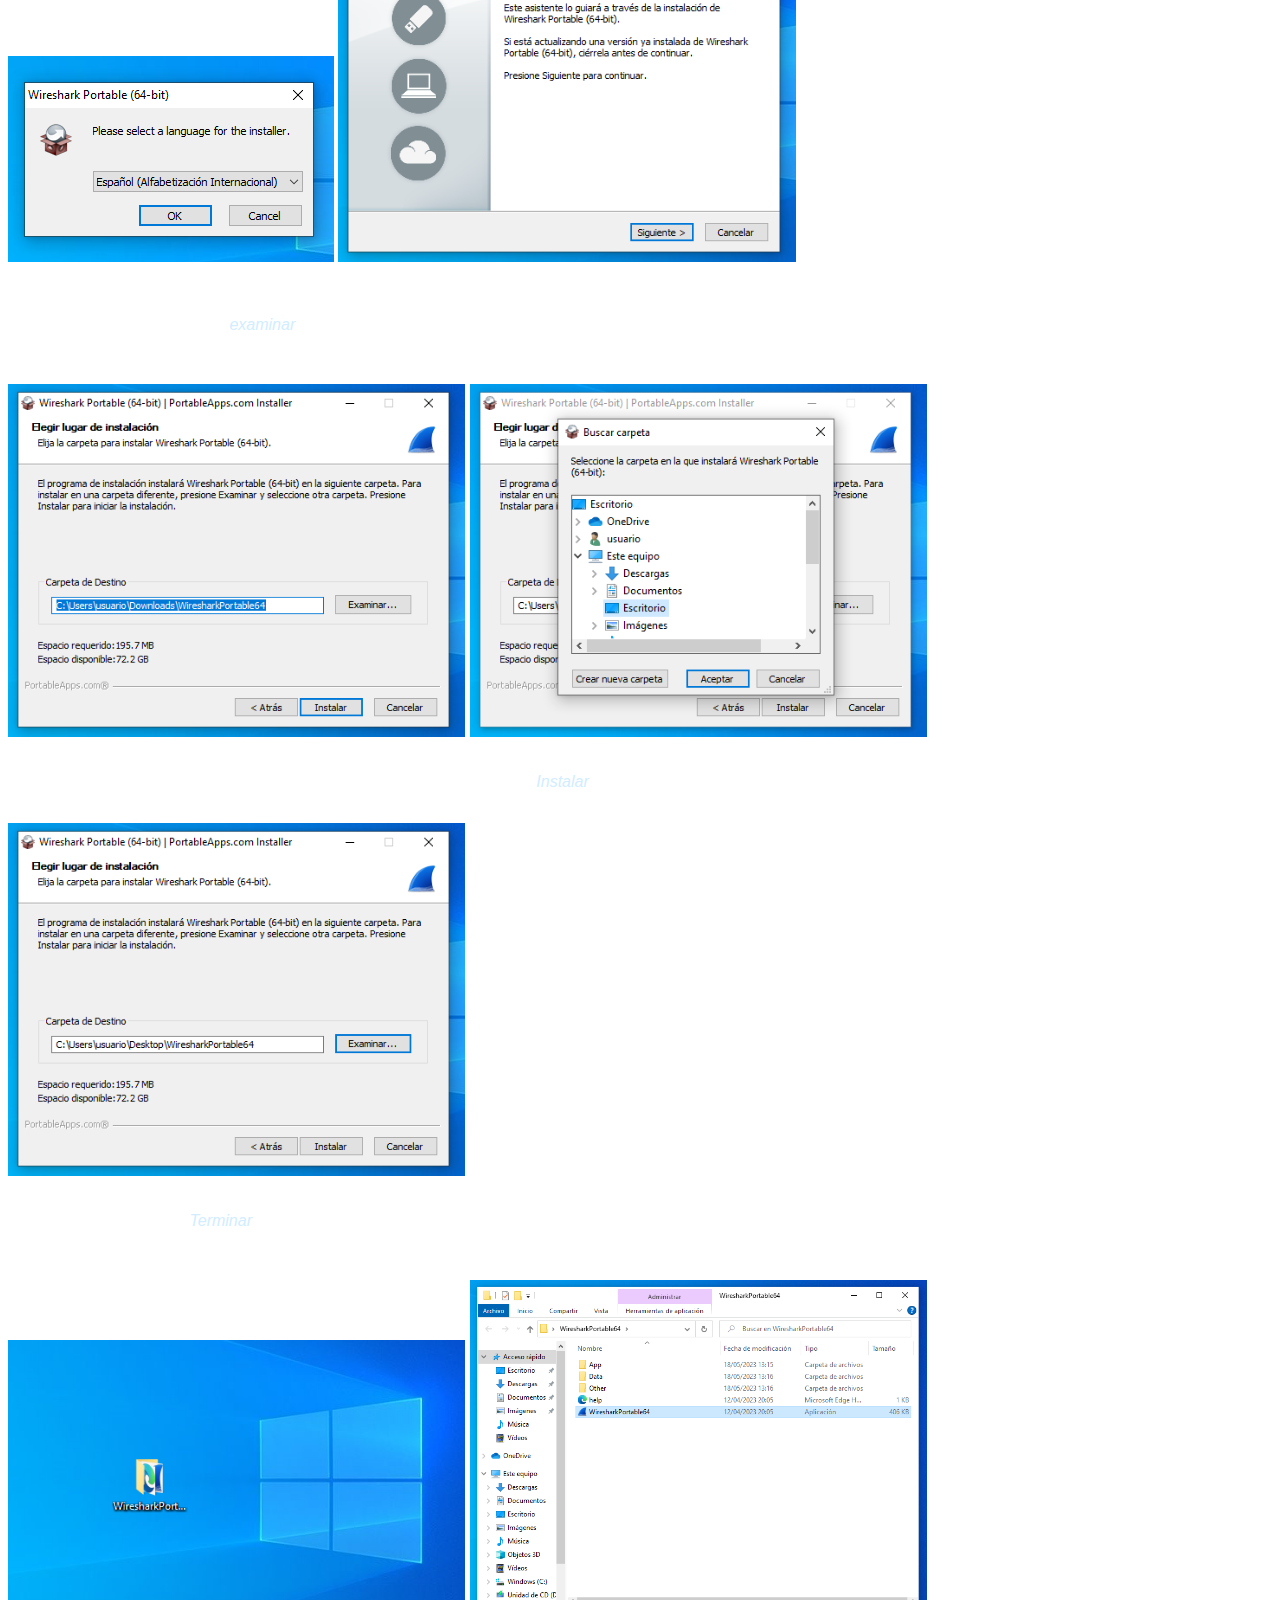
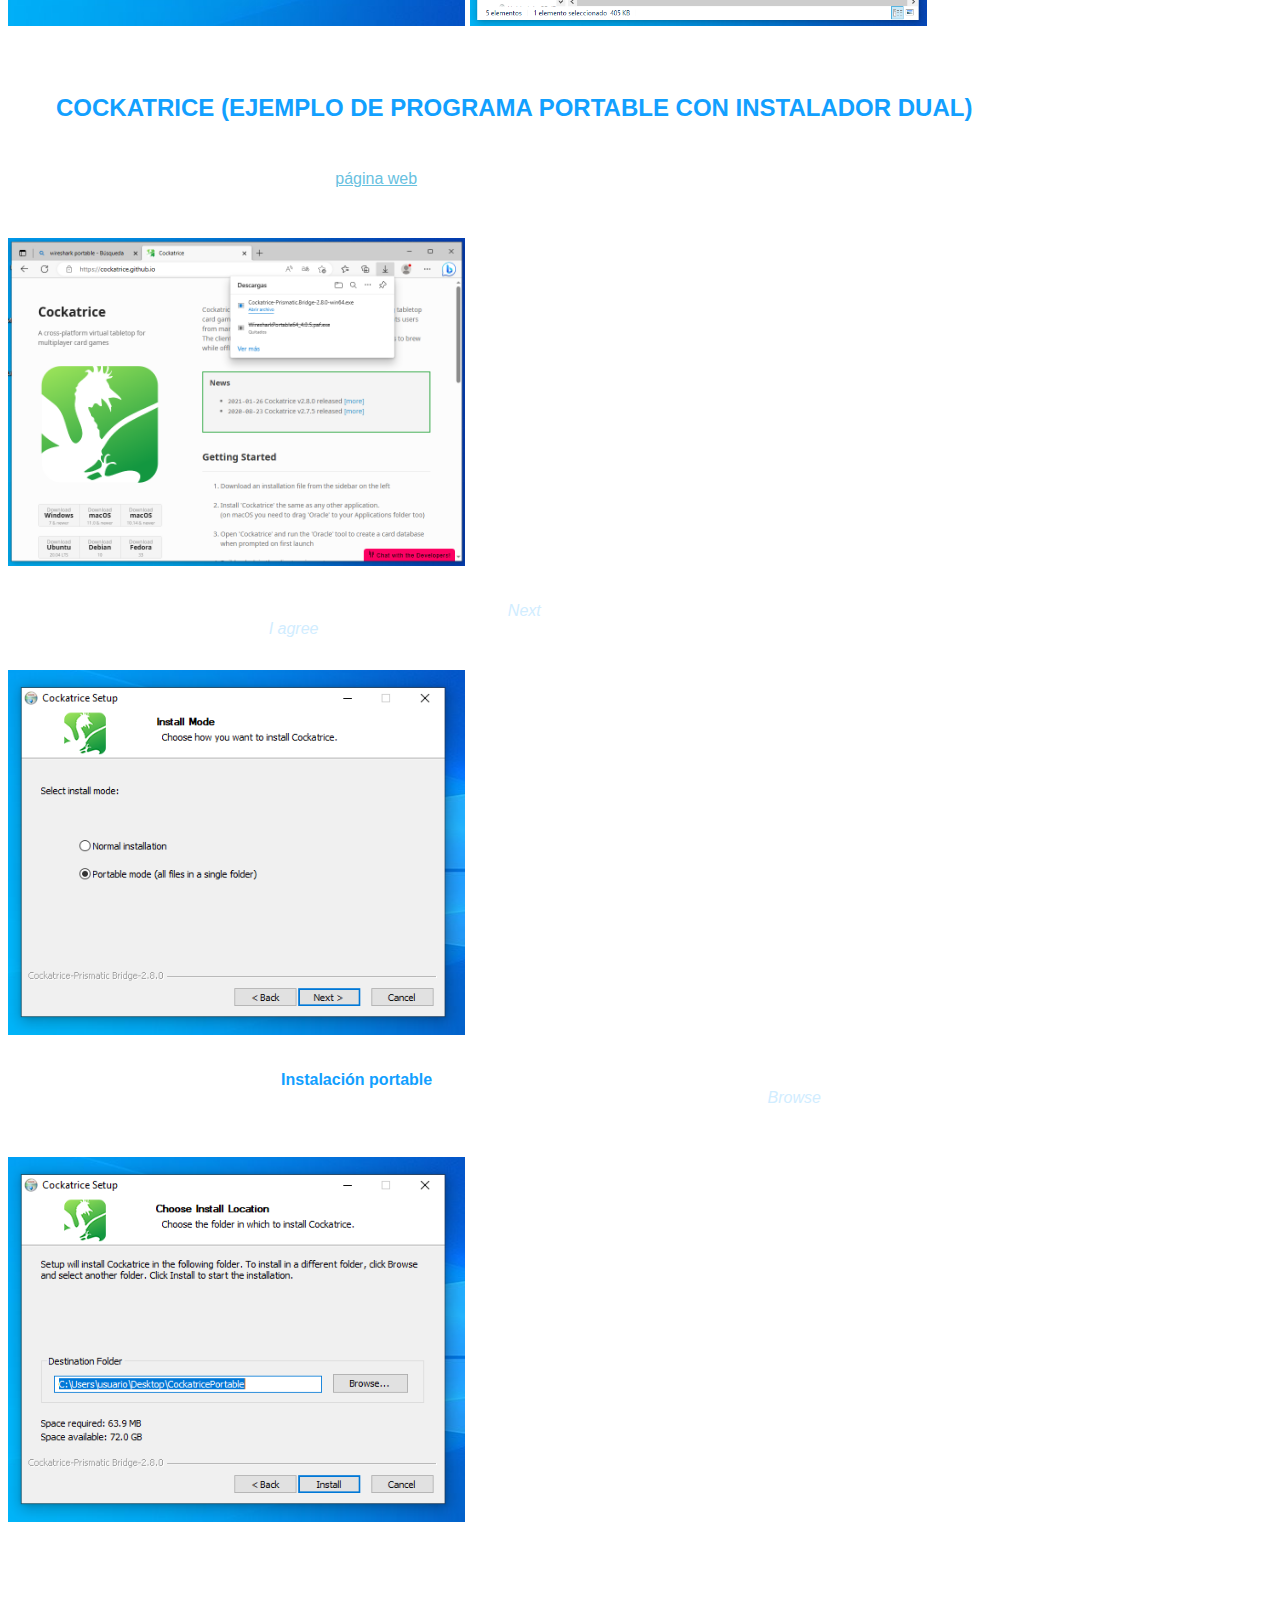
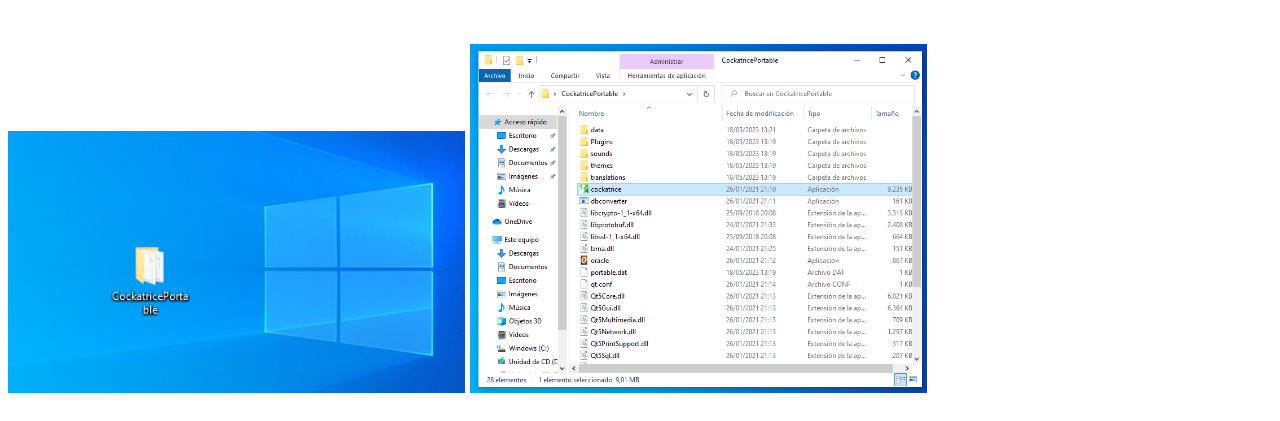
<file: pages/winportable.html>
<!DOCTYPE html>
<html lang="es">
<head>
<meta charset="utf-8">
<meta name="viewport" content="width=device-width, initial-scale=1">
<link rel="stylesheet" href= "estilo.css">
</head>
<body>
   <h1>PROGRAMAS PORTABLES EN WINDOWS</h1>
   <h2>DEFINICIÓN</h2>
    <p>Un programa portable es un programa que tiene todos sus componentes y archivos necesarios en una única carpeta. Realmente muchos programas no portables se pueden usar así, si realizas la instalación en una localizada y la mueves por allí en algo como una unidad USB, por ejemplo, pero no es recomendable: el programa podría estar cogiendo archivos de configuración de otro lugar y al trasladarlo de ordenador se pierdan, aunque puedas mover la carpeta dentro del mismo ordenador sin que nada se rompa.</p>
    <p>Tampoco varían los requisitos técnicos de un programa portable; como mucho varían en tamaño.</p>
    <p>Así que, ¿cómo consigo un programa portable? Pues es bien sencillo:</p>
    <ul>
      <li>El programa tiene versión portable en su página web (Generalmente un archivo comprimido)</li>
      <li>El programa tiene opción de instalarse en versión portable en su instalador.</li>
      <li>El programa no tiene versión portable, aunque, como ya he dicho, muchos pueden desplazarse localmente dentro de la máquina sin problemas.</li>
    </ul>
    <h2>COMPARATIVA</h2>
    <div>
      <table>
         <tr>
            <th id="doscol">PORTABLE</th>
            <th id="doscol">NO PORTABLE</th>
         </tr>
         <tr>
            <td>
               <ul>
                  <li>Se puede llevar de un ordenador a otro manteniendo gran parte de la configuración</li>
                  <li>No se realiza acceso directo normalmente</li>
                  <li>Si no se ha realizado acceso directo tienes que abrir la carpeta y buscar el ejecutable</li>
                  <li>En mi experiencia son más propensos a errores</li>
               </ul>
            </td>
            <td>
               <ul>
                  <li>Más cómodos de usar</li>
                  <li>Los ficheros de configuración y otros tantos más suelen esparcidos por el ordenador, dificultando su traspaso de un pc a otro</li>
               </ul>
            </td>
         </tr>
      </table>
    </div>
    <h2>EJEMPLOS</h2>
    <h2>WIRESHARK (EJEMPLO DE PROGRAMA PORTABLE CON DESCARGA DIRECTA)</h2>
    <p>Primero nos dirigimos a la <a href="https://www.wireshark.org/download.html" target="_blank" rel="noopener">página web</a> de Wireshark en la sección de Descargas. Una vez allí, buscamos la opción <b>Windows Intel PortableApps</b> y hacemos click. Comenzará la descarga.</p>
    <p>Una vez descargado lo abrimos desde el historial de descargas del navegador o desde la carpeta Descargas.</p>
    <img alt="Error al cargar: imagen de la web de Wireshark" src="imagenes/win_portable/02.png"/>
    <p>Una vez abierto nos dará a elegir idioma. Por defecto dejará marcado el idioma del sistema. Le damos a <i>aceptar</i> y continuamos al cliente de instalación. La primera sección es de bienvenida, así que pulsamos siguiente.</p>
    <img alt="Error al cargar: imagen de la selección de idioma" src="imagenes/win_portable/03.png"/>
    <img alt="Error al cargar: imagen de la portada del instalador" src="imagenes/win_portable/04.png"/>
    <p>Ahora nos pedirá la ruta donde instalará el programa portable. Por defecto está en la carpeta donde está el instalador, así que voy a cambiarla. Hago click en <i>examinar</i> y selecciono el lugar donde quiero instalar el programa portable, que será Escritorio en mi caso.</p>
    <img alt="Error al cargar: imagen del instalador - selección de destino con el destino predeterminado" src="imagenes/win_portable/05.png"/>
    <img alt="Error al cargar: imagen del instalador - selección de destino con el explorador" src="imagenes/win_portable/06.png"/>
    <p>Damos a aceptar y veremos que el destino ha cambiado. Ahora pulsamos <i>Instalar</i> y comenzará la instalación.</p>
    <img alt="Error al cargar: imagen del instalador - selección de destino con el nuevo destino" src="imagenes/win_portable/07.png"/>
    <p>Cuando acabe pulsamos <i>Terminar</i>, aunque podemos marcar la casilla para arrancar el programa al cerrar si queremos. Veremos ahora en nuestro destino la carpeta del programa y si entramos podremos ver un ejecutable para lanzarlo.</p>
    <img alt="Error al cargar: imagen del escritorio con la carpeta del programa" src="imagenes/win_portable/10.png"/>
    <img alt="Error al cargar: imagen del contenido de la carpeta del programa" src="imagenes/win_portable/11.png"/>


    <h2>COCKATRICE (EJEMPLO DE PROGRAMA PORTABLE CON INSTALADOR DUAL)</h2>
    <p>Al igual que con el anterior nos dirigimos a su <a href="https://cockatrice.github.io/" target="_blank" rel="noopener">página web</a> y a la izquierda, debajo del logo, elegimos Windows y comenzará la descarga del instalador. Una vez descargado lo ejecutamos desde el historial del navegador o la carpeta Descargas.</p>
    <img alt="Error al cargar: imagen de la web de Cockatrice" src="imagenes/win_portable/13.png"/>
    <p>La primera parte del instalador es la bienvenida, así que clickamos en <i>Next</i>. La segunda parte es el acuerdo de usuario el cual tendremos que aceptar pulsando en <i>I agree</i>. Y ahora sí podemos elegir el modo de instalación.</p>
    <img alt="Error al cargar: imagen del instalador en la sección de modo instalación" src="imagenes/win_portable/16.png"/>
    <p>Las opciones son: Instalaión normal e <b>Instalación portable</b>. Elegiremos esta última. Al igual que con el anterior nos pedirá el directorio de destino, el cual podremos cambiar escribiendo en la barra o seleccionando manualmente con <i>Browse</i>, exactamente igual que con Wireshark. Tras ello comenzará la instación.</p>
    <img alt="Error al cargar: imagen del instalador pidiendo la ruta de destino" src="imagenes/win_portable/17.png"/>
    <p>Cuando acabe tendremos la carpeta del programa en el destino, y dentro de ella veremos también el programa, solo que a diferencia de wireshark que tenía su ejecutable a parte y bien visible, este está entre los archivos de la carpeta raíz. De hecho, esto último es lo más frecuente en los programas portables.</p>
    <img alt="Error al cargar: imagen de la carpeta del programa en el escritorio" src="imagenes/win_portable/30.png"/>
    <img alt="Error al cargar: imagen del contenido de la carpeta" src="imagenes/win_portable/29.png"/>
   </article>
   </article>
   </article>
</section>
</body>
</html>
</file>
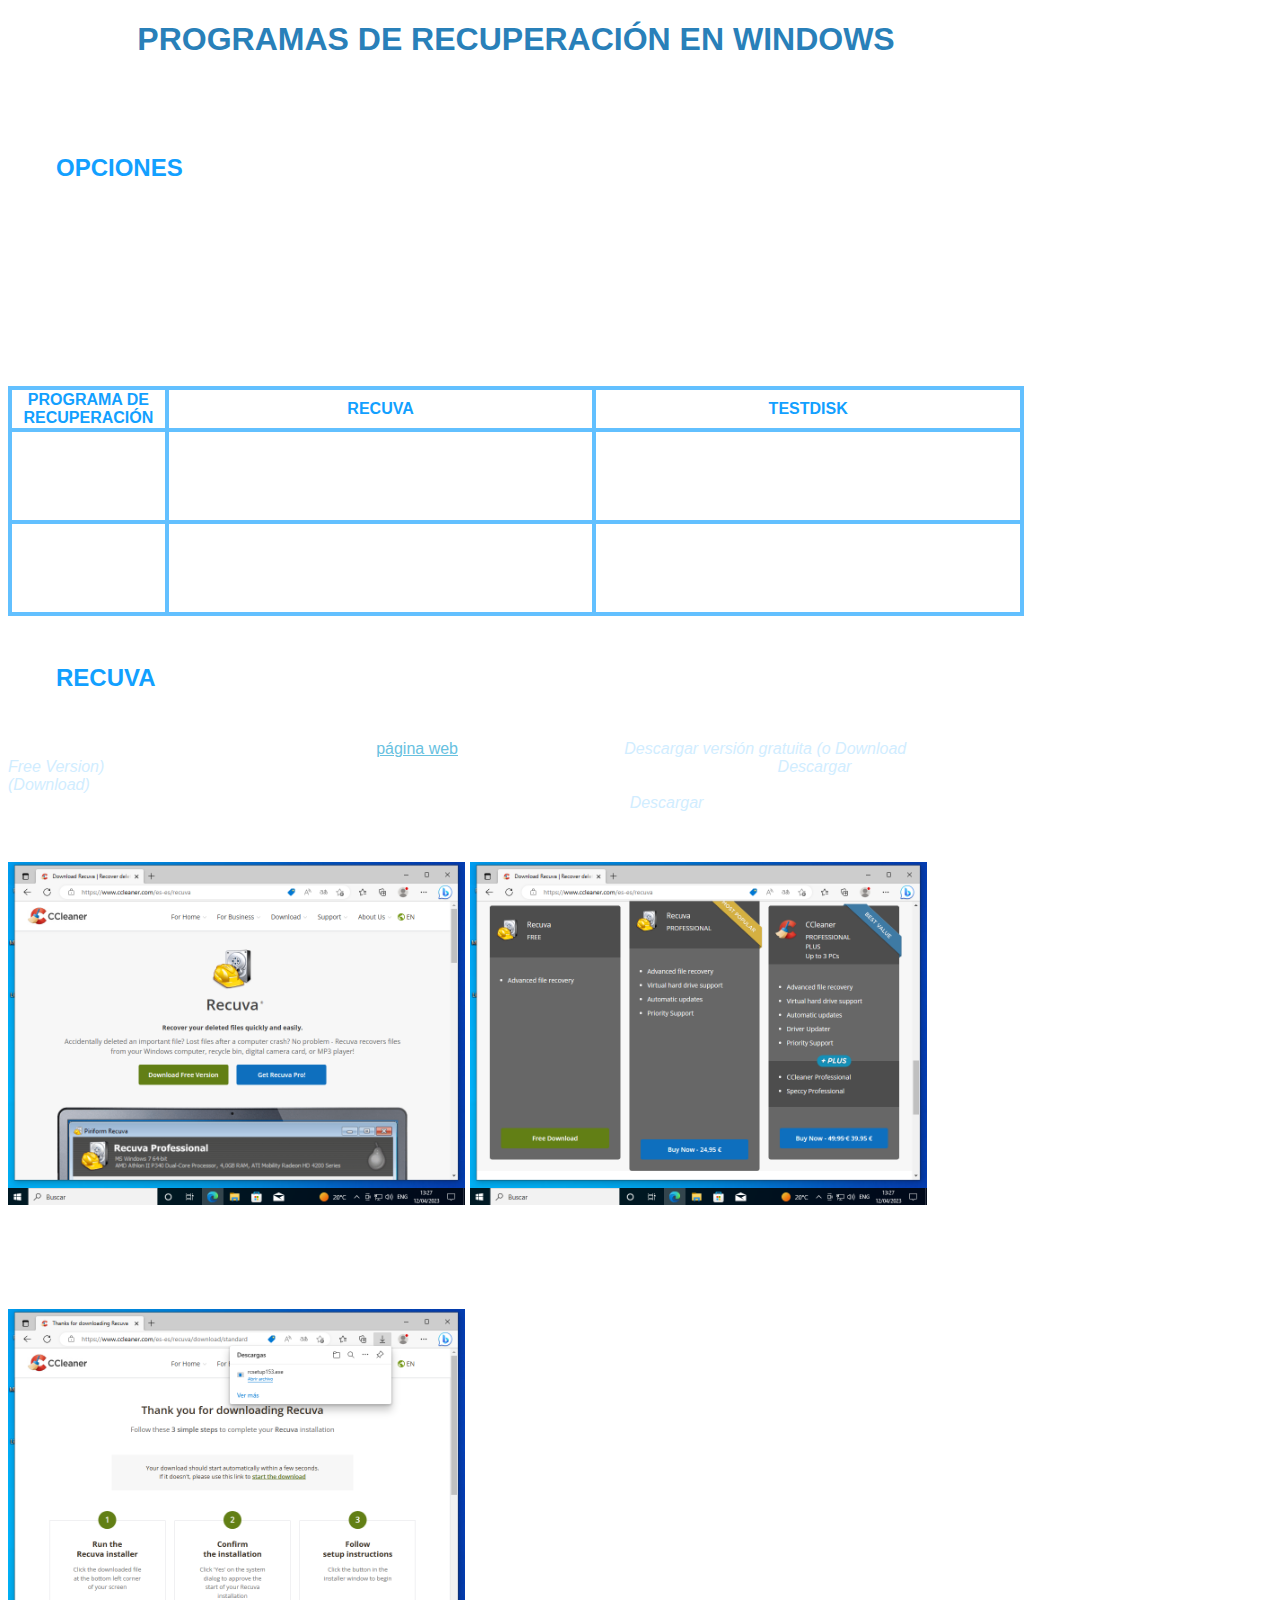
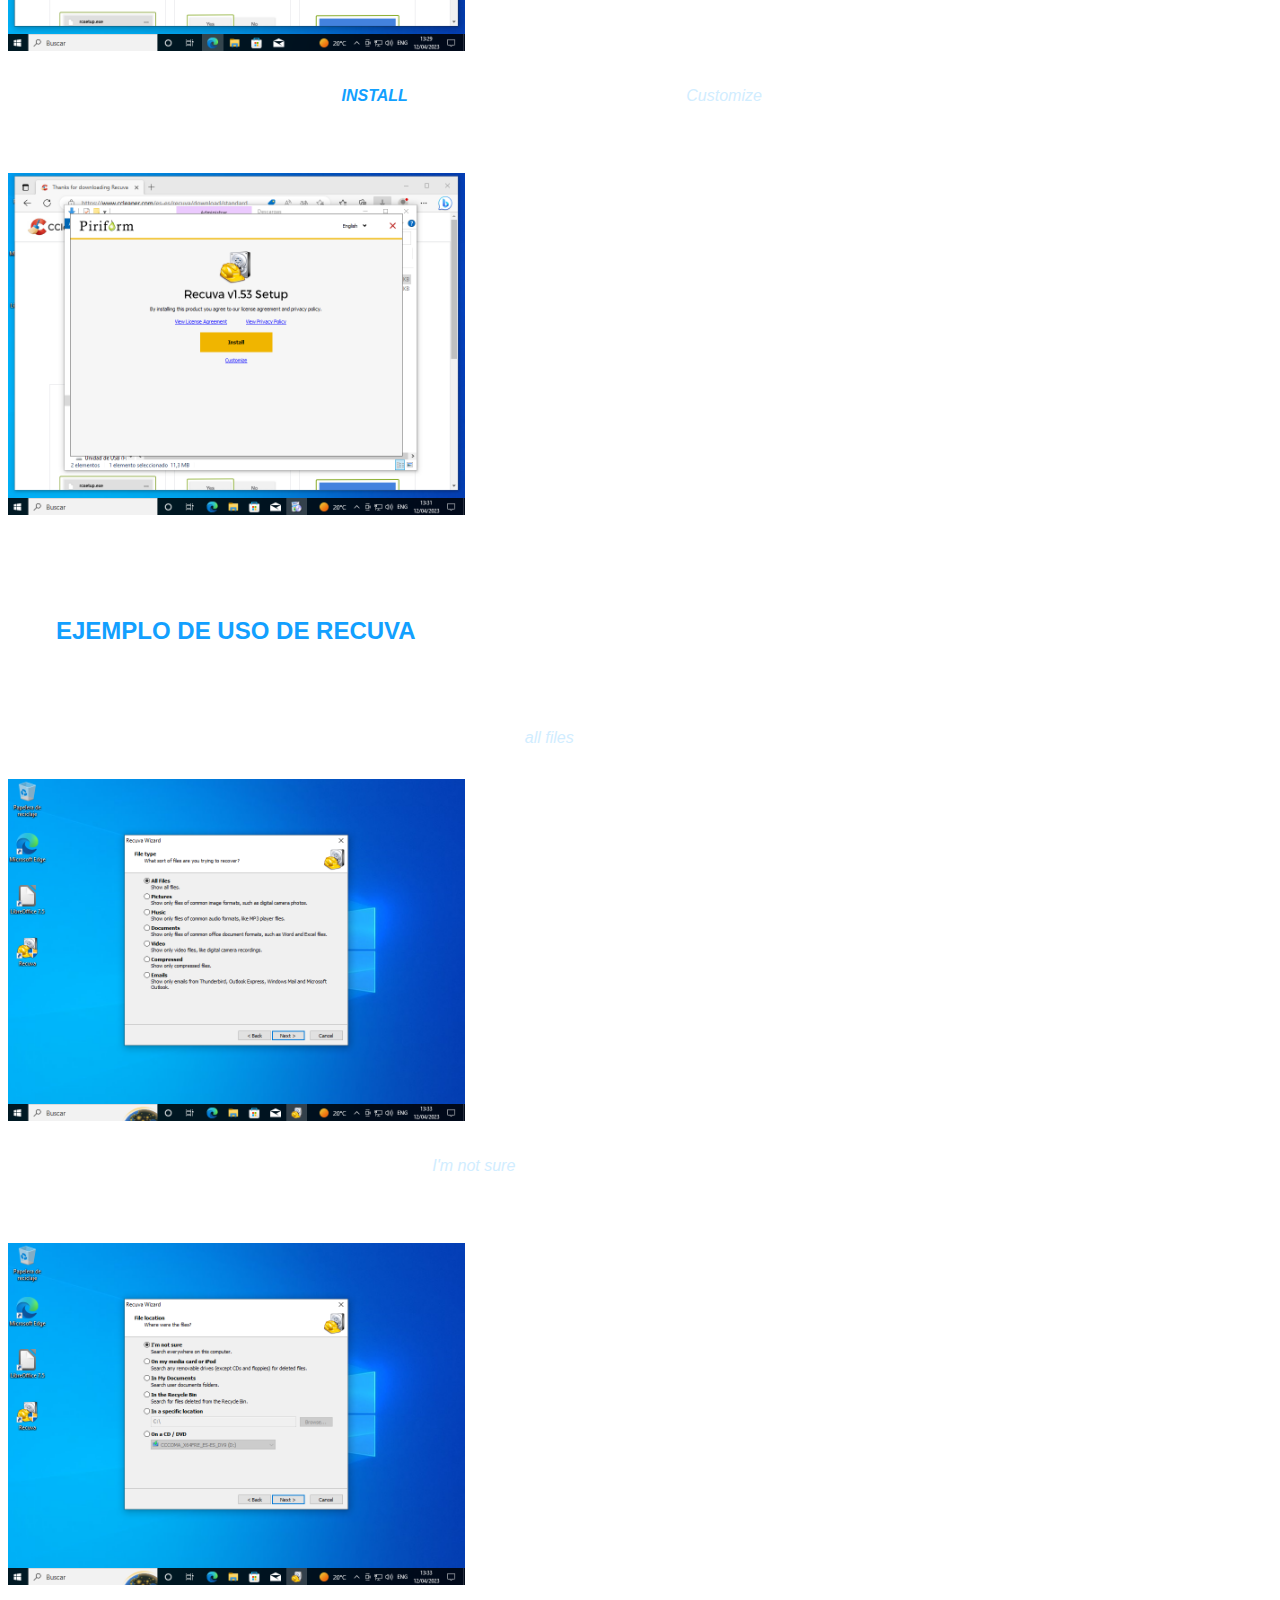
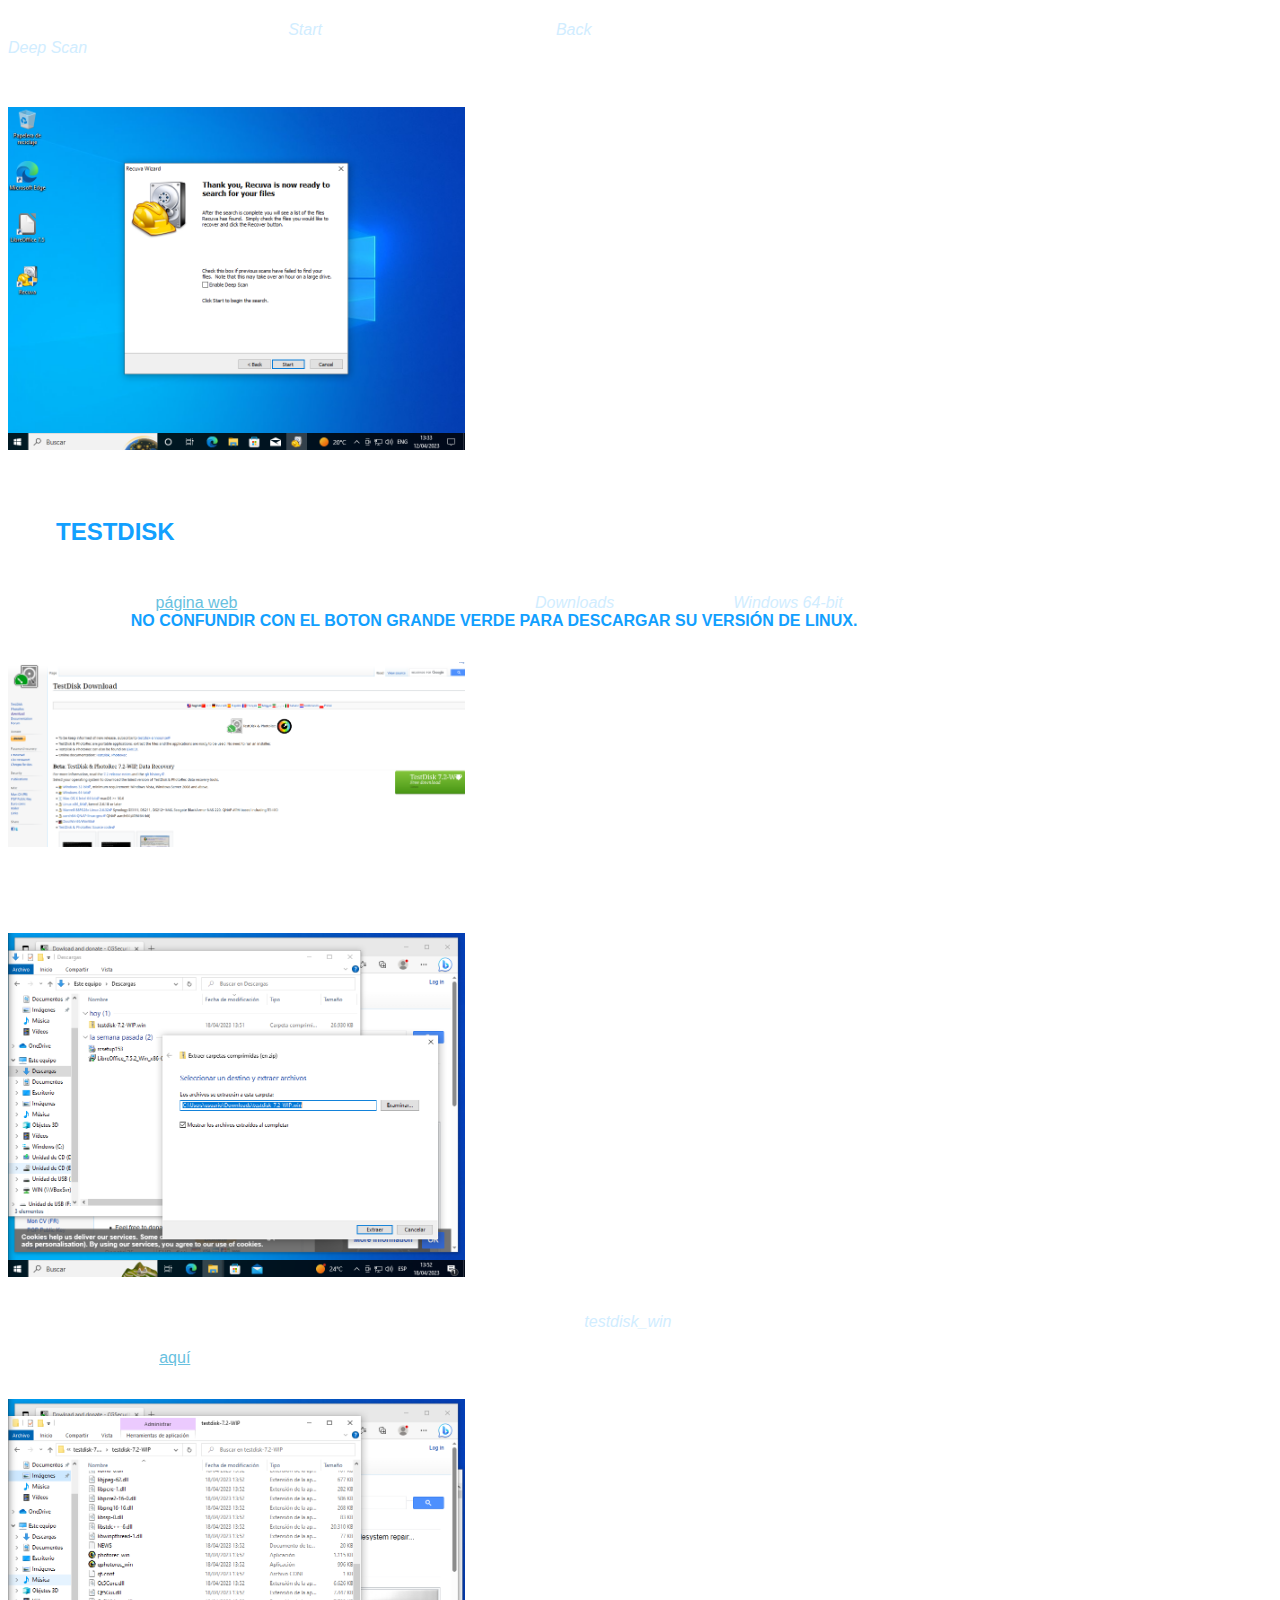
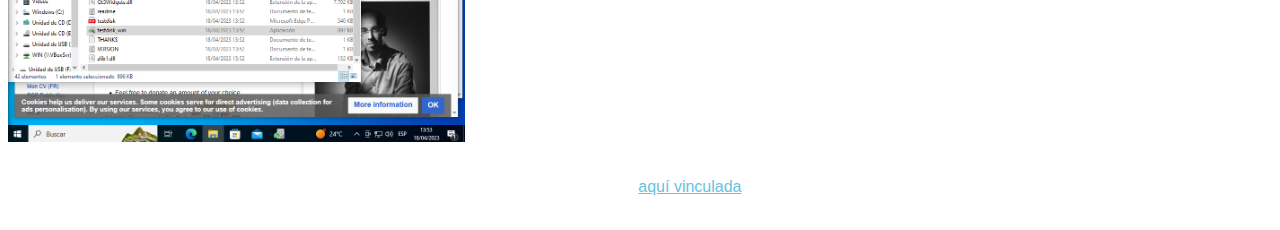
<file: pages/winrecuperacion.html>
<!DOCTYPE html>
<html lang="es">
<head>
<meta charset="utf-8">
<meta name="viewport" content="width=device-width, initial-scale=1">
<link rel="stylesheet" href= "estilo.css">
</head>
<body>
   <h1>PROGRAMAS DE RECUPERACIÓN EN WINDOWS</h1>
   <h2>OPCIONES</h2>
    <p>Aquí hay menos opciones ya que la mayoría son de pago o van cargados de adware, así que prácticamente me he visto obligado a preelegir entre estos dos:</p>
    <p>TestDisk y Recuva. TestDisk es una utilidad con interfaz de consola que también está disponible en linux. Es más complicado de usar que Recuva, pero permite hacer muchas más cosas. Sin embargo, Recuva es la opción más difundida y más elegida por los usuarios.</p>
    <p>Para resumir la comparación:</p>
    <div>
      <table>
         <tr>
            <th id="primercol">PROGRAMA DE RECUPERACIÓN</th>
            <th>RECUVA</th>
            <th>TESTDISK</th>
         </tr>
         <tr>
            <td>Pros</td>
            <td>
               <ul>
                  <li>Fácil de usar</li>
                  <li>Interfaz sencilla</li>
                  <li>Muy difundido</li>
               </ul>
            </td>
            <td>
               <ul>
                  <li>Gran variedad de funciones</li>
                  <li>Disponibilidad en linux</li>
                  <li>Sin adware ni muros de pago</li>
               </ul>
            </td>
         </tr>
         <tr>
            <td>Contras</td>
            <td>
               <ul>
                  <li>Menos opciones que TestDisk</li>
               </ul>
            </td>
            <td>
               <ul>
                  <li>Más difícil de usar</li>
                  <li>Poco user-friendly</li>
                  <li>Puede resultar confuso</li>
               </ul>
            </td>
         </tr> 
      </table>
    </div>
    <h2>RECUVA</h2>
    <p>Para descargar recuva primero nos dirigiremos a la <a href="https://www.ccleaner.com/recuva" target="_blank" rel="noopener">página web</a> de Recuva y elegimos <i>Descargar versión gratuita (o Download Free Version)</i>, tras lo que nos llevará a otra página donde nos ofrecerá comprarlo, así volvemos a clickar en <i>Descargar (Download)</i> en la parte correspondiente a la versión gratuita.
      Aún así son insistentes y nos llevarán a una segunda página con los mismos argumentos y ofertas presentados de otra forma, así que volvemos a elegir <i>Descargar</i> en la sección correspondiente a la versión gratuita.</p>
    <img alt="Error al cargar: página web de Recuva" src="imagenes/win_recuperacion/wr01.png"/>
    <img alt="Error al cargar: página web de Recuva en la sección DESCARGAS" src="imagenes/win_recuperacion/wr02.png"/>
    <p>Una ver descargado abrimos el ejecutable desde la carpeta de Descargas o el historial de descargas del navegador. Nos pedirá los permisos para hacer cambios en el disco y damos a que sí o de lo contrario no se podrá instalar.</p>
    <img alt="Error al cargar: Tipo de análisis." src="imagenes/win_recuperacion/wr04.png"/>
    <p>La instalación es bien sencilla. Podemos dar a <i><b>INSTALL</b></i> para realizar una instalación típica o a <i>Customize</i> para que nos customizar la elección. En el primer caso la instalación comienza y en el segundo nos pregunta si queremos un acceso directo y poco más, tras lo que la instalación también comenzará.</p>
    <img alt="Error al cargar: instalación de Recuva" src="imagenes/win_recuperacion/wr07.png"/>
    <p>Tras la instalación nos dará la opción de arrancar Recuva. Si no vamos a usarlo ahora lo desmarcamos.</p>
    <h2>EJEMPLO DE USO DE RECUVA</h2>
    <p>Para ilustrar como usar recuva voy a poner un ejemplo de uso. Es realmente simple y muy guiado. Una vez abierto nos saldrá el asistente de Recuva que nos guiará en todos los pasos de manera muy sencilla. Clickamos en siguiente y ahora nos preguntará qué tipo de archivo queremos recuperar. En este caso voy a seleccionar <i>all files</i> para que recupere todos los tipos de archivos.</p>
    <img alt="Error al cargar: asistente de Recuva - tipos de archivos" src="imagenes/win_recuperacion/wr12.png"/>
    <p>Seleccionamos dónde queremos realizar la operación. Con <i>I'm not sure</i> buscará en todo el ordenador, de la misma forma que si usamos. Realmente todas las opciones son casos específicos comunes que podemos especificar con la penúltima y última opción. En este caso voy a seleccionar no estoy seguro para que compruebe todo el ordenador.</p>
    <img alt="Error al cargar: asistente de Recuva - localización" src="imagenes/win_recuperacion/wr13.png"/>
    <p>Ahora está todo listo. Podemos darle a <i>Start</i> para comenzar la operación o a <i>Back</i> para cambiar alguna opción. Si marcamos <i>Deep Scan</i> realizará un análisis más profundo pero lento. Yo voy pulsar siguiente sin más, tras lo cual comenzará la recuperación.</p>
    <img alt="Error al cargar: asistente de Recuva - confirmación" src="imagenes/win_recuperacion/wr14.png"/>

    <h2>TESTDISK</h2>
    <p>Primero, iremos a la <a href="https://www.cgsecurity.org/wiki/TestDisk_Download" target="_blank" rel="noopener">página web</a> de TestDisk en la sección de Descargas (<i>Downloads</i>) y clickamos en <i>Windows 64-bit</i> en el cuerpo del texto. <b>NO CONFUNDIR CON EL BOTON GRANDE VERDE PARA DESCARGAR SU VERSIÓN DE LINUX.</b></p>
    <img alt="Error al cargar: imagen de la web de TestDisk" src="imagenes/win_recuperacion/wr22.png"/>
    <p>El archivo que nos descarga está comprimido, así que lo descomprimimos en donde prefiramos.</p>
    <img alt="Error al cargar: imagen de la descompresión del archivo" src="imagenes/win_recuperacion/wr17.png"></img>
    <p>Nos metemos dentro de la subcarpeta dentro de la descompresión y ejecutamos <i>testdisk_win</i>. El programa es portable, lo que significa que no hay que hacer más pasos, tan solo ejecutar el archivo mencionado. Puedes ver más información sobre los programas portables <a href="winportable.html">aquí</a>.</p>
    <img alt="Error al cargar: imagen de la carpeta de TestDisk" src="imagenes/win_recuperacion/wr18.png"/>
    <p>El uso de TestDisk es complejo, por lo que recomiendo leer la guía que figura en su web <a href="https://www.cgsecurity.org/testdisk_doc/" target="_blank" rel="noopener">aquí vinculada</a>. Si bien lo he usado para recuperar unidades USB, el proceso se me complicó y no lo tengo documentado.</p>
   </article>
   </article>
   </article>
</section>
</body>
</html>
</file>
<file: styles/estilo.css>
* {
  box-sizing: border-box;
}
body {
  font-family: Arial, Helvetica, sans-serif;
  background-color: #1b1b1b;
}
/* Style the header */
header {
  background-color: rgb(43, 43, 43);
  padding: 10px;
  text-align: center;
  font-size: 35px;
  color: #2980b9;
}
nav {
  float: left;
  width: 100%;
  background: #12a0ff;
  padding: 5px;
}

/* Style the list inside the menu */
ul {
  list-style-type: none;
  margin: 0;
  padding: 0;
  overflow: hidden;
  background-color: hsl(0, 0%, 29%);
}

li {
  float: left;
}
li a {
  display: block;
  color: #87cfff;
  padding: 14px 16px;
  text-decoration: none;
}



li a:hover {
  background-color: hsl(0, 0%, 50%);
  color: rgb(0, 50, 255);
  font-weight: bold;
}

article {
  float: left;
  padding: 20px;
  width: 100%;
  background-color: #2c2c2c;
 }

/* Clear floats after the columns */
section:after {
  content: "";
  display: table;
  clear: both;
}



/* Style the footer */
#contenedor {
  position: relative;
  min-height: 100vh;
  padding: 0;
}

#espaciado {
  padding-bottom: 10em;
}

footer {
  background-color: #494949;
  padding: 0px;
  text-align: center;
  color: white;
  position: absolute;
  bottom: 0%;
  width: 100%;
  height: 8em;
}

/* Responsive layout - makes the two columns/boxes stack on top of each other instead of next to each other, on small screens */
@media (max-width: 600px) {
  nav, article {
    width: 100%;
    height: auto;
  }
}

iframe {
  height: 100vh;
  display: block;
  border: none;
  overflow: hidden;
  margin-left: 25px;
  
}

#home {
  height: auto;
  max-width: 40px;
  position: fixed;
  top: 4%;
  right: 2%;
  filter: drop-shadow(100%);
}

#home:hover {
  filter: invert(90%);
}

/* Iconos rss y atom */

#atom {
  height: auto;
  max-width: 30px;
  position: absolute;
  top: 9vh;
  left: 2vw;
  filter: drop-shadow(100%);
}

#atom:hover {
  filter: invert(90%);
}

#rss {
  height: auto;
  max-width: 30px;
  position: absolute;
  top: 15vh;
  left: 2vw;
  filter: drop-shadow(100%);
}

#rss:hover {
  filter: invert(90%);
}
</file>
<file: pages/estilo.css>
* {
  box-sizing: border-box;
}
body {
  font-family: Arial, Helvetica, sans-serif;
  color: white;
  margin-right: 20%;
}

h1 {
  color: #2980b9;
  font-family: 'Franklin Gothic Medium', 'Arial Narrow', Arial, sans-serif;
  text-align: center;
  font-size: bold;
  margin-bottom: 3em;
}

b {
  color: #12a0ff;
  font-size: bold;
}

h2 {
  color: #12a0ff;
  margin-left: 2em;
  margin-top: 2em;
  margin-bottom: 2em;
}

a {
  color: rgb(104, 193, 223);
}

th {
  color: #12a0ff;
  width: 35%;
  border: 4px solid #62c0ff;
  border-collapse: collapse;
}

#primercol {
  width: 10%;
}

#doscol {
  width: 50%;
}

table, td {
  border: 4px solid #62c0ff;
  border-collapse: collapse;
}

img {
  height: auto;
  max-width: 45%;
  margin-top: 1em;
  margin-bottom: 1em;
}

p {
  max-width: 90%;
}

i {
  color: #d1edff;
}
</file>
